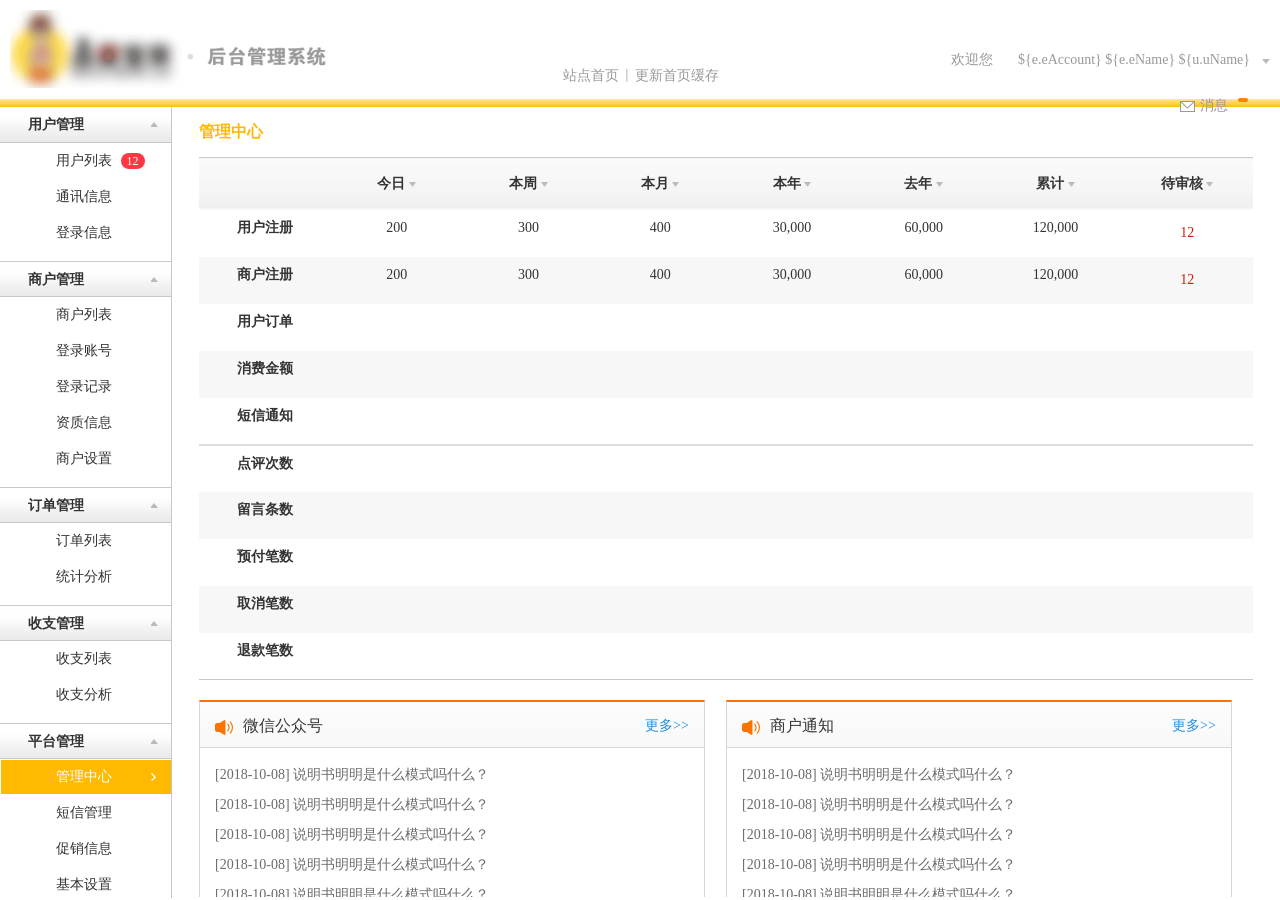
<file: SSM_HRMS/target/SSM_HRMS/base.html>
<!doctype html>
<html lang="en">

<head>
    <meta charset="UTF-8">
    <meta http-equiv="X-UA-Compatible" content="ie=edge">
    <title>点菜宝贝，后台管理系统</title>
    <meta name="keywords" content="">
    <meta name="description" content="">
    <link rel="stylesheet" href="bootstrap/css/bootstrap.min.css">
    <link rel="stylesheet" href="css/base.css">
    <link rel="stylesheet" href="css/frame.css">
    <link rel="stylesheet" href="css/addClass.css">
    <!-- 让IE8/9支持媒体查询，从而兼容栅格 -->
    <!--[if lt IE 9]>
    <script src="https://cdn.staticfile.org/html5shiv/r29/html5.min.js"></script>
    <script src="https://cdn.staticfile.org/respond.js/1.4.2/respond.min.js"></script>
    <![endif]-->
</head>

<body>
    <!-- common-head -->
    <div class="common-head clearfix">
        <a class="logo" href="">
            <img src="img/logo.png" alt="">
        </a>
        <div class="info clearfix">
            <a href="">站点首页</a> |
            <a href="">更新首页缓存</a>
        </div>
        <div class="right pull-right text-right" id="hovpad">
            <dl class="user-wrapper">
                <dt><span class="time">欢迎您</span>${e.eAccount} ${e.eName} ${u.uName}<img src="img/headjt.png" alt=""><img class="active" src="img/headjt-active.png" alt=""></dt>
            </dl>
            <dl class="msg-wrapper">
                <dt class="clearfix"><img src="img/msg.png" alt=""><img class="active" src="img/msg-active.png" alt=""><span> 消息 </span><span class="tag"></span></dt>
                <dd>
                    <a href="">交易通知：<span>123</span></a>
                    <a href="">系统通知：<span>123</span></a>
                    <a href="">系统消息：<span>123</span></a>
                </dd>
            </dl>
        </div>
    </div>
    <!-- common-head -->
        <!--侧栏-->
    <div class="side-bar">
        <div class="content">
            <dl>
                <dt style="border-top: none;">用户管理 <img class="b" src="img/jt-right-co.png" alt=""><img class="r" src="img/jt-bottom.png" alt=""></dt>
                <dd>
                    <a href="#view/userList.html">用户列表  <i class="lo">12</i> </a>
                    <a href="#view/communication.html">通讯信息 </a>
                    <a href="#view/loginInfo.html">登录信息 </a>
                </dd>
            </dl>
            <dl>
                <dt >商户管理 <img class="b" src="img/jt-right-co.png" alt=""><img class="r" src="img/jt-bottom.png" alt=""></dt>
                <dd>
                    <a href="#view/shopList.html">商户列表 </a>
                    <a href="#view/loginUser.html">登录账号 </a>
                    <a href="#view/loginCode.html">登录记录 </a>
                    <a href="#view/aptitudeInfo.html">资质信息 </a>
                    <a href="#">商户设置 </a>
                </dd>
            </dl>
            <dl>
                <dt >订单管理 <img class="b" src="img/jt-right-co.png" alt=""><img class="r" src="img/jt-bottom.png" alt=""></dt>
                <dd>
                    <a href="#">订单列表 </a>
                    <a href="#">统计分析 </a>
                </dd>
            </dl>
            <dl>
                <dt>收支管理 <img class="b" src="img/jt-right-co.png" alt=""><img class="r" src="img/jt-bottom.png" alt=""></dt>
                <dd>
                    <a href="#">收支列表 </a>
                    <a href="#">收支分析 </a>
                </dd>
            </dl>
            <dl>
                <dt>平台管理 <img class="b" src="img/jt-right-co.png" alt=""><img class="r" src="img/jt-bottom.png" alt=""></dt>
                <dd>
                    <a href="#view/main.html" >管理中心 </a>
                    <a href="#">短信管理 </a>
                    <a href="#">促销信息 </a>
                    <a href="#">基本设置 </a>
                </dd>
            </dl>
            <dl>
                <dt>安全管理 <img class="b" src="img/jt-right-co.png" alt=""><img class="r" src="img/jt-bottom.png" alt=""></dt>
                <dd>
                    <a href="#">基本信息 </a>
                    <a href="#">密码设置 </a>
                </dd>
            </dl>
        </div>
    </div>
    <!--内容部分-->
    <div id="main" >
        <div   style="-webkit-overflow-scrolling:touch;overflow:auto;height: 100%;">
            <iframe class="scroll"  src="view/main.html" id="ghrzFrame"  frameborder="no" border="0"></iframe>
        </div>
    </div>
</body>
<script src="js/jquery-1.11.3.js"></script>
        

<script>
//首次加载至url
var u = window.location.href.split('#')[1];
$('#main iframe').attr('src',u);
$('.side-bar dd a[href="#'+ $('#main iframe').attr('src') + '"]').addClass('active');


//侧栏菜单
$(function() {
    $('.side-bar dt').click(function() {
        var dd = $(this).siblings('dd');
        dd.slideToggle();
        $(this).find('.b').toggle()
        $(this).find('.r').toggle()
    });
    $('.side-bar dd a').click(function() {
        $('.side-bar dd a').removeClass('active');
        $(this).addClass('active');
        //页面显示控制
        var url = $(this).attr('href').substring(1);
        var f = $('#main iframe');
        f.attr('src', url);
    });
});

$('#hovpad dl').on('click', function(e) {
    var dd = $(this).find('dd');
    if (dd.css('display') === 'none') {
        dd.show();
        $(this).addClass('active');
    } else {
        dd.hide();
        $(this).removeClass('active');
    }
    e.stopPropagation();
});
$('#hovpad dl').hover(function(e) {
    var dd = $(this).find('dd');
    dd.show();
    $(this).addClass('active');
}, function(e) {
    var dd = $(this).find('dd');
    dd.hide();
    $(this).removeClass('active');
})
$('body').on('click', function() {
    $('#hovpad dl').removeClass('active');
})

    
</script>

</html>
</file>
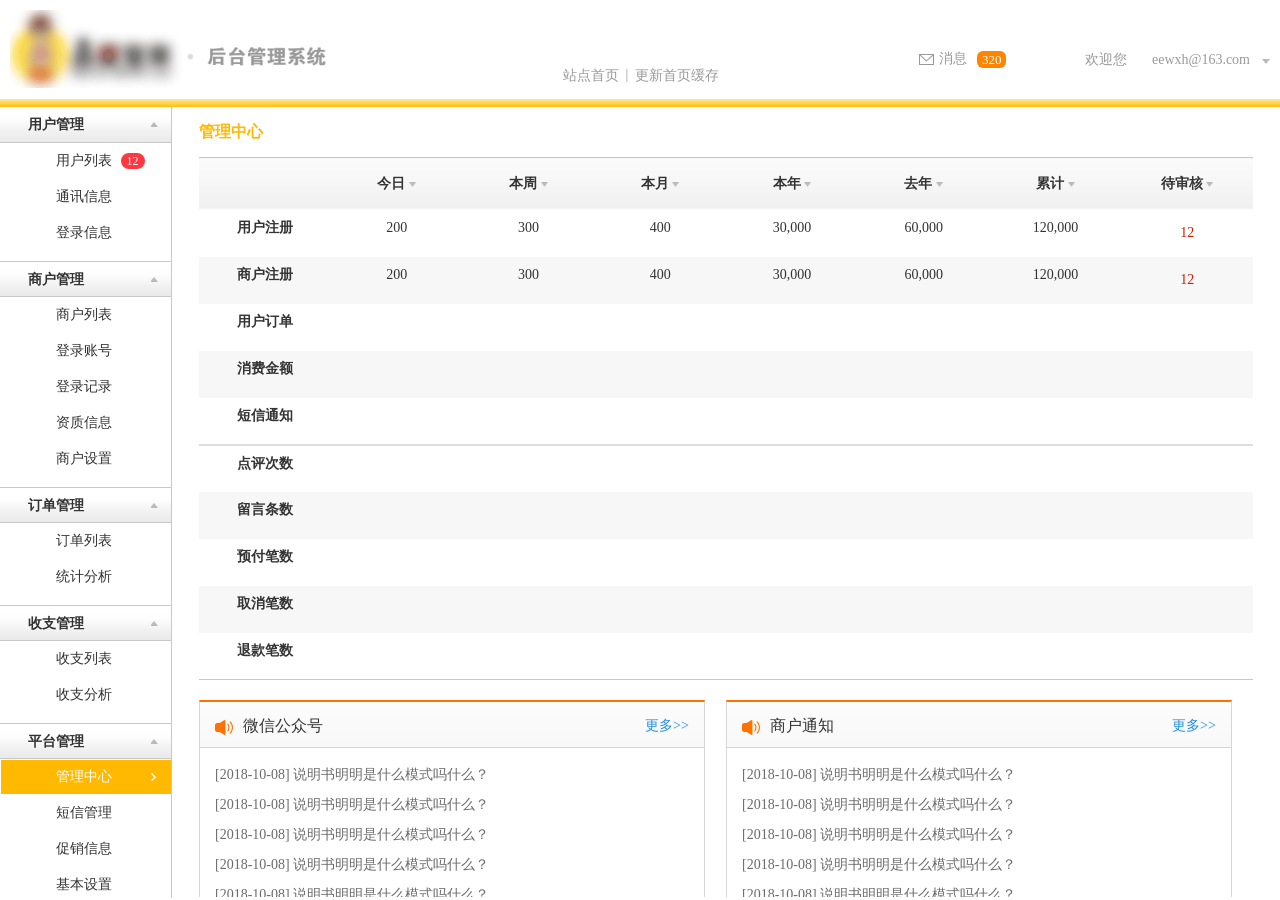
<file: SSM_HRMS/target/SSM_HRMS/copy.html>
<!doctype html>
<html lang="en">

<head>
    <meta charset="UTF-8">
    <meta http-equiv="X-UA-Compatible" content="ie=edge">
    <title>点菜宝贝，后台管理系统</title>
    <meta name="keywords" content="">
    <meta name="description" content="">
    <link rel="stylesheet" href="bootstrap/css/bootstrap.min.css">
    <link rel="stylesheet" href="css/base.css">
    <link rel="stylesheet" href="css/frame.css">
    <link rel="stylesheet" href="css/addClass.css">
    <!-- 让IE8/9支持媒体查询，从而兼容栅格 -->
    <!--[if lt IE 9]>
    <script src="https://cdn.staticfile.org/html5shiv/r29/html5.min.js"></script>
    <script src="https://cdn.staticfile.org/respond.js/1.4.2/respond.min.js"></script>
    <![endif]-->
</head>

<body>
    <!-- common-head -->
    <div class="common-head clearfix">
        <a class="logo" href="copy.html">
            <img src="img/logo.png" alt="">
        </a>
        <div class="info clearfix">
            <a href="#">站点首页</a> |
            <a href="#">更新首页缓存</a>
        </div>
        <div class="right pull-right text-right" id="hovpad">
            <dl class="user-wrapper">
                <dt><span class="time">欢迎您</span>eewxh@163.com <img src="img/headjt.png" alt=""><img class="active" src="img/headjt-active.png" alt=""></dt>
                <dd>
                    <div class="head clearfix">
                        <a href="">我的账户</a>
                        <span></span>
                        <a href="login.html">安全退出</a>
                    </div>
                    <ul>
                        <li>登陆：100&nbsp;次</li>
                        <li>下单：1000&nbsp;次</li>
                        <li>审单：1000&nbsp;次</li>
                        <li>好评：1000&nbsp;次</li>
                        <li>积分：1000&nbsp;分</li>
                        <li>星级：
                            <img src="img/star.png" alt="">
                            <img src="img/star.png" alt="">
                            <img src="img/star-ban.png" alt="">
                            <img src="img/star-hui.png" alt="">
                            <img src="img/star-hui.png" alt="">
                        </li>
                    </ul>
                </dd>
            </dl>
            <dl class="msg-wrapper">
                <dt class="clearfix"><img src="img/msg.png" alt=""><img class="active" src="img/msg-active.png" alt=""><span> 消息 </span><span class="tag">320</span></dt>
                <dd>
                    <a href="">交易通知：<span>123</span></a>
                    <a href="">系统通知：<span>123</span></a>
                    <a href="">系统消息：<span>123</span></a>
                </dd>
            </dl>
        </div>
    </div>
    <!-- common-head -->
        <!--侧栏-->
    <div class="side-bar">
        <div class="content">
            <dl>
                <dt style="border-top: none;">用户管理 <img class="b" src="img/jt-right-co.png" alt=""><img class="r" src="img/jt-bottom.png" alt=""></dt>
                <dd>
                    <a href="#view/userList.html">用户列表  <i class="lo">12</i> </a>
                    <a href="#view/communication.html">通讯信息 </a>
                    <a href="#view/loginInfo.html">登录信息 </a>
                </dd>
            </dl>
            <dl>
                <dt >商户管理 <img class="b" src="img/jt-right-co.png" alt=""><img class="r" src="img/jt-bottom.png" alt=""></dt>
                <dd>
                    <a href="#view/shopList.html">商户列表 </a>
                    <a href="#view/loginUser.html">登录账号 </a>
                    <a href="#view/loginCode.html">登录记录 </a>
                    <a href="#view/aptitudeInfo.html">资质信息 </a>
                    <a href="#">商户设置 </a>
                </dd>
            </dl>
            <dl>
                <dt >订单管理 <img class="b" src="img/jt-right-co.png" alt=""><img class="r" src="img/jt-bottom.png" alt=""></dt>
                <dd>
                    <a href="#">订单列表 </a>
                    <a href="#">统计分析 </a>
                </dd>
            </dl>
            <dl>
                <dt>收支管理 <img class="b" src="img/jt-right-co.png" alt=""><img class="r" src="img/jt-bottom.png" alt=""></dt>
                <dd>
                    <a href="#">收支列表 </a>
                    <a href="#">收支分析 </a>
                </dd>
            </dl>
            <dl>
                <dt>平台管理 <img class="b" src="img/jt-right-co.png" alt=""><img class="r" src="img/jt-bottom.png" alt=""></dt>
                <dd>
                    <a href="#view/main.html" >管理中心 </a>
                    <a href="#">短信管理 </a>
                    <a href="#">促销信息 </a>
                    <a href="#">基本设置 </a>
                </dd>
            </dl>
            <dl>
                <dt>安全管理 <img class="b" src="img/jt-right-co.png" alt=""><img class="r" src="img/jt-bottom.png" alt=""></dt>
                <dd>
                    <a href="#">基本信息 </a>
                    <a href="#">密码设置 </a>
                </dd>
            </dl>
        </div>
    </div>
    <!--内容部分-->
    <div id="main" >
        <div   style="-webkit-overflow-scrolling:touch;overflow:auto;height: 100%;">
            <iframe class="scroll"  src="view/main.html" id="ghrzFrame"  frameborder="no" border="0"></iframe>
        </div>
    </div>
</body>
<script src="js/jquery-1.11.3.js"></script>
        

<script>
//首次加载至url
var u = window.location.href.split('#')[1];
$('#main iframe').attr('src',u);
$('.side-bar dd a[href="#'+ $('#main iframe').attr('src') + '"]').addClass('active');


//侧栏菜单
$(function() {
    $('.side-bar dt').click(function() {
        var dd = $(this).siblings('dd');
        dd.slideToggle();
        $(this).find('.b').toggle()
        $(this).find('.r').toggle()
    });
    $('.side-bar dd a').click(function() {
        $('.side-bar dd a').removeClass('active');
        $(this).addClass('active');
        //页面显示控制
        var url = $(this).attr('href').substring(1);
        var f = $('#main iframe');
        f.attr('src', url);
    });
});

$('#hovpad dl').on('click', function(e) {
    var dd = $(this).find('dd');
    if (dd.css('display') === 'none') {
        dd.show();
        $(this).addClass('active');
    } else {
        dd.hide();
        $(this).removeClass('active');
    }
    e.stopPropagation();
});
$('#hovpad dl').hover(function(e) {
    var dd = $(this).find('dd');
    dd.show();
    $(this).addClass('active');
}, function(e) {
    var dd = $(this).find('dd');
    dd.hide();
    $(this).removeClass('active');
})
$('body').on('click', function() {
    $('#hovpad dl').removeClass('active');
})

    
</script>

</html>
</file>
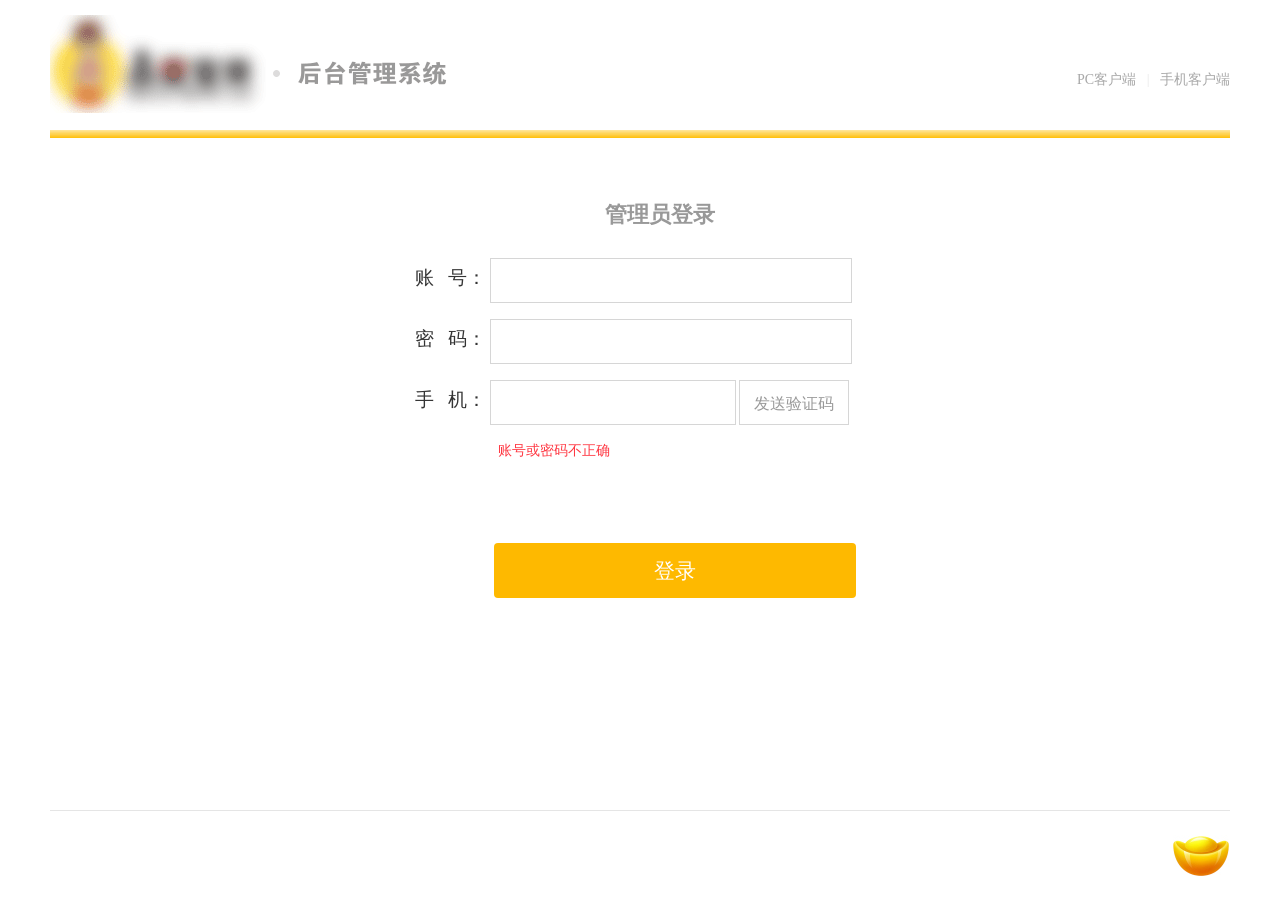
<file: SSM_HRMS/target/SSM_HRMS/login.html>
<!doctype html>
<html lang="en">
<head>
    <meta charset="UTF-8">
    <meta http-equiv="X-UA-Compatible" content="ie=edge">
    <title>点菜宝贝，后台管理系统</title>
    <meta name="keywords" content="点菜宝贝，后台管理系统">
    <meta name="description" content="点菜宝贝，后台管理系统">
    <link rel="stylesheet" href="bootstrap/css/bootstrap.min.css">
    <link rel="stylesheet" href="css/frame.css">
    <link rel="stylesheet" href="css/base.css">
    <link rel="stylesheet" href="css/merchant.css">
    <link rel="stylesheet" href="css/addClass.css">
    <!-- 让IE8/9支持媒体查询，从而兼容栅格 -->
    <!--[if lt IE 9]>
    <script src="https://cdn.staticfile.org/html5shiv/r29/html5.min.js"></script>
    <script src="https://cdn.staticfile.org/respond.js/1.4.2/respond.min.js"></script>
    <![endif]-->
</head>
<body>
    <a href="login.html"><img class="login-logo" src="img/logo.png"></a>
    <a class="login-change" href="login.html">PC客户端 <span>&nbsp; | &nbsp;</span> 手机客户端</a>
    <div class="login-title default"></div>
   <div class="login-name">管理员登录</div>
    <div class="login-form-area">
         
        <div class="login-input">
            <label for="">账&nbsp;&nbsp;&nbsp;号：</label>
            <input class="ob-form login-form-user" type="text">
        </div>
        <div class="login-input">
            <label for="">密&nbsp;&nbsp;&nbsp;码：</label>
            <input class="ob-form login-form-user" type="password">
        </div>
         <div class="login-input">
            <label for="">手&nbsp;&nbsp;&nbsp;机：</label>
            <input class="ob-form login-form-vc" type="text">
          
            <div class="ob-form login-vc code-input btn-s" >发送验证码</div>
        </div>
        <div class="login-input">
            <span class="errorInfo">账号或密码不正确</span>
        </div>
        <button class="btn order-food-menu-btn login-btn " >登录</button>

    </div>
    <div class="login-footer clearfix"><img class="ybs" style="cursor: pointer;" src="img/login_jj.jpg" width="57" height="42" alt=""></div>
</body>

</html>
</file>
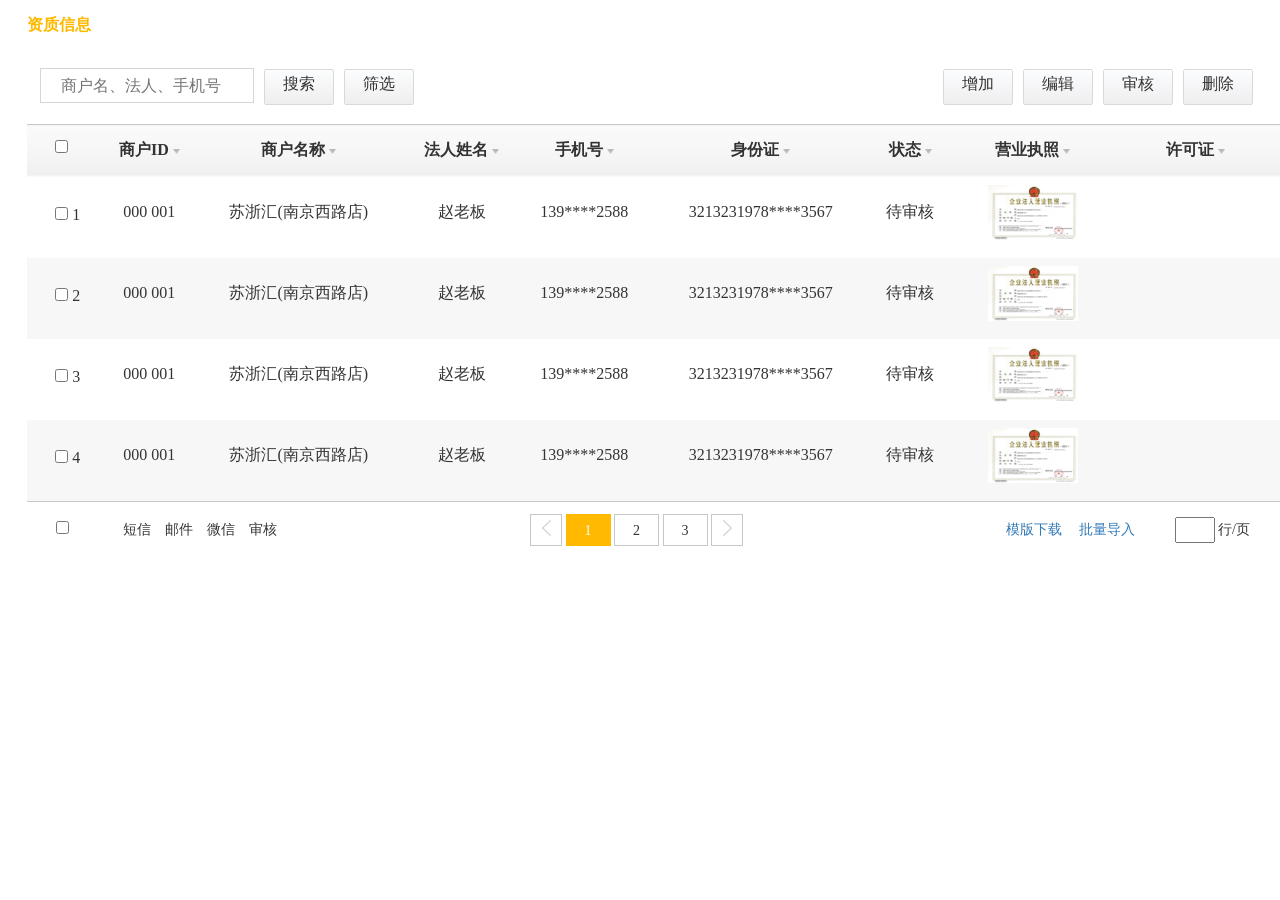
<file: SSM_HRMS/target/SSM_HRMS/view/aptitudeInfo.html>
<!DOCTYPE html>
<html lang="en">

<head>
    <meta charset="UTF-8">
    <title>资质信息</title>
    <meta name="viewport" content="width=device-width, user-scalable=no, initial-scale=1.0, maximum-scale=1.0, minimum-scale=1.0">
    <link rel="stylesheet" href="../bootstrap/css/bootstrap.min.css">
    <link rel="stylesheet" href="../css/frame.css">

    <link rel="stylesheet" href="../css/addClass.css">
    <!-- 让IE8/9支持媒体查询，从而兼容栅格 -->
    <!--[if lt IE 9]>
    <script src="https://cdn.staticfile.org/html5shiv/r29/html5.min.js"></script>
    <script src="https://cdn.staticfile.org/respond.js/1.4.2/respond.min.js"></script>
    <![endif]-->
</head>

<body>
    <div class="frame-header"><span class="page-reload cur">资质信息</span></div>
    <!--操作栏-->
    <div class="operates clearfix" style="overflow: auto;white-space: nowrap; font-size: 0;">
        <div class="pull-left left-inp defualt">
            <input type="text" class="pull-left" style="margin-left: 10px;" placeholder="商户名、法人、手机号 ">
            <button class="btn delete pramary">搜索</button>
            <button class="btn delete pramary">筛选</button>
        </div>
        <div class="right-btns" style="font-size: 0">
            <button class="btn delete pramary">增加</button>
            <button class="btn delete pramary">编辑</button>
            <button class="btn delete pramary">审核</button>
            <button class="btn delete pramary">删除</button>
        </div>
    </div>
    <!--表格-->
    <div class="table-wrapper pl27 container" style="min-width: 2500px;">
        <table class="table text-center">
            <thead>
                <tr>
                    <th style="width: 3%;" class="yt">
                        <input type="checkbox" class="allCheck" id="all"><label for="all">&nbsp;&nbsp;&nbsp;</label></th>
                    <th style="width: 3%;" class="sort cur">商户ID
                        <img class="bottom" src="../img/jt-bottom.png" alt="">
                        <img class="top" style="display: none" src="../img/jt-right-co.png" alt="">
                    </th>
                    <th class="sort cur" style="width:8%">商户名称
                        <img class="bottom" src="../img/jt-bottom.png" alt="">
                        <img class="top" style="display: none" src="../img/jt-right-co.png" alt="">
                    </th>
                    <th class="sort cur" style="width: 4%;">法人姓名
                        <img class="bottom" src="../img/jt-bottom.png" alt="">
                        <img class="top" style="display: none" src="../img/jt-right-co.png" alt="">
                    </th>
                    <th class="sort cur" style="width: 5%;">手机号
                        <img class="bottom" src="../img/jt-bottom.png" alt="">
                        <img class="top" style="display: none" src="../img/jt-right-co.png" alt="">
                    </th>
                    <th class="no-nowrap sort cur" style="width: 8%;">身份证
                        <img class="bottom" src="../img/jt-bottom.png" alt="">
                        <img class="top" style="display: none" src="../img/jt-right-co.png" alt="">
                    </th>
                    <th class="no-nowrap sort cur" style="width: 3%;">状态
                        <img class="bottom" src="../img/jt-bottom.png" alt="">
                        <img class="top" style="display: none" src="../img/jt-right-co.png" alt="">
                    </th>
                    <th class="no-nowrap sort cur" style="width: 6%;">营业执照
                        <img class="bottom" src="../img/jt-bottom.png" alt="">
                        <img class="top" style="display: none" src="../img/jt-right-co.png" alt="">
                    </th>
                    <th class="sort cur" style="width: 6%;">许可证
                        <img class="bottom" src="../img/jt-bottom.png" alt="">
                        <img class="top" style="display: none" src="../img/jt-right-co.png" alt="">
                    </th>
                    <th class="no-nowrap sort cur" style="width: 6%;">门脸图
                        <img class="bottom" src="../img/jt-bottom.png" alt="">
                        <img class="top" style="display: none" src="../img/jt-right-co.png" alt="">
                    </th>
                    <th class="no-nowrap sort cur" style="width: 6%;">店内环境
                        <img class="bottom" src="../img/jt-bottom.png" alt="">
                        <img class="top" style="display: none" src="../img/jt-right-co.png" alt="">
                    </th>
                    <th class="no-nowrap sort cur" style="width: 6%;">商家相册
                        <img class="bottom" src="../img/jt-bottom.png" alt="">
                        <img class="top" style="display: none" src="../img/jt-right-co.png" alt="">
                    </th>
                    <th class="no-nowrap sort cur" style="width: 6%;">营业时间
                        <img class="bottom" src="../img/jt-bottom.png" alt="">
                        <img class="top" style="display: none" src="../img/jt-right-co.png" alt="">
                    </th>
                    <th class="no-nowrap sort cur" style="width: 4%;">休市时间
                        <img class="bottom" src="../img/jt-bottom.png" alt="">
                        <img class="top" style="display: none" src="../img/jt-right-co.png" alt="">
                    </th>
                    <th class="no-nowrap sort cur" style="width: 8%;">在线服务
                        <img class="bottom" src="../img/jt-bottom.png" alt="">
                        <img class="top" style="display: none" src="../img/jt-right-co.png" alt="">
                    </th>
                    <th class="no-nowrap sort cur" style="width: 8%;">饭店设施
                        <img class="bottom" src="../img/jt-bottom.png" alt="">
                        <img class="top" style="display: none" src="../img/jt-right-co.png" alt="">
                    </th>
                </tr>
            </thead>
            <tbody>
                <tr>
                    <td>
                        <input type="checkbox" name="pkId" id="ph1"> <label for="ph1">1</label></td>
                    <td>
                        <p>000 001</p>
                    </td>
                    <td>
                        <p>苏浙汇(南京西路店)</p>
                    </td>
                    <td>
                        <p>赵老板</p>
                    </td>
                    <td>
                        <p>139****2588</p>
                    </td>
                    <td>
                        <p>3213231978****3567</p>
                    </td>
                    <td>
                        <p>待审核</p>
                    </td>
                    <td>
                        <p  data-modal="#addModal"><img src="../img/table_zz.png" width="90" height="55"  alt="" ></p>
                    </td>
                    <td>
                        <p></p>
                    </td>
                    <td>
                        <p></p>
                    </td>
                    <td>
                        <p></p>
                    </td>
                    <td>
                        <p></p>
                    </td>
                    <td>
                        <p>全天(9:00~22:00)</p>
                    </td>
                    <td>
                        <p>每周一</p>
                    </td>
                    <td>
                        <p>订座、排号、点菜</p>
                    </td>
                    <td>
                        <p>包厢20间、大厅30桌</p>
                    </td>
                </tr>
                <tr class="info">
                    <td>
                        <input type="checkbox" name="pkId" id="ph2"> <label for="ph2">2</label></td>
                    <td>
                        <p>000 001</p>
                    </td>
                    <td>
                        <p>苏浙汇(南京西路店)</p>
                    </td>
                    <td>
                        <p>赵老板</p>
                    </td>
                    <td>
                        <p>139****2588</p>
                    </td>
                    <td>
                        <p>3213231978****3567</p>
                    </td>
                    <td>
                        <p>待审核</p>
                    </td>
                    <td>
                        <p data-modal="#addModal"><img src="../img/table_zz.png" width="90" height="55"  alt="" ></p>
                    </td>
                    <td>
                        <p></p>
                    </td>
                    <td>
                        <p></p>
                    </td>
                    <td>
                        <p></p>
                    </td>
                    <td>
                        <p></p>
                    </td>
                    <td>
                        <p>全天(9:00~22:00)</p>
                    </td>
                    <td>
                        <p>每周一</p>
                    </td>
                    <td>
                        <p>订座、排号、点菜</p>
                    </td>
                    <td>
                        <p>包厢20间、大厅30桌</p>
                    </td>
                </tr>
                <tr>
                    <td>
                        <input type="checkbox" name="pkId" id="ph3"> <label for="ph3">3</label></td>
                    <td>
                        <p>000 001</p>
                    </td>
                    <td>
                        <p>苏浙汇(南京西路店)</p>
                    </td>
                    <td>
                        <p>赵老板</p>
                    </td>
                    <td>
                        <p>139****2588</p>
                    </td>
                    <td>
                        <p>3213231978****3567</p>
                    </td>
                    <td>
                        <p>待审核</p>
                    </td>
                    <td>
                         <p data-modal="#addModal"><img src="../img/table_zz.png" width="90" height="55"  alt="" ></p>
                    </td>
                    <td>
                        <p></p>
                    </td>
                    <td>
                        <p></p>
                    </td>
                    <td>
                        <p></p>
                    </td>
                    <td>
                        <p></p>
                    </td>
                    <td>
                        <p>全天(9:00~22:00)</p>
                    </td>
                    <td>
                        <p>每周一</p>
                    </td>
                    <td>
                        <p>订座、排号、点菜</p>
                    </td>
                    <td>
                        <p>包厢20间、大厅30桌</p>
                    </td>
                </tr>
                <tr class="info">
                    <td>
                        <input type="checkbox" name="pkId" id="ph4"> <label for="ph4">4</label></td>
                    <td>
                        <p>000 001</p>
                    </td>
                    <td>
                        <p>苏浙汇(南京西路店)</p>
                    </td>
                    <td>
                        <p>赵老板</p>
                    </td>
                    <td>
                        <p>139****2588</p>
                    </td>
                    <td>
                        <p>3213231978****3567</p>
                    </td>
                    <td>
                        <p>待审核</p>
                    </td>
                    <td>
                         <p data-modal="#addModal"><img src="../img/table_zz.png" width="90" height="55"  alt="" ></p>
                    </td>
                    <td>
                        <p></p>
                    </td>
                    <td>
                        <p></p>
                    </td>
                    <td>
                        <p></p>
                    </td>
                    <td>
                        <p></p>
                    </td>
                    <td>
                        <p>全天(9:00~22:00)</p>
                    </td>
                    <td>
                        <p>每周一</p>
                    </td>
                    <td>
                        <p>订座、排号、点菜</p>
                    </td>
                    <td>
                        <p>包厢20间、大厅30桌</p>
                    </td>
                </tr>
            </tbody>
        </table>
    </div>

      <div class="table-tel clearfix">
        <div style="border-bottom: 1px solid #fff; overflow: hidden;" class="no-hover">
            <div class="fl tb1" style="text-align: center;  ">
                <input type="checkbox" class="allCheck" id="all"><label for="all">&nbsp;&nbsp;&nbsp;</label>
            </div>
            <div class="fl tb2" style="text-align:left; width: 190px;display: table">&emsp;<span class="cur">短信</span>&emsp;<span class="cur">邮件</span>&emsp;<span class="cur">微信</span>&emsp;<span class="cur">审核</span>&emsp;
            </div>
            <div class="tab-margin clearfix " style="width: 400px; position: absolute; left: 50%; margin-left: -110px;"">
                <div class="fl tb3" style="width: 225px;float: left;">
                    <div class="page-wrapper text-left">
                        <button class="btn-s"><img src="../img/left-icon.png" alt=""></button>
                        <a href="#" class="active">1</a>
                        <a href="#" class="">2</a>
                        <a href="#" class="">3</a>
                        <button class="btn-s"><img src="../img/right-icon.png" alt=""></button>
                    </div>
                </div>

              
            </div>
            <div class="fr tb4" style="position: absolute; right:145px; top: 0;">
                <a href="">模版下载</a>&emsp;
                <a href="">批量导入</a>
            </div>
            <div class="fr tb5" style="text-align: left;padding-right: 30px;position: absolute; right: 0; top: 0;">
                <input type="text" style="width: 40px;height: 26px;" class="text-center" onkeyup="value=value.replace(/[^\d]/g,'')"> 行/页
            </div>
        </div>
    </div>
     <div class="modal" id="addModal">
        <div class="modal-wrapper" style="width: 600px;margin-top: 100px;">
            <div class="modal-header">
                <span class="title">营业执照</span>
              
                <img src="../img/modal-close.png" alt="" class="close" data-close>
            </div>
            <div class="modal-body">
                <div class="form-wrapper" style="width: auto;min-width: 0px;padding-top: 10px;">
                   
                    <img src="../img/table_zz.png" alt="">

                </div>
            </div>
            <div class="modal-footer">
                <div class="operates text-center" style="padding-right: 90px;">
                 
                </div>
            </div>
        </div>
    </div>
</body>
<script src="../plugin/jquery/jquery.js"></script>
<script src="../bootstrap/js/bootstrap.js"></script>

<script src="../js/frame-base.js"></script>
<script>
  
</script>
</html>
</file>
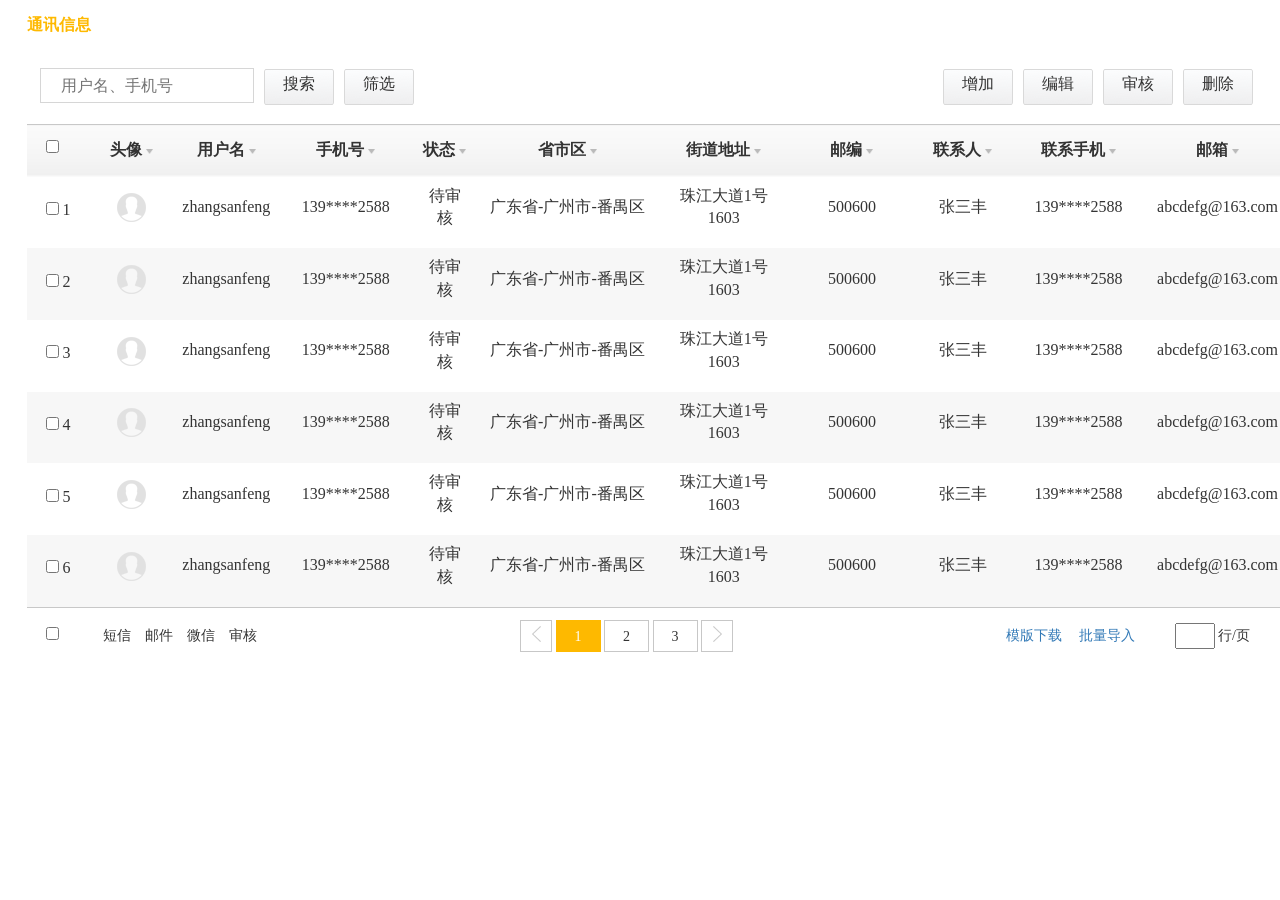
<file: SSM_HRMS/target/SSM_HRMS/view/communication.html>
<!DOCTYPE html>
<html lang="en">

<head>
    <meta charset="UTF-8">
    <title>通讯信息</title>
    <meta name="viewport" content="width=device-width, user-scalable=no, initial-scale=1.0, maximum-scale=1.0, minimum-scale=1.0">
    <link rel="stylesheet" href="../bootstrap/css/bootstrap.min.css">
    <link rel="stylesheet" href="../css/frame.css">
    <link rel="stylesheet" href="../css/addClass.css">
    <!-- 让IE8/9支持媒体查询，从而兼容栅格 -->
    <!--[if lt IE 9]>
    <script src="https://cdn.staticfile.org/html5shiv/r29/html5.min.js"></script>
    <script src="https://cdn.staticfile.org/respond.js/1.4.2/respond.min.js"></script>
    <![endif]-->
</head>

<body>
    <div class="frame-header"><span class="page-reload cur">通讯信息</span></div>
    <!--操作栏-->
    <div class="operates clearfix" style="overflow: auto;white-space: nowrap; font-size: 0;">
        <div class="pull-left left-inp defualt">
            <input type="text" class="pull-left" style="margin-left: 10px;" placeholder="用户名、手机号">
            <button class="btn delete pramary">搜索</button>
            <button class="btn delete pramary">筛选</button>
        </div>
        <div class="right-btns" style="font-size: 0">
            <button class="btn delete pramary">增加</button>
            <button class="btn delete pramary">编辑</button>
            <button class="btn delete pramary">审核</button>
            <button class="btn delete pramary">删除</button>
        </div>
    </div>
    <!--表格-->
    <div class="table-wrapper pl27 " style="min-width: 1500px;">
        <table class="table text-center">
            <thead>
                <tr>
                    <th style="width: 5%;" class="yt">
                       <input type="checkbox" class="allCheck" id="all"><label for="all">&nbsp;&nbsp;&nbsp;</label></th>
                    <th style="width: 7%;" class="sort cur">头像
                        <img class="bottom" src="../img/jt-bottom.png" alt="">
                        <img class="top" style="display: none" src="../img/jt-right-co.png" alt="">
                    </th>
                    <th class="sort cur" style="width:5%">用户名
                        <img class="bottom" src="../img/jt-bottom.png" alt="">
                        <img class="top" style="display: none" src="../img/jt-right-co.png" alt="">
                    </th>
                    <th class="sort cur" style="width: 10%;">手机号
                        <img class="bottom" src="../img/jt-bottom.png" alt="">
                        <img class="top" style="display: none" src="../img/jt-right-co.png" alt="">
                    </th>
                    <th class="sort cur" style="width: 5%;">状态
                        <img class="bottom" src="../img/jt-bottom.png" alt="">
                        <img class="top" style="display: none" src="../img/jt-right-co.png" alt="">
                    </th>
                    <th class="no-nowrap sort cur" style="width: 15%;">省市区
                        <img class="bottom" src="../img/jt-bottom.png" alt="">
                        <img class="top" style="display: none" src="../img/jt-right-co.png" alt="">
                    </th>
                    <th class="no-nowrap sort cur" style="width: 10%;">街道地址
                        <img class="bottom" src="../img/jt-bottom.png" alt="">
                        <img class="top" style="display: none" src="../img/jt-right-co.png" alt="">
                    </th>
                    <th class="no-nowrap sort cur" style="width: 10%;">邮编
                        <img class="bottom" src="../img/jt-bottom.png" alt="">
                        <img class="top" style="display: none" src="../img/jt-right-co.png" alt="">
                    </th>
                    <th class="sort cur" style="width: 8%;">联系人
                        <img class="bottom" src="../img/jt-bottom.png" alt="">
                        <img class="top" style="display: none" src="../img/jt-right-co.png" alt="">
                    </th>
                    <th class="no-nowrap sort cur" style="width: 10%;">联系手机
                        <img class="bottom" src="../img/jt-bottom.png" alt="">
                        <img class="top" style="display: none" src="../img/jt-right-co.png" alt="">
                    </th>
                    <th class="no-nowrap sort cur" style="width: 10%;">邮箱
                        <img class="bottom" src="../img/jt-bottom.png" alt="">
                        <img class="top" style="display: none" src="../img/jt-right-co.png" alt="">
                    </th>
                    <th class="no-nowrap sort cur" style="width: 8%;">微信号
                        <img class="bottom" src="../img/jt-bottom.png" alt="">
                        <img class="top" style="display: none" src="../img/jt-right-co.png" alt="">
                    </th>
                    <th class="no-nowrap sort cur" style="width: 5%;">QQ号
                        <img class="bottom" src="../img/jt-bottom.png" alt="">
                        <img class="top" style="display: none" src="../img/jt-right-co.png" alt="">
                    </th>
                </tr>
            </thead>
            <tbody>
                <tr>
                    <td>
                        <input type="checkbox" name="pkId" id="ph1"> <label for="ph1">1</label></td>
                    <td>
                        <p><img src="../img/table_head.png" alt="" width="30" height="30" style="margin: 0;"></p>
                    </td>
                    <td>
                        <p>zhangsanfeng</p>
                    </td>
                    <td>
                        <p>139****2588</p>
                    </td>
                    <td>
                        <p>待审核</p>
                    </td>
                    <td>
                        <p>广东省-广州市-番禺区</p>
                    </td>
                    <td>
                        <p>珠江大道1号1603</p>
                    </td>
                    <td>
                        <p>500600</p>
                    </td>
                    <td>
                        <p>张三丰</p>
                    </td>
                    <td>
                        <p>139****2588</p>
                    </td>
                    <td>
                        <p>abcdefg@163.com</p>
                    </td>
                    <td>
                        <p>sanfengzhang</p>
                    </td>
                    <td>
                        <p>18005026</p>
                    </td>
                </tr>
                <tr class="info">
                    <td>
                        <input type="checkbox" name="pkId" id="ph2"> <label for="ph2">2</label></td>
                    <td>
                        <p><img src="../img/table_head.png" alt="" width="30" height="30" style="margin: 0;"></p>
                    </td>
                    <td>
                        <p>zhangsanfeng</p>
                    </td>
                    <td>
                        <p>139****2588</p>
                    </td>
                    <td>
                        <p>待审核</p>
                    </td>
                    <td>
                        <p>广东省-广州市-番禺区</p>
                    </td>
                    <td>
                        <p>珠江大道1号1603</p>
                    </td>
                    <td>
                        <p>500600</p>
                    </td>
                    <td>
                        <p>张三丰</p>
                    </td>
                    <td>
                        <p>139****2588</p>
                    </td>
                    <td>
                        <p>abcdefg@163.com</p>
                    </td>
                    <td>
                        <p>sanfengzhang</p>
                    </td>
                    <td>
                        <p>18005026</p>
                    </td>
                </tr>
                <tr>
                    <td>
                        <input type="checkbox" name="pkId" id="ph3"> <label for="ph3">3</label></td>
                    <td>
                        <p><img src="../img/table_head.png" alt="" width="30" height="30" style="margin: 0;"></p>
                    </td>
                    <td>
                        <p>zhangsanfeng</p>
                    </td>
                    <td>
                        <p>139****2588</p>
                    </td>
                    <td>
                        <p>待审核</p>
                    </td>
                    <td>
                        <p>广东省-广州市-番禺区</p>
                    </td>
                    <td>
                        <p>珠江大道1号1603</p>
                    </td>
                    <td>
                        <p>500600</p>
                    </td>
                    <td>
                        <p>张三丰</p>
                    </td>
                    <td>
                        <p>139****2588</p>
                    </td>
                    <td>
                        <p>abcdefg@163.com</p>
                    </td>
                    <td>
                        <p>sanfengzhang</p>
                    </td>
                    <td>
                        <p>18005026</p>
                    </td>
                </tr>
                <tr class="info">
                    <td>
                        <input type="checkbox" name="pkId" id="ph4"> <label for="ph4">4</label></td>
                    <td>
                        <p><img src="../img/table_head.png" alt="" width="30" height="30" style="margin: 0;"></p>
                    </td>
                    <td>
                        <p>zhangsanfeng</p>
                    </td>
                    <td>
                        <p>139****2588</p>
                    </td>
                    <td>
                        <p>待审核</p>
                    </td>
                    <td>
                        <p>广东省-广州市-番禺区</p>
                    </td>
                    <td>
                        <p>珠江大道1号1603</p>
                    </td>
                    <td>
                        <p>500600</p>
                    </td>
                    <td>
                        <p>张三丰</p>
                    </td>
                    <td>
                        <p>139****2588</p>
                    </td>
                    <td>
                        <p>abcdefg@163.com</p>
                    </td>
                    <td>
                        <p>sanfengzhang</p>
                    </td>
                    <td>
                        <p>18005026</p>
                    </td>
                </tr>
                <tr>
                    <td>
                        <input type="checkbox" name="pkId" id="ph5"> <label for="ph5">5</label></td>
                    <td>
                        <p><img src="../img/table_head.png" alt="" width="30" height="30" style="margin: 0;"></p>
                    </td>
                    <td>
                        <p>zhangsanfeng</p>
                    </td>
                    <td>
                        <p>139****2588</p>
                    </td>
                    <td>
                        <p>待审核</p>
                    </td>
                    <td>
                        <p>广东省-广州市-番禺区</p>
                    </td>
                    <td>
                        <p>珠江大道1号1603</p>
                    </td>
                    <td>
                        <p>500600</p>
                    </td>
                    <td>
                        <p>张三丰</p>
                    </td>
                    <td>
                        <p>139****2588</p>
                    </td>
                    <td>
                        <p>abcdefg@163.com</p>
                    </td>
                    <td>
                        <p>sanfengzhang</p>
                    </td>
                    <td>
                        <p>18005026</p>
                    </td>
                </tr>
                <tr class="info">
                    <td>
                        <input type="checkbox" name="pkId" id="ph6"> <label for="ph6">6</label></td>
                    <td>
                        <p><img src="../img/table_head.png" alt="" width="30" height="30" style="margin: 0;"></p>
                    </td>
                    <td>
                        <p>zhangsanfeng</p>
                    </td>
                    <td>
                        <p>139****2588</p>
                    </td>
                    <td>
                        <p>待审核</p>
                    </td>
                    <td>
                        <p>广东省-广州市-番禺区</p>
                    </td>
                    <td>
                        <p>珠江大道1号1603</p>
                    </td>
                    <td>
                        <p>500600</p>
                    </td>
                    <td>
                        <p>张三丰</p>
                    </td>
                    <td>
                        <p>139****2588</p>
                    </td>
                    <td>
                        <p>abcdefg@163.com</p>
                    </td>
                    <td>
                        <p>sanfengzhang</p>
                    </td>
                    <td>
                        <p>18005026</p>
                    </td>
                </tr>
            </tbody>
        </table>
    </div>
      <div class="table-tel clearfix">
        <div style="border-bottom: 1px solid #fff; overflow: hidden;" class="no-hover">
            <div class="fl tb1" style="text-align: center;  ">
                <input type="checkbox" class="allCheck" id="all"><label for="all">&nbsp;&nbsp;&nbsp;</label>
            </div>
            <div class="fl tb2" style="text-align:left; width: 190px;display: table">&emsp;<span class="cur">短信</span>&emsp;<span class="cur">邮件</span>&emsp;<span class="cur">微信</span>&emsp;<span class="cur">审核</span>&emsp;
            </div>
            <div class="tab-margin clearfix " style="width: 400px; position: absolute; left: 50%; margin-left: -120px;"">
                <div class="fl tb3" style="width: 225px;float: left;">
                    <div class="page-wrapper text-left">
                        <button class="btn-s"><img src="../img/left-icon.png" alt=""></button>
                        <a href="#" class="active">1</a>
                        <a href="#" class="">2</a>
                        <a href="#" class="">3</a>
                        <button class="btn-s"><img src="../img/right-icon.png" alt=""></button>
                    </div>
                </div>

              
            </div>
            <div class="fr tb4" style="position: absolute; right:145px; top: 0;">
                <a href="">模版下载</a>&emsp;
                <a href="">批量导入</a>
            </div>
            <div class="fr tb5" style="text-align: left;padding-right: 30px;position: absolute; right: 0; top: 0;">
                <input type="text" style="width: 40px;height: 26px;" class="text-center" onkeyup="value=value.replace(/[^\d]/g,'')"> 行/页
            </div>
        </div>
    </div>
</body>
<script src="../plugin/jquery/jquery.js"></script>
<script src="../js/frame-base.js"></script>

</html>
</file>
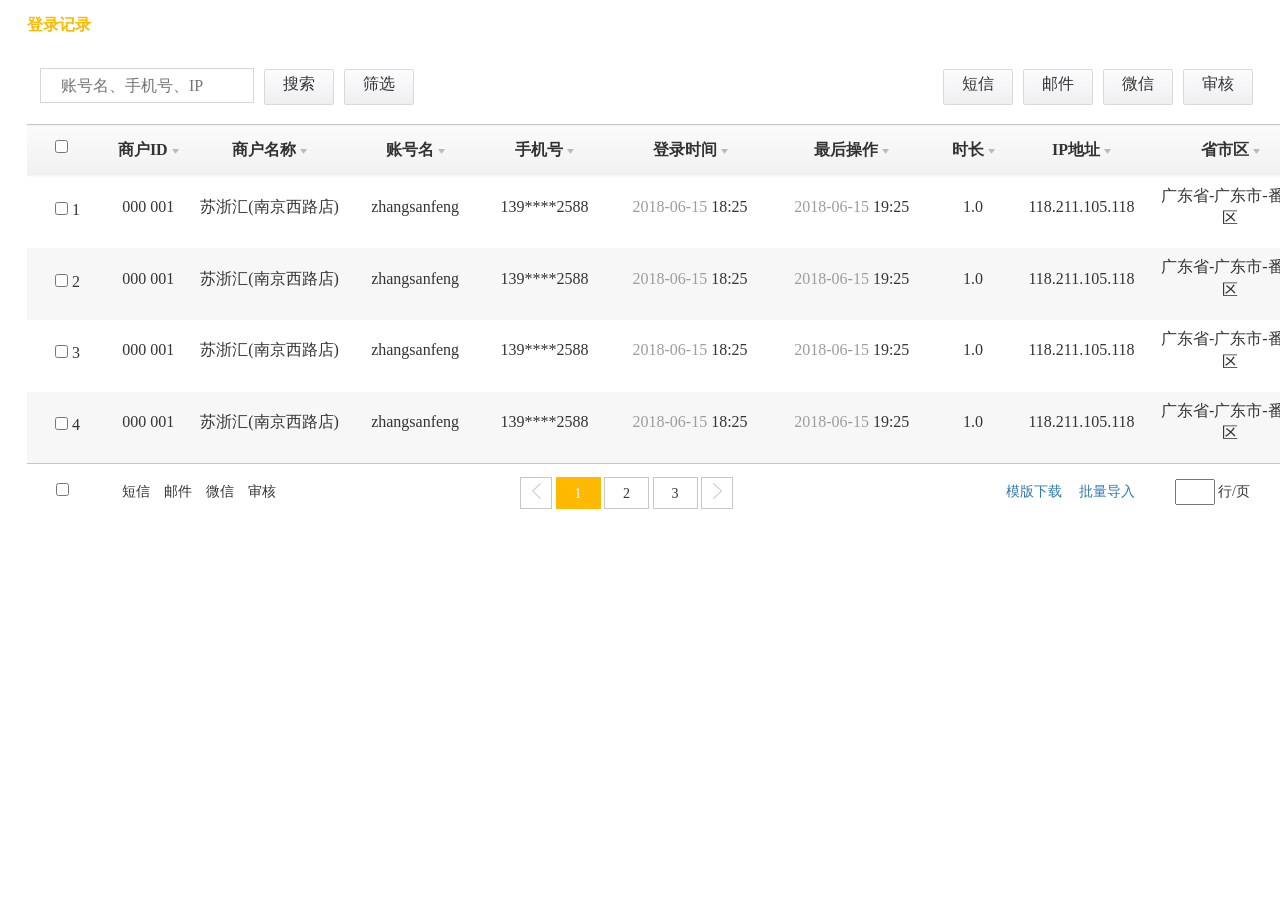
<file: SSM_HRMS/target/SSM_HRMS/view/loginCode.html>
<!DOCTYPE html>
<html lang="en">

<head>
    <meta charset="UTF-8">
    <title>登陆记录</title>
    <meta name="viewport" content="width=device-width, user-scalable=no, initial-scale=1.0, maximum-scale=1.0, minimum-scale=1.0">
    <link rel="stylesheet" href="../bootstrap/css/bootstrap.min.css">
    <link rel="stylesheet" href="../css/frame.css">
    <link rel="stylesheet" href="../css/addClass.css">
    <!-- 让IE8/9支持媒体查询，从而兼容栅格 -->
    <!--[if lt IE 9]>
    <script src="https://cdn.staticfile.org/html5shiv/r29/html5.min.js"></script>
    <script src="https://cdn.staticfile.org/respond.js/1.4.2/respond.min.js"></script>
    <![endif]-->
</head>

<body>
    <div class="frame-header"><span class="page-reload cur">登录记录</span></div>
    <!--操作栏-->
    <div class="operates clearfix" style="overflow: auto;white-space: nowrap; font-size: 0;">
        <div class="pull-left left-inp defualt">
            <input type="text" class="pull-left" style="margin-left: 10px;" placeholder="账号名、手机号、IP ">
            <button class="btn delete pramary">搜索</button>
            <button class="btn delete pramary">筛选</button>
        </div>
        <div class="right-btns" style="font-size: 0">
            <button class="btn delete pramary">短信</button>
            <button class="btn delete pramary">邮件</button>
            <button class="btn delete pramary">微信</button>
            <button class="btn delete pramary">审核</button>
        </div>
    </div>
    <!--表格-->
    <div class="table-wrapper pl27 " style="min-width: 1500px;">
        <table class="table text-center">
            <thead>
                <tr>
                    <th style="width: 5%;" class="yt">
                       <input type="checkbox" class="allCheck" id="all"><label for="all">&nbsp;&nbsp;&nbsp;</label></th>
                    <th style="width: 5%;" class="sort cur">商户ID
                        <img class="bottom" src="../img/jt-bottom.png" alt="">
                        <img class="top" style="display: none" src="../img/jt-right-co.png" alt="">
                    </th>
                    <th class="sort cur" style="width:10%">商户名称
                        <img class="bottom" src="../img/jt-bottom.png" alt="">
                        <img class="top" style="display: none" src="../img/jt-right-co.png" alt="">
                    </th>
                    <th class="sort cur" style="width: 8%;">账号名
                        <img class="bottom" src="../img/jt-bottom.png" alt="">
                        <img class="top" style="display: none" src="../img/jt-right-co.png" alt="">
                    </th>
                    <th class="sort cur" style="width: 8%;">手机号
                        <img class="bottom" src="../img/jt-bottom.png" alt="">
                        <img class="top" style="display: none" src="../img/jt-right-co.png" alt="">
                    </th>
                    <th class="no-nowrap sort cur" style="width: 10%;">登录时间
                        <img class="bottom" src="../img/jt-bottom.png" alt="">
                        <img class="top" style="display: none" src="../img/jt-right-co.png" alt="">
                    </th>
                    <th class="no-nowrap sort cur" style="width: 10%;">最后操作
                        <img class="bottom" src="../img/jt-bottom.png" alt="">
                        <img class="top" style="display: none" src="../img/jt-right-co.png" alt="">
                    </th>
                    <th class="no-nowrap sort cur" style="width: 5%;">时长
                        <img class="bottom" src="../img/jt-bottom.png" alt="">
                        <img class="top" style="display: none" src="../img/jt-right-co.png" alt="">
                    </th>
                    <th class="sort cur" style="width: 8%;">IP地址
                        <img class="bottom" src="../img/jt-bottom.png" alt="">
                        <img class="top" style="display: none" src="../img/jt-right-co.png" alt="">
                    </th>
                    <th class="no-nowrap sort cur" style="width: 10%;">省市区
                        <img class="bottom" src="../img/jt-bottom.png" alt="">
                        <img class="top" style="display: none" src="../img/jt-right-co.png" alt="">
                    </th>
                    <th class="no-nowrap sort cur" style="width: 10%;">备注
                        <img class="bottom" src="../img/jt-bottom.png" alt="">
                        <img class="top" style="display: none" src="../img/jt-right-co.png" alt="">
                    </th>
                </tr>
            </thead>
            <tbody>
                <tr>
                    <td>
                        <input type="checkbox" name="pkId" id="ph1"> <label for="ph1">1</label></td>
                    <td>
                        <p>000 001</p>
                    </td>
                    <td>
                        <p>苏浙汇(南京西路店)</p>
                    </td>
                    <td>
                        <p>zhangsanfeng</p>
                    </td>
                    <td>
                        <p>139****2588</p>
                    </td>
                    <td>
                        <p><i class="hui">2018-06-15</i> 18:25</p>
                    </td>
                    <td>
                        <p><i class="hui">2018-06-15</i> 19:25</p>
                    </td>
                    <td>
                        <p>1.0</p>
                    </td>
                    <td>
                        <p>118.211.105.118</p>
                    </td>
                    <td>
                        <p>广东省-广东市-番禺区</p>
                    </td>
                    <td>
                        <p></p>
                    </td>
                </tr>
                <tr class="info">
                    <td>
                        <input type="checkbox" name="pkId" id="ph2"> <label for="ph2">2</label></td>
                    <td>
                        <p>000 001</p>
                    </td>
                    <td>
                        <p>苏浙汇(南京西路店)</p>
                    </td>
                    <td>
                        <p>zhangsanfeng</p>
                    </td>
                    <td>
                        <p>139****2588</p>
                    </td>
                    <td>
                        <p><i class="hui">2018-06-15</i> 18:25</p>
                    </td>
                    <td>
                        <p><i class="hui">2018-06-15</i> 19:25</p>
                    </td>
                    <td>
                        <p>1.0</p>
                    </td>
                    <td>
                        <p>118.211.105.118</p>
                    </td>
                    <td>
                        <p>广东省-广东市-番禺区</p>
                    </td>
                    <td>
                        <p></p>
                    </td>
                </tr>
                <tr>
                    <td>
                        <input type="checkbox" name="pkId" id="ph3"> <label for="ph3">3</label></td>
                    <td>
                        <p>000 001</p>
                    </td>
                    <td>
                        <p>苏浙汇(南京西路店)</p>
                    </td>
                    <td>
                        <p>zhangsanfeng</p>
                    </td>
                    <td>
                        <p>139****2588</p>
                    </td>
                    <td>
                        <p><i class="hui">2018-06-15</i> 18:25</p>
                    </td>
                    <td>
                        <p><i class="hui">2018-06-15</i> 19:25</p>
                    </td>
                    <td>
                        <p>1.0</p>
                    </td>
                    <td>
                        <p>118.211.105.118</p>
                    </td>
                    <td>
                        <p>广东省-广东市-番禺区</p>
                    </td>
                    <td>
                        <p></p>
                    </td>
                </tr>
                <tr class="info">
                    <td>
                        <input type="checkbox" name="pkId" id="ph4"> <label for="ph4">4</label></td>
                    <td>
                        <p>000 001</p>
                    </td>
                    <td>
                        <p>苏浙汇(南京西路店)</p>
                    </td>
                    <td>
                        <p>zhangsanfeng</p>
                    </td>
                    <td>
                        <p>139****2588</p>
                    </td>
                    <td>
                        <p><i class="hui">2018-06-15</i> 18:25</p>
                    </td>
                    <td>
                        <p><i class="hui">2018-06-15</i> 19:25</p>
                    </td>
                    <td>
                        <p>1.0</p>
                    </td>
                    <td>
                        <p>118.211.105.118</p>
                    </td>
                    <td>
                        <p>广东省-广东市-番禺区</p>
                    </td>
                    <td>
                        <p></p>
                    </td>
                </tr>
            </tbody>
        </table>
    </div>
      <div class="table-tel clearfix">
        <div style="border-bottom: 1px solid #fff; overflow: hidden;" class="no-hover">
            <div class="fl tb1" style="text-align: center;  ">
                <input type="checkbox" class="allCheck" id="all"><label for="all">&nbsp;&nbsp;&nbsp;</label>
            </div>
            <div class="fl tb2" style="text-align:left; width: 190px;display: table">&emsp;<span class="cur">短信</span>&emsp;<span class="cur">邮件</span>&emsp;<span class="cur">微信</span>&emsp;<span class="cur">审核</span>&emsp;
            </div>
            <div class="tab-margin clearfix " style="width: 400px; position: absolute; left: 50%; margin-left: -120px;"">
                <div class="fl tb3" style="width: 225px;float: left;">
                    <div class="page-wrapper text-left">
                        <button class="btn-s"><img src="../img/left-icon.png" alt=""></button>
                        <a href="#" class="active">1</a>
                        <a href="#" class="">2</a>
                        <a href="#" class="">3</a>
                        <button class="btn-s"><img src="../img/right-icon.png" alt=""></button>
                    </div>
                </div>

              
            </div>
            <div class="fr tb4" style="position: absolute; right:145px; top: 0;">
                <a href="">模版下载</a>&emsp;
                <a href="">批量导入</a>
            </div>
            <div class="fr tb5" style="text-align: left;padding-right: 30px;position: absolute; right: 0; top: 0;">
                <input type="text" style="width: 40px;height: 26px;" class="text-center" onkeyup="value=value.replace(/[^\d]/g,'')"> 行/页
            </div>
        </div>
    </div>
</body>
<script src="../plugin/jquery/jquery.js"></script>
<script src="../js/frame-base.js"></script>

</html>
</file>
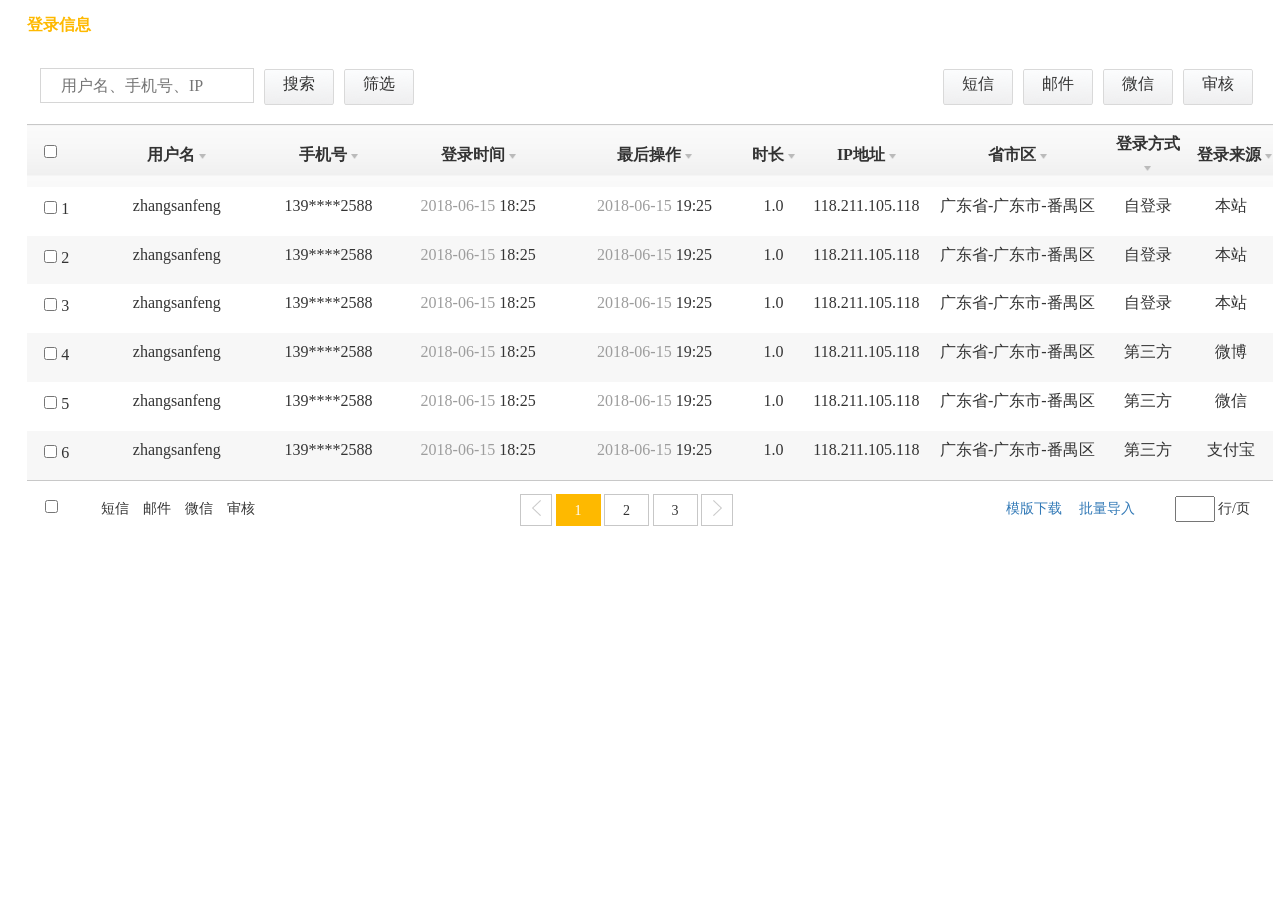
<file: SSM_HRMS/target/SSM_HRMS/view/loginInfo.html>
<!DOCTYPE html>
<html lang="en">

<head>
    <meta charset="UTF-8">
    <title>登陆信息</title>
    <meta name="viewport" content="width=device-width, user-scalable=no, initial-scale=1.0, maximum-scale=1.0, minimum-scale=1.0">
    <link rel="stylesheet" href="../bootstrap/css/bootstrap.min.css">
    <link rel="stylesheet" href="../css/frame.css">
    <link rel="stylesheet" href="../css/addClass.css">
    <!-- 让IE8/9支持媒体查询，从而兼容栅格 -->
    <!--[if lt IE 9]>
    <script src="https://cdn.staticfile.org/html5shiv/r29/html5.min.js"></script>
    <script src="https://cdn.staticfile.org/respond.js/1.4.2/respond.min.js"></script>
    <![endif]-->
</head>

<body>
    <div class="frame-header"><span class="page-reload cur">登录信息</span></div>
    <!--操作栏-->
    <div class="operates clearfix" style="overflow: auto;white-space: nowrap; font-size: 0;">
        <div class="pull-left left-inp defualt">
            <input type="text" class="pull-left" style="margin-left: 10px;" placeholder="用户名、手机号、IP">
            <button class="btn delete pramary">搜索</button>
            <button class="btn delete pramary">筛选</button>
        </div>
        <div class="right-btns" style="font-size: 0">
            <button class="btn delete pramary">短信</button>
            <button class="btn delete pramary">邮件</button>
            <button class="btn delete pramary">微信</button>
            <button class="btn delete pramary">审核</button>
        </div>
    </div>
    <!--表格-->
    <div class="table-wrapper pl27 " style="min-width: 1300px;">
        <table class="table text-center">
            <thead>
                <tr>
                    <th style="width: 5%;" class="yt">
                        <input type="checkbox" class="allCheck" id="all"><label for="all">&nbsp;&nbsp;&nbsp;</label></th>
                    <th style="width: 15%;" class="sort cur">用户名
                        <img class="bottom" src="../img/jt-bottom.png" alt="">
                        <img class="top" style="display: none" src="../img/jt-right-co.png" alt="">
                    </th>
                    <th class="sort cur" style="width:10%">手机号
                        <img class="bottom" src="../img/jt-bottom.png" alt="">
                        <img class="top" style="display: none" src="../img/jt-right-co.png" alt="">
                    </th>
                    <th class="sort cur" style="width: 15%;">登录时间
                        <img class="bottom" src="../img/jt-bottom.png" alt="">
                        <img class="top" style="display: none" src="../img/jt-right-co.png" alt="">
                    </th>
                    <th class="sort cur" style="width: 15%;">最后操作
                        <img class="bottom" src="../img/jt-bottom.png" alt="">
                        <img class="top" style="display: none" src="../img/jt-right-co.png" alt="">
                    </th>
                    <th class="no-nowrap sort cur" style="width: 5%;">时长
                        <img class="bottom" src="../img/jt-bottom.png" alt="">
                        <img class="top" style="display: none" src="../img/jt-right-co.png" alt="">
                    </th>
                    <th class="no-nowrap sort cur" style="width: 10%;">IP地址
                        <img class="bottom" src="../img/jt-bottom.png" alt="">
                        <img class="top" style="display: none" src="../img/jt-right-co.png" alt="">
                    </th>
                    <th class="no-nowrap sort cur" style="width: 15%;">省市区
                        <img class="bottom" src="../img/jt-bottom.png" alt="">
                        <img class="top" style="display: none" src="../img/jt-right-co.png" alt="">
                    </th>
                    <th class="sort cur" style="width: 7%;">登录方式
                        <img class="bottom" src="../img/jt-bottom.png" alt="">
                        <img class="top" style="display: none" src="../img/jt-right-co.png" alt="">
                    </th>
                    <th class="no-nowrap sort cur" style="width: 7%;">登录来源
                        <img class="bottom" src="../img/jt-bottom.png" alt="">
                        <img class="top" style="display: none" src="../img/jt-right-co.png" alt="">
                    </th>
                </tr>
            </thead>
            <tbody>
                <tr>
                    <td>
                        <input type="checkbox" name="pkId" id="ph1"> <label for="ph1">1</label></td>
                    <td>
                        <p>zhangsanfeng</p>
                    </td>
                    <td>
                        <p>139****2588</p>
                    </td>
                    <td>
                        <p><i class="hui">2018-06-15</i> 18:25</p>
                    </td>
                    <td>
                        <p><i class="hui">2018-06-15</i> 19:25</p>
                    </td>
                    <td>
                        <p>1.0</p>
                    </td>
                    <td>
                        <p>118.211.105.118</p>
                    </td>
                    <td>
                        <p>广东省-广东市-番禺区</p>
                    </td>
                    <td>
                        <p>自登录</p>
                    </td>
                    <td>
                        <p>本站</p>
                    </td>
                </tr>
                <tr class="info">
                    <td>
                        <input type="checkbox" name="pkId" id="ph2"> <label for="ph2">2</label></td>
                    <td>
                        <p>zhangsanfeng</p>
                    </td>
                    <td>
                        <p>139****2588</p>
                    </td>
                    <td>
                        <p><i class="hui">2018-06-15</i> 18:25</p>
                    </td>
                    <td>
                        <p><i class="hui">2018-06-15</i> 19:25</p>
                    </td>
                    <td>
                        <p>1.0</p>
                    </td>
                    <td>
                        <p>118.211.105.118</p>
                    </td>
                    <td>
                        <p>广东省-广东市-番禺区</p>
                    </td>
                    <td>
                        <p>自登录</p>
                    </td>
                    <td>
                        <p>本站</p>
                    </td>
                </tr>
                <tr>
                    <td>
                        <input type="checkbox" name="pkId" id="ph3"> <label for="ph3">3</label></td>
                    <td>
                        <p>zhangsanfeng</p>
                    </td>
                    <td>
                        <p>139****2588</p>
                    </td>
                    <td>
                        <p><i class="hui">2018-06-15</i> 18:25</p>
                    </td>
                    <td>
                        <p><i class="hui">2018-06-15</i> 19:25</p>
                    </td>
                    <td>
                        <p>1.0</p>
                    </td>
                    <td>
                        <p>118.211.105.118</p>
                    </td>
                    <td>
                        <p>广东省-广东市-番禺区</p>
                    </td>
                    <td>
                        <p>自登录</p>
                    </td>
                    <td>
                        <p>本站</p>
                    </td>
                </tr>
                <tr class="info">
                    <td>
                        <input type="checkbox" name="pkId" id="ph4"> <label for="ph4">4</label></td>
                    <td>
                        <p>zhangsanfeng</p>
                    </td>
                    <td>
                        <p>139****2588</p>
                    </td>
                    <td>
                        <p><i class="hui">2018-06-15</i> 18:25</p>
                    </td>
                    <td>
                        <p><i class="hui">2018-06-15</i> 19:25</p>
                    </td>
                    <td>
                        <p>1.0</p>
                    </td>
                    <td>
                        <p>118.211.105.118</p>
                    </td>
                    <td>
                        <p>广东省-广东市-番禺区</p>
                    </td>
                    <td>
                        <p>第三方</p>
                    </td>
                    <td>
                        <p>微博</p>
                    </td>
                </tr>
                <tr>
                    <td>
                        <input type="checkbox" name="pkId" id="ph5"> <label for="ph5">5</label></td>
                    <td>
                        <p>zhangsanfeng</p>
                    </td>
                    <td>
                        <p>139****2588</p>
                    </td>
                    <td>
                        <p><i class="hui">2018-06-15</i> 18:25</p>
                    </td>
                    <td>
                        <p><i class="hui">2018-06-15</i> 19:25</p>
                    </td>
                    <td>
                        <p>1.0</p>
                    </td>
                    <td>
                        <p>118.211.105.118</p>
                    </td>
                    <td>
                        <p>广东省-广东市-番禺区</p>
                    </td>
                    <td>
                        <p>第三方</p>
                    </td>
                    <td>
                        <p>微信</p>
                    </td>
                </tr>
                <tr class="info">
                    <td>
                        <input type="checkbox" name="pkId" id="ph6"> <label for="ph6">6</label></td>
                    <td>
                        <p>zhangsanfeng</p>
                    </td>
                    <td>
                        <p>139****2588</p>
                    </td>
                    <td>
                        <p><i class="hui">2018-06-15</i> 18:25</p>
                    </td>
                    <td>
                        <p><i class="hui">2018-06-15</i> 19:25</p>
                    </td>
                    <td>
                        <p>1.0</p>
                    </td>
                    <td>
                        <p>118.211.105.118</p>
                    </td>
                    <td>
                        <p>广东省-广东市-番禺区</p>
                    </td>
                    <td>
                        <p>第三方</p>
                    </td>
                    <td>
                        <p>支付宝</p>
                    </td>
                </tr>
            </tbody>
        </table>
    </div>
      <div class="table-tel clearfix">
        <div style="border-bottom: 1px solid #fff; overflow: hidden;" class="no-hover">
            <div class="fl tb1" style="text-align: center;  ">
               <input type="checkbox" class="allCheck" id="all"><label for="all">&nbsp;&nbsp;&nbsp;</label>
            </div>
            <div class="fl tb2" style="text-align:left; width: 190px;display: table">&emsp;<span class="cur">短信</span>&emsp;<span class="cur">邮件</span>&emsp;<span class="cur">微信</span>&emsp;<span class="cur">审核</span>&emsp;
            </div>
            <div class="tab-margin clearfix " style="width: 400px; position: absolute; left: 50%; margin-left: -120px;"">
                <div class="fl tb3" style="width: 225px;float: left;">
                    <div class="page-wrapper text-left">
                        <button class="btn-s"><img src="../img/left-icon.png" alt=""></button>
                        <a href="#" class="active">1</a>
                        <a href="#" class="">2</a>
                        <a href="#" class="">3</a>
                        <button class="btn-s"><img src="../img/right-icon.png" alt=""></button>
                    </div>
                </div>

              
            </div>
            <div class="fr tb4" style="position: absolute; right:145px; top: 0;">
                <a href="">模版下载</a>&emsp;
                <a href="">批量导入</a>
            </div>
            <div class="fr tb5" style="text-align: left;padding-right: 30px;position: absolute; right: 0; top: 0;">
                <input type="text" style="width: 40px;height: 26px;" class="text-center" onkeyup="value=value.replace(/[^\d]/g,'')"> 行/页
            </div>
        </div>
    </div>
</body>
<script src="../plugin/jquery/jquery.js"></script>
<script src="../js/frame-base.js"></script>

</html>
</file>
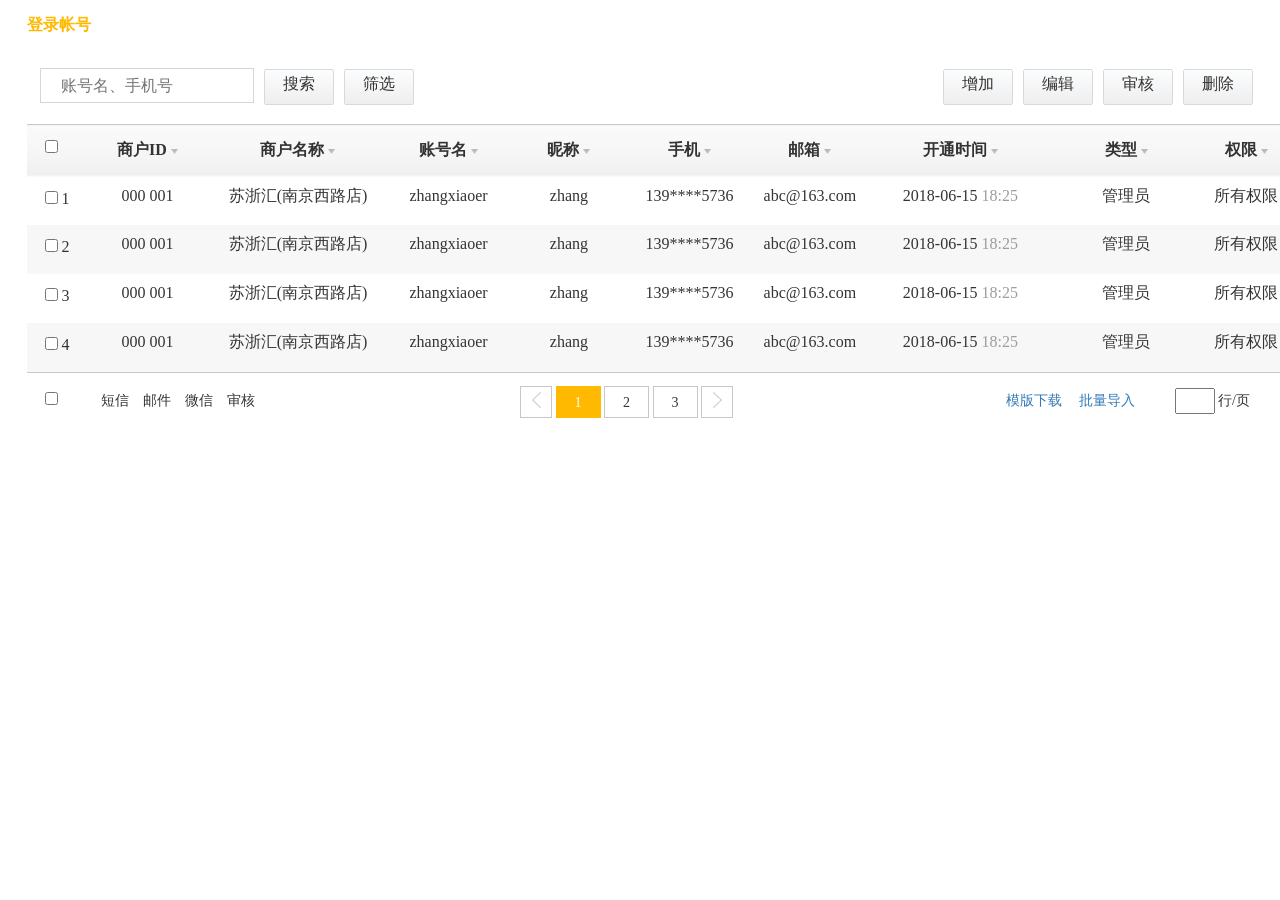
<file: SSM_HRMS/target/SSM_HRMS/view/loginUser.html>
<!DOCTYPE html>
<html lang="en">

<head>
    <meta charset="UTF-8">
    <title>登陆帐号</title>
    <meta name="viewport" content="width=device-width, user-scalable=no, initial-scale=1.0, maximum-scale=1.0, minimum-scale=1.0">
    <link rel="stylesheet" href="../bootstrap/css/bootstrap.min.css">
    <link rel="stylesheet" href="../css/frame.css">
    <link rel="stylesheet" href="../css/addClass.css">
    <!-- 让IE8/9支持媒体查询，从而兼容栅格 -->
    <!--[if lt IE 9]>
    <script src="https://cdn.staticfile.org/html5shiv/r29/html5.min.js"></script>
    <script src="https://cdn.staticfile.org/respond.js/1.4.2/respond.min.js"></script>
    <![endif]-->
</head>

<body>
    <div class="frame-header"><span class="page-reload cur">登录帐号</span></div>
    <!--操作栏-->
    <div class="operates clearfix" style="overflow: auto;white-space: nowrap; font-size: 0;">
        <div class="pull-left left-inp defualt">
            <input type="text" class="pull-left" style="margin-left: 10px;" placeholder="账号名、手机号">
            <button class="btn delete pramary">搜索</button>
            <button class="btn delete pramary">筛选</button>
        </div>
        <div class="right-btns" style="font-size: 0">
            <button class="btn delete pramary">增加</button>
            <button class="btn delete pramary">编辑</button>
            <button class="btn delete pramary">审核</button>
            <button class="btn delete pramary">删除</button>
        </div>
    </div>
    <!--表格-->
    <div class="table-wrapper pl27 " style="min-width: 3000px;">
        <table class="table text-center">
            <thead>
                <tr>
                    <th style="width: 2%;" class="yt">
                       <input type="checkbox" class="allCheck" id="all"><label for="all">&nbsp;&nbsp;&nbsp;</label></th>
                    <th style="width: 4%;" class="sort cur">商户ID
                        <img class="bottom" src="../img/jt-bottom.png" alt="">
                        <img class="top" style="display: none" src="../img/jt-right-co.png" alt="">
                    </th>
                    <th class="sort cur" style="width:6%">商户名称
                        <img class="bottom" src="../img/jt-bottom.png" alt="">
                        <img class="top" style="display: none" src="../img/jt-right-co.png" alt="">
                    </th>
                    <th class="sort cur" style="width: 4%;">账号名
                        <img class="bottom" src="../img/jt-bottom.png" alt="">
                        <img class="top" style="display: none" src="../img/jt-right-co.png" alt="">
                    </th>
                    <th class="sort cur" style="width: 4%;">昵称
                        <img class="bottom" src="../img/jt-bottom.png" alt="">
                        <img class="top" style="display: none" src="../img/jt-right-co.png" alt="">
                    </th>
                    <th class="no-nowrap sort cur" style="width: 4%;">手机
                        <img class="bottom" src="../img/jt-bottom.png" alt="">
                        <img class="top" style="display: none" src="../img/jt-right-co.png" alt="">
                    </th>
                    <th class="no-nowrap sort cur" style="width: 4%;">邮箱
                        <img class="bottom" src="../img/jt-bottom.png" alt="">
                        <img class="top" style="display: none" src="../img/jt-right-co.png" alt="">
                    </th>
                    <th class="no-nowrap sort cur" style="width: 6%;">开通时间
                        <img class="bottom" src="../img/jt-bottom.png" alt="">
                        <img class="top" style="display: none" src="../img/jt-right-co.png" alt="">
                    </th>
                    <th class="sort cur" style="width: 5%;">类型
                        <img class="bottom" src="../img/jt-bottom.png" alt="">
                        <img class="top" style="display: none" src="../img/jt-right-co.png" alt="">
                    </th>
                    <th class="no-nowrap sort cur" style="width: 3%;">权限
                        <img class="bottom" src="../img/jt-bottom.png" alt="">
                        <img class="top" style="display: none" src="../img/jt-right-co.png" alt="">
                    </th>
                    <th class="no-nowrap sort cur" style="width: 3%;">状态
                        <img class="bottom" src="../img/jt-bottom.png" alt="">
                        <img class="top" style="display: none" src="../img/jt-right-co.png" alt="">
                    </th>
                    <th class="no-nowrap sort cur" style="width: 3%;">姓名
                        <img class="bottom" src="../img/jt-bottom.png" alt="">
                        <img class="top" style="display: none" src="../img/jt-right-co.png" alt="">
                    </th>
                    <th class="no-nowrap sort cur" style="width: 3%;">工号
                        <img class="bottom" src="../img/jt-bottom.png" alt="">
                        <img class="top" style="display: none" src="../img/jt-right-co.png" alt="">
                    </th>
                    <th class="no-nowrap sort cur" style="width: 3%;">性别
                        <img class="bottom" src="../img/jt-bottom.png" alt="">
                        <img class="top" style="display: none" src="../img/jt-right-co.png" alt="">
                    </th>
                    <th class="no-nowrap sort cur" style="width: 6%;">生日
                        <img class="bottom" src="../img/jt-bottom.png" alt="">
                        <img class="top" style="display: none" src="../img/jt-right-co.png" alt="">
                    </th>
                    <th class="no-nowrap sort cur" style="width: 3%;">部门
                        <img class="bottom" src="../img/jt-bottom.png" alt="">
                        <img class="top" style="display: none" src="../img/jt-right-co.png" alt="">
                    </th>
                    <th class="no-nowrap sort cur" style="width: 3%;">职位
                        <img class="bottom" src="../img/jt-bottom.png" alt="">
                        <img class="top" style="display: none" src="../img/jt-right-co.png" alt="">
                    </th>
                    <th class="no-nowrap sort cur" style="width: 6%;">更新时间
                        <img class="bottom" src="../img/jt-bottom.png" alt="">
                        <img class="top" style="display: none" src="../img/jt-right-co.png" alt="">
                    </th>
                    <th class="no-nowrap sort cur" style="width: 6%;">最近登录
                        <img class="bottom" src="../img/jt-bottom.png" alt="">
                        <img class="top" style="display: none" src="../img/jt-right-co.png" alt="">
                    </th>
                    <th class="no-nowrap sort cur" style="width: 3%;">登录次数
                        <img class="bottom" src="../img/jt-bottom.png" alt="">
                        <img class="top" style="display: none" src="../img/jt-right-co.png" alt="">
                    </th>
                    <th class="no-nowrap sort cur" style="width: 2%;">下单
                        <img class="bottom" src="../img/jt-bottom.png" alt="">
                        <img class="top" style="display: none" src="../img/jt-right-co.png" alt="">
                    </th>
                    <th class="no-nowrap sort cur" style="width: 2%;">审单
                        <img class="bottom" src="../img/jt-bottom.png" alt="">
                        <img class="top" style="display: none" src="../img/jt-right-co.png" alt="">
                    </th>
                    <th class="no-nowrap sort cur" style="width: 2%;">好评
                        <img class="bottom" src="../img/jt-bottom.png" alt="">
                        <img class="top" style="display: none" src="../img/jt-right-co.png" alt="">
                    </th>
                    <th class="no-nowrap sort cur" style="width: 2%;">积分
                        <img class="bottom" src="../img/jt-bottom.png" alt="">
                        <img class="top" style="display: none" src="../img/jt-right-co.png" alt="">
                    </th>
                    <th class="no-nowrap sort cur" style="width: 2%;">星级
                        <img class="bottom" src="../img/jt-bottom.png" alt="">
                        <img class="top" style="display: none" src="../img/jt-right-co.png" alt="">
                    </th>
                    <th class="no-nowrap sort cur" style="width: 2%;">安全等级
                        <img class="bottom" src="../img/jt-bottom.png" alt="">
                        <img class="top" style="display: none" src="../img/jt-right-co.png" alt="">
                    </th>
                    <th class="no-nowrap sort cur" style="width: 4%;">备注
                        <img class="bottom" src="../img/jt-bottom.png" alt="">
                        <img class="top" style="display: none" src="../img/jt-right-co.png" alt="">
                    </th>
                </tr>
            </thead>
            <tbody>
                <tr>
                    <td>
                        <input type="checkbox" name="pkId" id="ph1"> <label for="ph1">1</label></td>
                    <td>
                        <p>000 001</p>
                    </td>
                    <td>
                        <p>苏浙汇(南京西路店)</p>
                    </td>
                    <td>
                        <p>zhangxiaoer</p>
                    </td>
                    <td>
                        <p>zhang</p>
                    </td>
                    <td>
                        <p>139****5736</p>
                    </td>
                    <td>
                        <p>abc@163.com</p>
                    </td>
                    <td>
                        <p>2018-06-15 <i class="hui">18:25</i></p>
                    </td>
                    <td>
                        <p>管理员</p>
                    </td>
                    <td>
                        <p>所有权限</p>
                    </td>
                    <td>
                        <p>启用</p>
                    </td>
                    <td>
                        <p>张小二</p>
                    </td>
                    <td>
                        <p>00018</p>
                    </td>
                    <td>
                        <p>男</p>
                    </td>
                    <td>
                        <p>2018-06-15</p>
                    </td>
                    <td>
                        <p>餐饮部</p>
                    </td>
                    <td>
                        <p>经理</p>
                    </td>
                    <td>
                        <p>2018-06-15 <i class="hui">18:25</i></p>
                    </td>
                    <td>
                        <p>2018-06-16 <i class="hui">18:25</i></p>
                    </td>
                    <td>
                        <p>100</p>
                    </td>
                    <td>
                        <p>200</p>
                    </td>
                    <td>
                        <p>150</p>
                    </td>
                    <td>
                        <p>100</p>
                    </td>
                    <td>
                        <p>1000</p>
                    </td>
                    <td>
                        <p>3.5星</p>
                    </td>
                    <td>
                        <p>中等</p>
                    </td>
                    <td>
                        <p></p>
                    </td>
                </tr>
                <tr class="info">
                    <td>
                        <input type="checkbox" name="pkId" id="ph2"> <label for="ph2">2</label></td>
                    <td>
                        <p>000 001</p>
                    </td>
                    <td>
                        <p>苏浙汇(南京西路店)</p>
                    </td>
                    <td>
                        <p>zhangxiaoer</p>
                    </td>
                    <td>
                        <p>zhang</p>
                    </td>
                    <td>
                        <p>139****5736</p>
                    </td>
                    <td>
                        <p>abc@163.com</p>
                    </td>
                    <td>
                        <p>2018-06-15 <i class="hui">18:25</i></p>
                    </td>
                    <td>
                        <p>管理员</p>
                    </td>
                    <td>
                        <p>所有权限</p>
                    </td>
                    <td>
                        <p>启用</p>
                    </td>
                    <td>
                        <p>张小二</p>
                    </td>
                    <td>
                        <p>00018</p>
                    </td>
                    <td>
                        <p>男</p>
                    </td>
                    <td>
                        <p>2018-06-15</p>
                    </td>
                    <td>
                        <p>餐饮部</p>
                    </td>
                    <td>
                        <p>经理</p>
                    </td>
                    <td>
                        <p>2018-06-15 <i class="hui">18:25</i></p>
                    </td>
                    <td>
                        <p>2018-06-16 <i class="hui">18:25</i></p>
                    </td>
                    <td>
                        <p>100</p>
                    </td>
                    <td>
                        <p>200</p>
                    </td>
                    <td>
                        <p>150</p>
                    </td>
                    <td>
                        <p>100</p>
                    </td>
                    <td>
                        <p>1000</p>
                    </td>
                    <td>
                        <p>3.5星</p>
                    </td>
                    <td>
                        <p>中等</p>
                    </td>
                    <td>
                        <p></p>
                    </td>
                </tr>
                <tr>
                    <td>
                        <input type="checkbox" name="pkId" id="ph3"> <label for="ph3">3</label></td>
                    <td>
                        <p>000 001</p>
                    </td>
                    <td>
                        <p>苏浙汇(南京西路店)</p>
                    </td>
                    <td>
                        <p>zhangxiaoer</p>
                    </td>
                    <td>
                        <p>zhang</p>
                    </td>
                    <td>
                        <p>139****5736</p>
                    </td>
                    <td>
                        <p>abc@163.com</p>
                    </td>
                    <td>
                        <p>2018-06-15 <i class="hui">18:25</i></p>
                    </td>
                    <td>
                        <p>管理员</p>
                    </td>
                    <td>
                        <p>所有权限</p>
                    </td>
                    <td>
                        <p>启用</p>
                    </td>
                    <td>
                        <p>张小二</p>
                    </td>
                    <td>
                        <p>00018</p>
                    </td>
                    <td>
                        <p>男</p>
                    </td>
                    <td>
                        <p>2018-06-15</p>
                    </td>
                    <td>
                        <p>餐饮部</p>
                    </td>
                    <td>
                        <p>经理</p>
                    </td>
                    <td>
                        <p>2018-06-15 <i class="hui">18:25</i></p>
                    </td>
                    <td>
                        <p>2018-06-16 <i class="hui">18:25</i></p>
                    </td>
                    <td>
                        <p>100</p>
                    </td>
                    <td>
                        <p>200</p>
                    </td>
                    <td>
                        <p>150</p>
                    </td>
                    <td>
                        <p>100</p>
                    </td>
                    <td>
                        <p>1000</p>
                    </td>
                    <td>
                        <p>3.5星</p>
                    </td>
                    <td>
                        <p>中等</p>
                    </td>
                    <td>
                        <p></p>
                    </td>
                </tr>
                <tr class="info">
                    <td>
                        <input type="checkbox" name="pkId" id="ph4"> <label for="ph4">4</label></td>
                    <td>
                        <p>000 001</p>
                    </td>
                    <td>
                        <p>苏浙汇(南京西路店)</p>
                    </td>
                    <td>
                        <p>zhangxiaoer</p>
                    </td>
                    <td>
                        <p>zhang</p>
                    </td>
                    <td>
                        <p>139****5736</p>
                    </td>
                    <td>
                        <p>abc@163.com</p>
                    </td>
                    <td>
                        <p>2018-06-15 <i class="hui">18:25</i></p>
                    </td>
                    <td>
                        <p>管理员</p>
                    </td>
                    <td>
                        <p>所有权限</p>
                    </td>
                    <td>
                        <p>启用</p>
                    </td>
                    <td>
                        <p>张小二</p>
                    </td>
                    <td>
                        <p>00018</p>
                    </td>
                    <td>
                        <p>男</p>
                    </td>
                    <td>
                        <p>2018-06-15</p>
                    </td>
                    <td>
                        <p>餐饮部</p>
                    </td>
                    <td>
                        <p>经理</p>
                    </td>
                    <td>
                        <p>2018-06-15 <i class="hui">18:25</i></p>
                    </td>
                    <td>
                        <p>2018-06-16 <i class="hui">18:25</i></p>
                    </td>
                    <td>
                        <p>100</p>
                    </td>
                    <td>
                        <p>200</p>
                    </td>
                    <td>
                        <p>150</p>
                    </td>
                    <td>
                        <p>100</p>
                    </td>
                    <td>
                        <p>1000</p>
                    </td>
                    <td>
                        <p>3.5星</p>
                    </td>
                    <td>
                        <p>中等</p>
                    </td>
                    <td>
                        <p></p>
                    </td>
                </tr>
            </tbody>
        </table>
    </div>
      <div class="table-tel clearfix">
        <div style="border-bottom: 1px solid #fff; overflow: hidden;" class="no-hover">
            <div class="fl tb1" style="text-align: center;  ">
                <input type="checkbox" class="allCheck" id="all"><label for="all">&nbsp;&nbsp;&nbsp;</label>
            </div>
            <div class="fl tb2" style="text-align:left; width: 190px;display: table">&emsp;<span class="cur">短信</span>&emsp;<span class="cur">邮件</span>&emsp;<span class="cur">微信</span>&emsp;<span class="cur">审核</span>&emsp;
            </div>
            <div class="tab-margin clearfix " style="width: 400px; position: absolute; left: 50%; margin-left: -120px;"">
                <div class="fl tb3" style="width: 225px;float: left;">
                    <div class="page-wrapper text-left">
                        <button class="btn-s"><img src="../img/left-icon.png" alt=""></button>
                        <a href="#" class="active">1</a>
                        <a href="#" class="">2</a>
                        <a href="#" class="">3</a>
                        <button class="btn-s"><img src="../img/right-icon.png" alt=""></button>
                    </div>
                </div>

              
            </div>
            <div class="fr tb4" style="position: absolute; right:145px; top: 0;">
                <a href="">模版下载</a>&emsp;
                <a href="">批量导入</a>
            </div>
            <div class="fr tb5" style="text-align: left;padding-right: 30px;position: absolute; right: 0; top: 0;">
                <input type="text" style="width: 40px;height: 26px;" class="text-center" onkeyup="value=value.replace(/[^\d]/g,'')"> 行/页
            </div>
        </div>
    </div>
</body>
<script src="../plugin/jquery/jquery.js"></script>
<script src="../js/frame-base.js"></script>

</html>
</file>
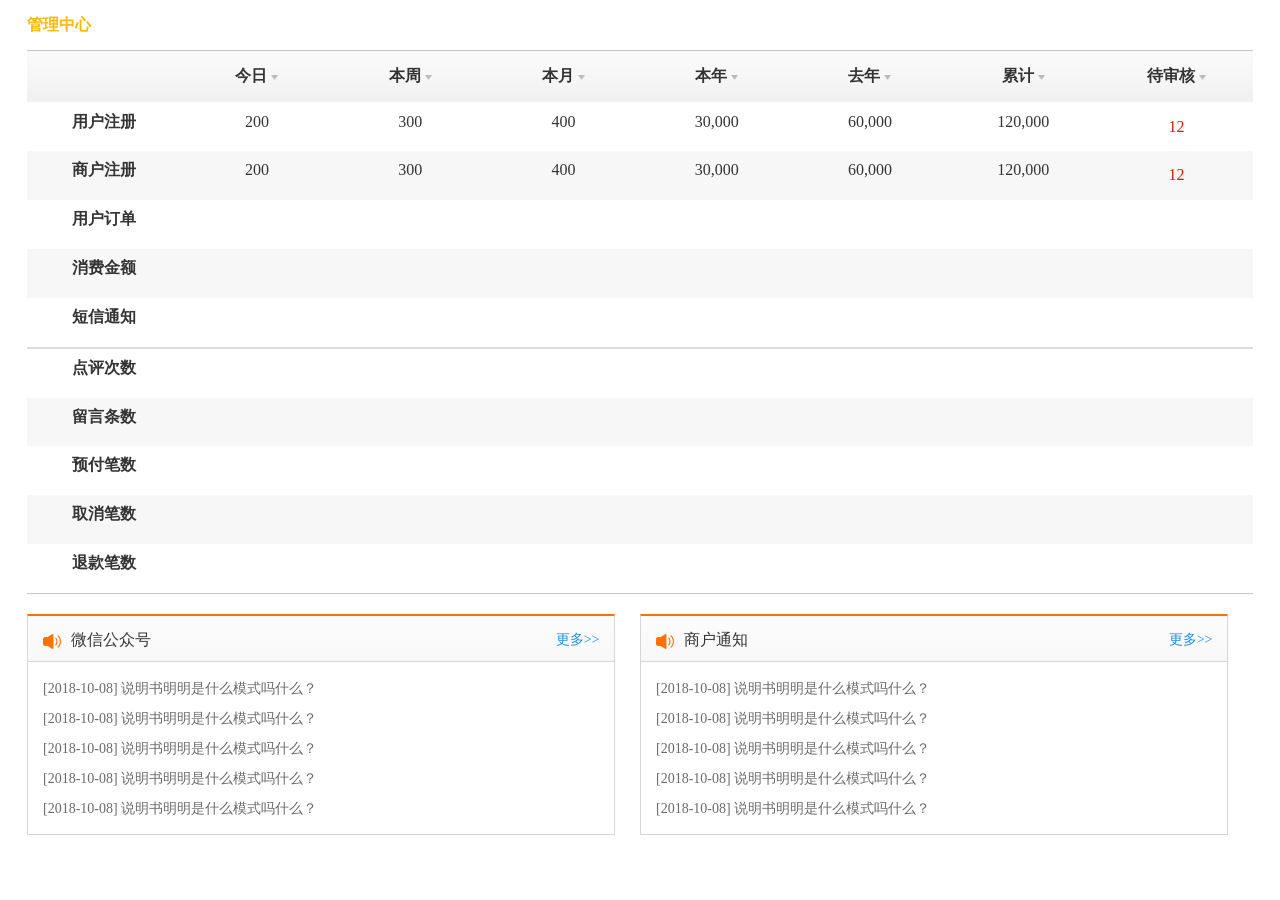
<file: SSM_HRMS/target/SSM_HRMS/view/main.html>
<!DOCTYPE html>
<html lang="en">
<head>
    <meta charset="UTF-8">
    <title>管理中心</title>
    <meta name="viewport"
          content="width=device-width, user-scalable=no, initial-scale=1.0, maximum-scale=1.0, minimum-scale=1.0">
    <link rel="stylesheet" href="../bootstrap/css/bootstrap.min.css">
    <link rel="stylesheet" href="../css/frame.css">
    <link rel="stylesheet" href="../css/addClass.css">
    <!-- 让IE8/9支持媒体查询，从而兼容栅格 -->
    <!--[if lt IE 9]>
    <script src="https://cdn.staticfile.org/html5shiv/r29/html5.min.js"></script>
    <script src="https://cdn.staticfile.org/respond.js/1.4.2/respond.min.js"></script>
    <![endif]-->

</head>
<body>
 <div class="frame-header"><span class="page-reload cur">管理中心</span></div>
       
        <!--表格-->
        <div class="table-wrapper pl27 "  style="min-width:790px;">
            <table class="table text-center">
                <thead>
                    <tr>
                        <th style="width: 80px;">
                        </th>
                        <th style="width: 80px;" class="sort cur">今日
                            <img class="bottom" src="../img/jt-bottom.png" alt="">
                            <img class="top" style="display: none" src="../img/jt-right-co.png" alt="">
                        </th>
                        <th class="sort cur" style="width: 80px;">本周
                            <img class="bottom" src="../img/jt-bottom.png" alt="">
                            <img class="top" style="display: none" src="../img/jt-right-co.png" alt="">
                        </th>
                        <th class="sort cur" style="width: 80px;">本月
                            <img class="bottom" src="../img/jt-bottom.png" alt="">
                            <img class="top" style="display: none" src="../img/jt-right-co.png" alt="">
                        </th>
                        <th class="sort cur" style="width: 80px;">本年
                            <img class="bottom" src="../img/jt-bottom.png" alt="">
                            <img class="top" style="display: none" src="../img/jt-right-co.png" alt="">
                        </th>
                        <th class="no-nowrap sort cur" style="width: 80px;">去年
                            <img class="bottom" src="../img/jt-bottom.png" alt="">
                            <img class="top" style="display: none" src="../img/jt-right-co.png" alt="">
                        </th>
                        <th class="no-nowrap sort cur" style="width: 80px;">累计
                            <img class="bottom" src="../img/jt-bottom.png" alt="">
                            <img class="top" style="display: none" src="../img/jt-right-co.png" alt="">
                        </th>
                        <th class="no-nowrap sort cur" style="width: 80px;">待审核
                            <img class="bottom" src="../img/jt-bottom.png" alt="">
                            <img class="top" style="display: none" src="../img/jt-right-co.png" alt="">
                        </th>
                       

                       
                    </tr>
                </thead>
                <tbody>
                    <tr>
                        <td><p><b>用户注册</b></p></td>
                        <td><p>200</p></td>
                        <td><p>300</p></td>
                        <td><p>400</p></td>
                        <td><p>30,000</p></td>
                        <td><p>60,000</p></td>
                        <td><p>120,000</p></td>
                        <td><a class="h" href="main.html">12</a></td>                   
                    </tr>
                     <tr class="info">
                        <td><p><b>商户注册</b></p></td>
                       <td><p>200</p></td>
                        <td><p>300</p></td>
                        <td><p>400</p></td>
                        <td><p>30,000</p></td>
                        <td><p>60,000</p></td>
                        <td><p>120,000</p></td>
                       <td><a class="h" href="main.html">12</a></td>                 
                    </tr>
                     <tr>
                        <td><p><b>用户订单</b></p></td>
                        <td><p></p></td>
                        <td><p></p></td>
                        <td><p></p></td>
                        <td><p></p></td>
                        <td><p></p></td>
                        <td><p></p></td>
                        <td><p></p></td>                   
                    </tr>
                     <tr class="info">
                        <td><p><b>消费金额</b></p></td>
                         <td><p></p></td>
                        <td><p></p></td>
                        <td><p></p></td>
                        <td><p></p></td>
                        <td><p></p></td>
                        <td><p></p></td>
                        <td><p></p></td>                    
                    </tr>
                     <tr>
                        <td><p><b>短信通知</b></p></td>
                        <td><p></p></td>
                        <td><p></p></td>
                        <td><p></p></td>
                        <td><p></p></td>
                        <td><p></p></td>
                        <td><p></p></td>
                        <td><p></p></td>                   
                    </tr>
                  
                </tbody>
                <tbody>
                     <tr>
                        <td><p><b>点评次数</b></p></td>
                        <td><p></p></td>
                        <td><p></p></td>
                        <td><p></p></td>
                        <td><p></p></td>
                        <td><p></p></td>
                        <td><p></p></td>
                        <td><p></p></td>                   
                    </tr>
                     <tr class="info">
                        <td><p><b>留言条数</b></p></td>
                        <td><p></p></td>
                        <td><p></p></td>
                        <td><p></p></td>
                        <td><p></p></td>
                        <td><p></p></td>
                        <td><p></p></td>
                        <td><p></p></td>                     
                    </tr>
                     <tr>
                        <td><p><b>预付笔数</b></p></td>
                        <td><p></p></td>
                        <td><p></p></td>
                        <td><p></p></td>
                        <td><p></p></td>
                        <td><p></p></td>
                        <td><p></p></td>
                        <td><p></p></td>                   
                    </tr>
                     <tr class="info">
                        <td><p><b>取消笔数</b></p></td>
                         <td><p></p></td>
                        <td><p></p></td>
                        <td><p></p></td>
                        <td><p></p></td>
                        <td><p></p></td>
                        <td><p></p></td>
                        <td><p></p></td>                    
                    </tr>
                     <tr>
                        <td><p><b>退款笔数</b></p></td>
                        <td><p></p></td>
                        <td><p></p></td>
                        <td><p></p></td>
                        <td><p></p></td>
                        <td><p></p></td>
                        <td><p></p></td>
                        <td><p></p></td>                   
                    </tr>
                </tbody>
            </table>
          
        </div>
        <!--表格-->
        <!-- table-message -->
        <div class="table-message clearfix">
            <div style="overflow:hidden;">
                <!-- table-message-list -->
                <div class="table-message-list clearfix">
                    <div class="list-title clearfix">
                        <p><img src="../img/icon_message.png" width="18" height="15" alt="">微信公众号</p>
                        <a href="#">更多>></a>
                    </div>
                    <div class="list-cont clearfix">
                        <ul>
                            <li><a href="#">[2018-10-08] 说明书明明是什么模式吗什么？</a></li>
                            <li><a href="#">[2018-10-08] 说明书明明是什么模式吗什么？</a></li>
                            <li><a href="#">[2018-10-08] 说明书明明是什么模式吗什么？</a></li>
                            <li><a href="#">[2018-10-08] 说明书明明是什么模式吗什么？</a></li>
                            <li><a href="#">[2018-10-08] 说明书明明是什么模式吗什么？</a></li>
                        </ul>
                    </div>
                 </div>
                 <!-- table-message-list -->
                 <!-- table-message-list -->
                <div class="table-message-list clearfix" style="margin-right: 0;">
                    <div class="list-title clearfix">
                        <p><img src="../img/icon_message.png" width="18" height="15" alt="">商户通知</p>
                        <a href="#">更多>></a>
                    </div>
                    <div class="list-cont clearfix">
                        <ul>
                            <li><a href="#">[2018-10-08] 说明书明明是什么模式吗什么？</a></li>
                            <li><a href="#">[2018-10-08] 说明书明明是什么模式吗什么？</a></li>
                            <li><a href="#">[2018-10-08] 说明书明明是什么模式吗什么？</a></li>
                            <li><a href="#">[2018-10-08] 说明书明明是什么模式吗什么？</a></li>
                            <li><a href="#">[2018-10-08] 说明书明明是什么模式吗什么？</a></li>
                        </ul>
                    </div>
                 </div>
                 <!-- table-message-list -->
            </div>
            
        </div>
        <!-- table-message -->

</body>
<script src="../plugin/jquery/jquery.js"></script>
<script src="../js/frame-base.js"></script>
<script>

</script>
</html>
</file>
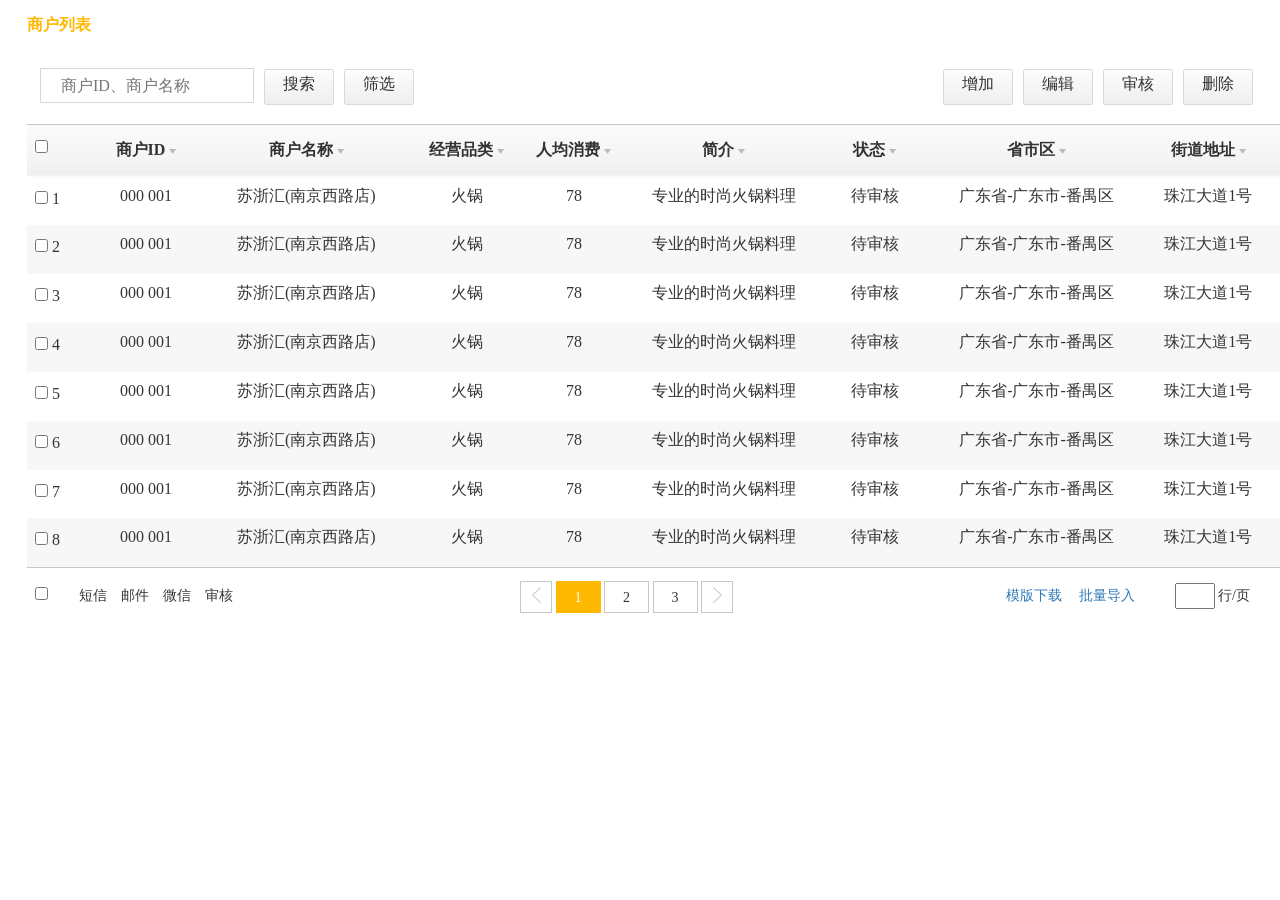
<file: SSM_HRMS/target/SSM_HRMS/view/shopList.html>
<!DOCTYPE html>
<html lang="en">

<head>
    <meta charset="UTF-8">
    <title>商户列表</title>
    <meta name="viewport" content="width=device-width, user-scalable=no, initial-scale=1.0, maximum-scale=1.0, minimum-scale=1.0">
    <link rel="stylesheet" href="../bootstrap/css/bootstrap.min.css">
    <link rel="stylesheet" href="../css/frame.css">
    <link rel="stylesheet" href="../css/addClass.css">
    <!-- 让IE8/9支持媒体查询，从而兼容栅格 -->
    <!--[if lt IE 9]>
    <script src="https://cdn.staticfile.org/html5shiv/r29/html5.min.js"></script>
    <script src="https://cdn.staticfile.org/respond.js/1.4.2/respond.min.js"></script>
    <![endif]-->
</head>

<body>
    <div class="frame-header"><span class="page-reload cur">商户列表</span></div>
    <!--操作栏-->
    <div class="operates clearfix" style="overflow: auto;white-space: nowrap; font-size: 0;">
        <div class="pull-left left-inp defualt">
            <input type="text" class="pull-left" style="margin-left: 10px;" placeholder="商户ID、商户名称 ">
            <button class="btn delete pramary">搜索</button>
            <button class="btn delete pramary">筛选</button>
        </div>
        <div class="right-btns" style="font-size: 0">
            <button class="btn delete pramary">增加</button>
            <button class="btn delete pramary">编辑</button>
            <button class="btn delete pramary">审核</button>
            <button class="btn delete pramary">删除</button>
        </div>
    </div>
    <!--表格-->
    <div class="table-wrapper pl27 " style="min-width: 2300px;">
        <table class="table text-center">
            <thead>
                <tr>
                    <th style="width: 3%; text-align: left;" class="yt">
                        <input type="checkbox" class="allCheck" id="all"><label for="all">&nbsp;&nbsp;&nbsp;</label></th>
                    <th style="width: 5%;" class="sort cur">商户ID
                        <img class="bottom" src="../img/jt-bottom.png" alt="">
                        <img class="top" style="display: none" src="../img/jt-right-co.png" alt="">
                    </th>
                    <th class="sort cur" style="width:10%">商户名称
                        <img class="bottom" src="../img/jt-bottom.png" alt="">
                        <img class="top" style="display: none" src="../img/jt-right-co.png" alt="">
                    </th>
                    <th class="sort cur" style="width: 5%;">经营品类
                        <img class="bottom" src="../img/jt-bottom.png" alt="">
                        <img class="top" style="display: none" src="../img/jt-right-co.png" alt="">
                    </th>
                    <th class="sort cur" style="width: 5%;">人均消费
                        <img class="bottom" src="../img/jt-bottom.png" alt="">
                        <img class="top" style="display: none" src="../img/jt-right-co.png" alt="">
                    </th>
                    <th class="no-nowrap sort cur" style="width: 9%;">简介
                        <img class="bottom" src="../img/jt-bottom.png" alt="">
                        <img class="top" style="display: none" src="../img/jt-right-co.png" alt="">
                    </th>
                    <th class="no-nowrap sort cur" style="width: 5%;">状态
                        <img class="bottom" src="../img/jt-bottom.png" alt="">
                        <img class="top" style="display: none" src="../img/jt-right-co.png" alt="">
                    </th>
                    <th class="no-nowrap sort cur" style="width: 10%;">省市区
                        <img class="bottom" src="../img/jt-bottom.png" alt="">
                        <img class="top" style="display: none" src="../img/jt-right-co.png" alt="">
                    </th>
                    <th class="sort cur" style="width: 6%;">街道地址
                        <img class="bottom" src="../img/jt-bottom.png" alt="">
                        <img class="top" style="display: none" src="../img/jt-right-co.png" alt="">
                    </th>
                    <th class="no-nowrap sort cur" style="width: 10%;">坐标
                        <img class="bottom" src="../img/jt-bottom.png" alt="">
                        <img class="top" style="display: none" src="../img/jt-right-co.png" alt="">
                    </th>
                    <th class="no-nowrap sort cur" style="width: 5%;">商圈
                        <img class="bottom" src="../img/jt-bottom.png" alt="">
                        <img class="top" style="display: none" src="../img/jt-right-co.png" alt="">
                    </th>
                    <th class="no-nowrap sort cur" style="width: 8%;">地铁
                        <img class="bottom" src="../img/jt-bottom.png" alt="">
                        <img class="top" style="display: none" src="../img/jt-right-co.png" alt="">
                    </th>
                    <th class="no-nowrap sort cur" style="width: 5%;">联系人
                        <img class="bottom" src="../img/jt-bottom.png" alt="">
                        <img class="top" style="display: none" src="../img/jt-right-co.png" alt="">
                    </th>
                    <th class="no-nowrap sort cur" style="width: 5%;">手机
                        <img class="bottom" src="../img/jt-bottom.png" alt="">
                        <img class="top" style="display: none" src="../img/jt-right-co.png" alt="">
                    </th>
                    <th class="no-nowrap sort cur" style="width: 8%;">门店电话
                        <img class="bottom" src="../img/jt-bottom.png" alt="">
                        <img class="top" style="display: none" src="../img/jt-right-co.png" alt="">
                    </th>
                    <th class="no-nowrap sort cur" style="width: 5%;">门店邮箱
                        <img class="bottom" src="../img/jt-bottom.png" alt="">
                        <img class="top" style="display: none" src="../img/jt-right-co.png" alt="">
                    </th>
                </tr>
            </thead>
            <tbody>
                <tr>
                    <td style="text-align: left;">
                        <input type="checkbox" name="pkId" id="ph1"> <label for="ph1">1</label></td>
                    <td>
                        <p>000 001</p>
                    </td>
                    <td>
                        <p>苏浙汇(南京西路店)</p>
                    </td>
                    <td>
                        <p>火锅</p>
                    </td>
                    <td>
                        <p>78</p>
                    </td>
                    <td>
                        <p>专业的时尚火锅料理</p>
                    </td>
                    <td>
                        <p>待审核</p>
                    </td>
                    <td>
                        <p>广东省-广东市-番禺区</p>
                    </td>
                    <td>
                        <p>珠江大道1号</p>
                    </td>
                    <td>
                        <p>116.307629, 40.058359</p>
                    </td>
                    <td>
                        <p>珠江广场</p>
                    </td>
                    <td>
                        <p>1号线、2号线</p>
                    </td>
                    <td>
                        <p>张晓宝</p>
                    </td>
                    <td>
                        <p>139****7623</p>
                    </td>
                    <td>
                        <p>021-39756633</p>
                    </td>
                    <td>
                        <p>abc@163.com</p>
                    </td>
                </tr>
                <tr class="info">
                    <td style="text-align: left;">
                        <input type="checkbox" name="pkId" id="ph2"> <label for="ph2">2</label></td>
                    <td>
                        <p>000 001</p>
                    </td>
                    <td>
                        <p>苏浙汇(南京西路店)</p>
                    </td>
                    <td>
                        <p>火锅</p>
                    </td>
                    <td>
                        <p>78</p>
                    </td>
                    <td>
                        <p>专业的时尚火锅料理</p>
                    </td>
                    <td>
                        <p>待审核</p>
                    </td>
                    <td>
                        <p>广东省-广东市-番禺区</p>
                    </td>
                    <td>
                        <p>珠江大道1号</p>
                    </td>
                    <td>
                        <p>116.307629, 40.058359</p>
                    </td>
                    <td>
                        <p>珠江广场</p>
                    </td>
                    <td>
                        <p>1号线、2号线</p>
                    </td>
                    <td>
                        <p>张晓宝</p>
                    </td>
                    <td>
                        <p>139****7623</p>
                    </td>
                    <td>
                        <p>021-39756633</p>
                    </td>
                    <td>
                        <p>abc@163.com</p>
                    </td>
                </tr>
                <tr>
                    <td style="text-align: left;">
                        <input type="checkbox" name="pkId" id="ph3"> <label for="ph3">3</label></td>
                    <td>
                        <p>000 001</p>
                    </td>
                    <td>
                        <p>苏浙汇(南京西路店)</p>
                    </td>
                    <td>
                        <p>火锅</p>
                    </td>
                    <td>
                        <p>78</p>
                    </td>
                    <td>
                        <p>专业的时尚火锅料理</p>
                    </td>
                    <td>
                        <p>待审核</p>
                    </td>
                    <td>
                        <p>广东省-广东市-番禺区</p>
                    </td>
                    <td>
                        <p>珠江大道1号</p>
                    </td>
                    <td>
                        <p>116.307629, 40.058359</p>
                    </td>
                    <td>
                        <p>珠江广场</p>
                    </td>
                    <td>
                        <p>1号线、2号线</p>
                    </td>
                    <td>
                        <p>张晓宝</p>
                    </td>
                    <td>
                        <p>139****7623</p>
                    </td>
                    <td>
                        <p>021-39756633</p>
                    </td>
                    <td>
                        <p>abc@163.com</p>
                    </td>
                </tr>
                <tr class="info">
                    <td style="text-align: left;">
                        <input type="checkbox" name="pkId" id="ph4"> <label for="ph4">4</label></td>
                    <td>
                        <p>000 001</p>
                    </td>
                    <td>
                        <p>苏浙汇(南京西路店)</p>
                    </td>
                    <td>
                        <p>火锅</p>
                    </td>
                    <td>
                        <p>78</p>
                    </td>
                    <td>
                        <p>专业的时尚火锅料理</p>
                    </td>
                    <td>
                        <p>待审核</p>
                    </td>
                    <td>
                        <p>广东省-广东市-番禺区</p>
                    </td>
                    <td>
                        <p>珠江大道1号</p>
                    </td>
                    <td>
                        <p>116.307629, 40.058359</p>
                    </td>
                    <td>
                        <p>珠江广场</p>
                    </td>
                    <td>
                        <p>1号线、2号线</p>
                    </td>
                    <td>
                        <p>张晓宝</p>
                    </td>
                    <td>
                        <p>139****7623</p>
                    </td>
                    <td>
                        <p>021-39756633</p>
                    </td>
                    <td>
                        <p>abc@163.com</p>
                    </td>
                </tr>
                <tr>
                    <td style="text-align: left;">
                        <input type="checkbox" name="pkId" id="ph5"> <label for="ph5">5</label></td>
                    <td>
                        <p>000 001</p>
                    </td>
                    <td>
                        <p>苏浙汇(南京西路店)</p>
                    </td>
                    <td>
                        <p>火锅</p>
                    </td>
                    <td>
                        <p>78</p>
                    </td>
                    <td>
                        <p>专业的时尚火锅料理</p>
                    </td>
                    <td>
                        <p>待审核</p>
                    </td>
                    <td>
                        <p>广东省-广东市-番禺区</p>
                    </td>
                    <td>
                        <p>珠江大道1号</p>
                    </td>
                    <td>
                        <p>116.307629, 40.058359</p>
                    </td>
                    <td>
                        <p>珠江广场</p>
                    </td>
                    <td>
                        <p>1号线、2号线</p>
                    </td>
                    <td>
                        <p>张晓宝</p>
                    </td>
                    <td>
                        <p>139****7623</p>
                    </td>
                    <td>
                        <p>021-39756633</p>
                    </td>
                    <td>
                        <p>abc@163.com</p>
                    </td>
                </tr>
                <tr class="info">
                    <td style="text-align: left;">
                        <input type="checkbox" name="pkId" id="ph6"> <label for="ph6">6</label></td>
                    <td>
                        <p>000 001</p>
                    </td>
                    <td>
                        <p>苏浙汇(南京西路店)</p>
                    </td>
                    <td>
                        <p>火锅</p>
                    </td>
                    <td>
                        <p>78</p>
                    </td>
                    <td>
                        <p>专业的时尚火锅料理</p>
                    </td>
                    <td>
                        <p>待审核</p>
                    </td>
                    <td>
                        <p>广东省-广东市-番禺区</p>
                    </td>
                    <td>
                        <p>珠江大道1号</p>
                    </td>
                    <td>
                        <p>116.307629, 40.058359</p>
                    </td>
                    <td>
                        <p>珠江广场</p>
                    </td>
                    <td>
                        <p>1号线、2号线</p>
                    </td>
                    <td>
                        <p>张晓宝</p>
                    </td>
                    <td>
                        <p>139****7623</p>
                    </td>
                    <td>
                        <p>021-39756633</p>
                    </td>
                    <td>
                        <p>abc@163.com</p>
                    </td>
                </tr>
                <tr>
                    <td style="text-align: left;">
                        <input type="checkbox" name="pkId" id="ph7"> <label for="ph7">7</label></td>
                    <td>
                        <p>000 001</p>
                    </td>
                    <td>
                        <p>苏浙汇(南京西路店)</p>
                    </td>
                    <td>
                        <p>火锅</p>
                    </td>
                    <td>
                        <p>78</p>
                    </td>
                    <td>
                        <p>专业的时尚火锅料理</p>
                    </td>
                    <td>
                        <p>待审核</p>
                    </td>
                    <td>
                        <p>广东省-广东市-番禺区</p>
                    </td>
                    <td>
                        <p>珠江大道1号</p>
                    </td>
                    <td>
                        <p>116.307629, 40.058359</p>
                    </td>
                    <td>
                        <p>珠江广场</p>
                    </td>
                    <td>
                        <p>1号线、2号线</p>
                    </td>
                    <td>
                        <p>张晓宝</p>
                    </td>
                    <td>
                        <p>139****7623</p>
                    </td>
                    <td>
                        <p>021-39756633</p>
                    </td>
                    <td>
                        <p>abc@163.com</p>
                    </td>
                </tr>
                <tr class="info">
                    <td style="text-align: left;">
                        <input type="checkbox" name="pkId" id="ph8"> <label for="ph8">8</label></td>
                    <td>
                        <p>000 001</p>
                    </td>
                    <td>
                        <p>苏浙汇(南京西路店)</p>
                    </td>
                    <td>
                        <p>火锅</p>
                    </td>
                    <td>
                        <p>78</p>
                    </td>
                    <td>
                        <p>专业的时尚火锅料理</p>
                    </td>
                    <td>
                        <p>待审核</p>
                    </td>
                    <td>
                        <p>广东省-广东市-番禺区</p>
                    </td>
                    <td>
                        <p>珠江大道1号</p>
                    </td>
                    <td>
                        <p>116.307629, 40.058359</p>
                    </td>
                    <td>
                        <p>珠江广场</p>
                    </td>
                    <td>
                        <p>1号线、2号线</p>
                    </td>
                    <td>
                        <p>张晓宝</p>
                    </td>
                    <td>
                        <p>139****7623</p>
                    </td>
                    <td>
                        <p>021-39756633</p>
                    </td>
                    <td>
                        <p>abc@163.com</p>
                    </td>
                </tr>
            </tbody>
        </table>
    </div>
   <div class="table-tel clearfix">
        <div style="border-bottom: 1px solid #fff; overflow: hidden;" class="no-hover">
            <div class="fl tb1" style="text-align: left;    padding-left: 8px;  ">
                <input type="checkbox" class="allCheck" id="all"><label for="all">&nbsp;&nbsp;&nbsp;</label>
            </div>
            <div class="fl tb2" style="position: absolute; left: 50px; width: 190px;display: table">&emsp;<span class="cur">短信</span>&emsp;<span class="cur">邮件</span>&emsp;<span class="cur">微信</span>&emsp;<span class="cur">审核</span>&emsp;
            </div>
            <div class="tab-margin clearfix " style="width: 400px; position: absolute; left: 50%; margin-left: -120px;"">
                <div class="fl tb3" style="width: 225px;float: left;">
                    <div class="page-wrapper text-left">
                        <button class="btn-s"><img src="../img/left-icon.png" alt=""></button>
                        <a href="#" class="active">1</a>
                        <a href="#" class="">2</a>
                        <a href="#" class="">3</a>
                        <button class="btn-s"><img src="../img/right-icon.png" alt=""></button>
                    </div>
                </div>

              
            </div>
            <div class="fr tb4" style="position: absolute; right:145px; top: 0;">
                <a href="">模版下载</a>&emsp;
                <a href="">批量导入</a>
            </div>
            <div class="fr tb5" style="text-align: left;padding-right: 30px;position: absolute; right: 0; top: 0;">
                <input type="text" style="width: 40px;height: 26px;" class="text-center" onkeyup="value=value.replace(/[^\d]/g,'')"> 行/页
            </div>
        </div>
    </div>
</body>
<script src="../plugin/jquery/jquery.js"></script>
<script src="../js/frame-base.js"></script>
</html>
</file>
<file: SSM_HRMS/target/SSM_HRMS/css/base.css>
a {
  text-decoration: none; }
  a:hover {
    text-decoration: none; }
  a:link {
    text-decoration: none; }

html, body {
  width: 100%;
  height: 100%; }

body {
  line-height: 1.4;
  margin: 0;
  padding: 0;
  font-size: 14px;
  font-family: "PingFang SC Regular", "Microsoft YaHei"; }

select, input, textarea {
  font-family: "PingFang SC Regular", "Microsoft YaHei"; }

ul, dl, dd {
  margin: 0;
  padding: 0;
  list-style: none; }

img {
  max-width: 100%; }

table {
  border-collapse: collapse;
  border-spacing: 0; }

#header {
  position: relative;
  height: 46px;
  width: 100%;
  background-color: #feb900;
  color: #fff;
  font-size: 18px;
  z-index: 100; }
  #header .left {
    width: 300px;
    line-height: 46px;
    padding-left: 25px;
    margin-left: -100%;
    height: 46px; }
    #header .left .small {
      font-size: 14px;
      margin-left: 10px; }
  #header .center {
    width: 100%;
    height: 46px;
    line-height: 46px; }
  #header .right {
    height: 46px;
    width: 420px;
    font-size: 14px;
    margin-left: -420px;
    padding-right: 0; }
    #header .right dl {
      margin-left: 25px;
      display: inline-block;
      float: right;
      cursor: pointer;
      position: relative;
      padding-top: 5px; }
      #header .right dl dt {
        line-height: 41px;
        position: relative;
        padding-right: 15px; }
        #header .right dl dt img {
          position: absolute;
          right: 10px;
          top: 20px; }
        #header .right dl dt span {
          padding-right: 25px; }
    #header .right .user-wrapper {
      margin-left: 50px;
      cursor: pointer; }
      #header .right .user-wrapper dt {
        border: 1px solid transparent;
        border-bottom: none;
        border-right: none;
        padding-left: 15px;
        padding-right: 30px; }
        #header .right .user-wrapper dt .active {
          display: none; }
      #header .right .user-wrapper.active dt {
        border: 1px solid #d8d8d8;
        border-bottom: none;
        border-right: none;
        background-color: #ffebb4;
        color: #333; }
        #header .right .user-wrapper.active dt img {
          display: none !important; }
        #header .right .user-wrapper.active dt .active {
          display: inline-block !important; }
      #header .right .user-wrapper.active dd {
        display: block;
        border: 1px solid #d8d8d8;
        border-right: none;
        border-top: none; }
      #header .right .user-wrapper dd {
        position: absolute;
        display: none;
        width: 100%;
        background-color: #fff;
        padding: 0 15px 15px;
        text-align: left; }
        #header .right .user-wrapper dd .head {
          border-bottom: 1px solid #d8d8d8; }
          #header .right .user-wrapper dd .head a {
            color: #feb900;
            line-height: 40px;
            width: 49%;
            float: left;
            text-align: center;
            font-weight: 700; }
          #header .right .user-wrapper dd .head span {
            border-right: 1px solid #d8d8d8;
            float: left;
            height: 16px;
            position: relative;
            top: 12px; }
        #header .right .user-wrapper dd ul {
          padding-top: 10px;
          color: #333;
          line-height: 31px;
          padding-left: 10px; }
          #header .right .user-wrapper dd ul img {
            vertical-align: middle;
            position: relative;
            top: -2px; }
      @media (max-width: 1200px) {
        #header .right .user-wrapper {
          margin-left: 0; } }
    #header .right .msg-wrapper {
      margin-left: 0;
      position: relative;
      right: -10px;
      cursor: pointer; }
      #header .right .msg-wrapper dt {
        width: 120px;
        padding-right: 0px;
        padding-left: 10px;
        font-weight: 400; }
      #header .right .msg-wrapper.active dt {
        background-color: #ffebb4;
        color: #333;
        border: 1px solid #ccc;
        border-bottom: none; }
        #header .right .msg-wrapper.active dt img {
          display: none !important; }
        #header .right .msg-wrapper.active dt .active {
          display: inline-block !important; }
      #header .right .msg-wrapper.active dd {
        display: block; }
      #header .right .msg-wrapper img {
        position: relative;
        float: left;
        top: 16px;
        right: 0;
        margin-right: 5px; }
      #header .right .msg-wrapper .active {
        display: none; }
      #header .right .msg-wrapper span {
        padding: 0;
        float: left; }
      #header .right .msg-wrapper .tag {
        background-color: #ff8400;
        color: #fff;
        margin-top: 13px;
        margin-left: 10px;
        border-radius: 6px;
        line-height: 1;
        padding: 2px 5px;
        font-size: 13px; }
      #header .right .msg-wrapper dd {
        position: absolute;
        width: 100%;
        left: 0;
        display: none;
        top: 100%;
        background-color: #fff;
        padding: 10px;
        border: 1px solid #d8d8d8;
        border-top: none;
        border-bottom: 2px solid #d8d8d8; }
        #header .right .msg-wrapper dd a {
          display: block;
          color: #333;
          text-align: left;
          line-height: 1.8; }
          #header .right .msg-wrapper dd a span {
            color: #feb900;
            float: none; }

.menu {
  position: relative;
  height: 81px;
  width: 100%;
  background: url("../img/menubg.png");
  border-bottom: 1px solid #d2d2d2;
  padding: 7px 9px;
  z-index: 99;
  overflow: hidden; }
  .menu .icon {
    width: 36px;
    height: 36px;
    display: block;
    margin: 0 auto;
    background-position: center center;
    background-repeat: no-repeat; }
  .menu .a1 .icon {
    background-image: url("../img/menu/icon_1.png"); }
  .menu .a2 .icon {
    background-image: url("../img/menu/icon_2.png"); }
  .menu .a3 .icon {
    background-image: url("../img/menu/icon_3.png"); }
  .menu .a4 .icon {
    background-image: url("../img/menu/icon_4.png"); }
  .menu .a5 .icon {
    background-image: url("../img/menu/icon_5.png"); }
  .menu .a6 .icon {
    background-image: url("../img/menu/icon_6.png"); }
  .menu .a7 .icon {
    background-image: url("../img/menu/icon_7.png"); }
  .menu .a8 .icon {
    background-image: url("../img/menu/icon_8.png"); }
  .menu .a9 .icon {
    background-image: url("../img/menu/icon_9.png"); }
  .menu .a10 .icon {
    background-image: url("../img/menu/icon_10.png"); }
  .menu .a11 .icon {
    width: 42px;
    background-image: url("../img/menu/icon_11.png"); }
  .menu .a12 .icon {
    background-image: url("../img/menu/icon_12.png"); }
  .menu .a13 .icon {
    background-image: url("../img/menu/icon_13.png"); }
  .menu .a14 .icon {
    background-image: url("../img/menu/icon_14.png"); }
  .menu .a15 .icon {
    background-image: url("../img/menu/icon_15.png"); }
  .menu .a16 .icon {
    background-image: url("../img/menu/icon_16.png"); }
  .menu .a17 .icon {
    background-image: url("../img/menu/icon_17.png"); }
  .menu a {
    display: block;
    width: 64px;
    height: 64px;
    border: 1px solid #c8c8c8;
    float: left;
    background: url("../img/menu-btn.png");
    border-radius: 5px;
    text-align: center;
    margin-left: 15px;
    font-style: normal;
    padding-top: 4px; }
    .menu a:hover, .menu a.active {
      background: url("../img/menu-btn-active.png");
      border: 1px solid #ddd; }
      .menu a:hover span, .menu a.active span {
        color: #ffffff; }
      .menu a:hover.a1 .icon, .menu a.active.a1 .icon {
        background-image: url("../img/menu/icon_1_hover.png"); }
      .menu a:hover.a2 .icon, .menu a.active.a2 .icon {
        background-image: url("../img/menu/icon_2_hover.png"); }
      .menu a:hover.a3 .icon, .menu a.active.a3 .icon {
        background-image: url("../img/menu/icon_3_hover.png"); }
      .menu a:hover.a4 .icon, .menu a.active.a4 .icon {
        background-image: url("../img/menu/icon_4_hover.png"); }
      .menu a:hover.a5 .icon, .menu a.active.a5 .icon {
        background-image: url("../img/menu/icon_5_hover.png"); }
      .menu a:hover.a6 .icon, .menu a.active.a6 .icon {
        background-image: url("../img/menu/icon_6_hover.png"); }
      .menu a:hover.a7 .icon, .menu a.active.a7 .icon {
        background-image: url("../img/menu/icon_7_hover.png"); }
      .menu a:hover.a8 .icon, .menu a.active.a8 .icon {
        background-image: url("../img/menu/icon_8_hover.png"); }
      .menu a:hover.a9 .icon, .menu a.active.a9 .icon {
        background-image: url("../img/menu/icon_9_hover.png"); }
      .menu a:hover.a10 .icon, .menu a.active.a10 .icon {
        background-image: url("../img/menu/icon_10_hover.png"); }
      .menu a:hover.a11 .icon, .menu a.active.a11 .icon {
        background-image: url("../img/menu/icon_11_hover.png"); }
      .menu a:hover.a12 .icon, .menu a.active.a12 .icon {
        background-image: url("../img/menu/icon_12_hover.png"); }
      .menu a:hover.a13 .icon, .menu a.active.a13 .icon {
        background-image: url("../img/menu/icon_13_hover.png"); }
      .menu a:hover.a14 .icon, .menu a.active.a14 .icon {
        background-image: url("../img/menu/icon_14_hover.png"); }
      .menu a:hover.a15 .icon, .menu a.active.a15 .icon {
        background-image: url("../img/menu/icon_15_hover.png"); }
      .menu a:hover.a16 .icon, .menu a.active.a16 .icon {
        background-image: url("../img/menu/icon_16_hover.png"); }
      .menu a:hover.a17 .icon, .menu a.active.a17 .icon {
        background-image: url("../img/menu/icon_17_hover.png"); }
    .menu a span {
      font-size: 14px;
      color: #333; }
    .menu a.set, .menu a.md {
      width: 78px; }
    .menu a.return {
      background: #79c22b;
      border: 1px solid #79c22b; }
      .menu a.return .icon {
        background: url("../img/menu/icon_return.png") no-repeat center center; }
      .menu a.return span {
        color: #ffffff; }
      .menu a.return:hover {
        border: 1px solid #79c22b;
        background: #79c22b; }
        .menu a.return:hover .icon {
          background: url("../img/menu/icon_return.png") no-repeat center center; }
  .menu .time-box {
    padding: 15px 20px 0 0;
    color: #e2e2e2; }

@media (max-width: 860px) {
  .menu a {
    width: 54px; }
    .menu a.md {
      width: 70px;
      margin-left: 5px; }
    .menu a.set {
      margin-left: 5px; } }
.side-bar {
  float: left;
  height: 100%;
  width: 172px;
  margin-top: -109px;
  padding-top: 109px;
  overflow: hidden;
  border-right: 1px solid #c8c8c8;
 }
  .side-bar .content {
    height: 100%;
    overflow-y: auto;
    overflow-x: hidden;
   width: 185px;
      
    -webkit-overflow-scrolling: touch; }
  .side-bar dl {
    width: 172px; }
    .side-bar dl dt {
      height: 36px;
      line-height: 36px;
      border-top: 1px solid #c8c8c8;
      border-bottom: 1px solid #c8c8c8;
      background: url("../img/sideboardtbg.png");
      padding-left: 28px;
      font-weight: 700;
      font-size: 14px;
      color: #333333;
      cursor: pointer; }
      .side-bar dl dt img {
        float: right;
        margin: 15px 14px 0 0; }
      .side-bar dl dt .r {
        display: none; }
    .side-bar dl dd {
      padding-bottom: 10px; }
      .side-bar dl dd a {
        width: 100%;
        display: block;
        height: 36px;
        line-height: 34px;
        border: 1px solid #ffffff;
        color: #333333;
        padding-left: 55px; }
        .side-bar dl dd a.active, .side-bar dl dd a:hover {
          background: #feb900 url("../img/jt-right.png") no-repeat right center;
          background-position: 150px;
          color: #ffffff; }

@media (max-height: 700px) {
  .side-bar dl dd a.active, .side-bar dl dd a:hover {
    background-position: 133px; } }
#main {
  width: 100%;
  height: 100%;
  margin-top: -110px;
  padding-top: 110px;
  padding-left: 172px; }
  #main iframe {
    display: block;
    border: none;
    width: 100%;
    height: 100%; }

.foot-main-wrapper {
  width: 100%;
  height: 100%;
  margin-top: -128px;
  padding-top: 128px;
  background-color: #f2f2f2; }
  .foot-main-wrapper .tab-title {
    position: relative;
    padding-top: 5px;
    height: 44px;
    background-color: #fff;
    border-bottom: 2px solid #e8e8e8; }
    .foot-main-wrapper .tab-title .item {
      width: 100px;
      height: 100%;
      margin-right: 10px;
      float: left; }
      .foot-main-wrapper .tab-title .item button {
        height: 33px;
        width: 100px;
        font-size: 14px;
        border: none;
        background: #fff url("../img/shitang-btn.png");
        background-size: auto 33px;
        outline: none; }
      .foot-main-wrapper .tab-title .item.active button {
        height: 39px;
        padding-bottom: 6px;
        background: #f2f2f2 url("../img/shitang-btn-active.png");
        background-size: auto 100%;
        font-weight: 700;
        border: 1px solid #e8e8e8;
        border-bottom: none;
        border-bottom: 1px solid #f2f2f2; }
    .foot-main-wrapper .tab-title .jt-right {
      position: absolute;
      top: 0;
      bottom: 0;
      right: 0;
      padding: 10px 15px 0 30px;
      cursor: pointer; }
  .foot-main-wrapper .tab-content {
    padding: 25px;
    padding-right: 0;
    height: 100%;
    margin-top: -44px;
    padding-top: 69px;
    padding-bottom: 70px; }
    .foot-main-wrapper .tab-content .item {
      width: 102px;
      height: 102px;
      float: left;
      margin: 0 10px 10px 0;
      padding: 10px; }
      .foot-main-wrapper .tab-content .item .zhuohao {
        font-size: 16px;
        border-bottom: 1px solid #ffffff;
        color: #ffffff;
        line-height: 24px; }
      .foot-main-wrapper .tab-content .item .money {
        font-size: 14px;
        color: #fff;
        margin: 10px 0;
        font-weight: 700; }
      .foot-main-wrapper .tab-content .item .time, .foot-main-wrapper .tab-content .item .people {
        font-size: 12px;
        color: #ffffff; }
      .foot-main-wrapper .tab-content .item.jiezhang {
        background: url("../img/jiezhang.png"); }
        .foot-main-wrapper .tab-content .item.jiezhang:hover, .foot-main-wrapper .tab-content .item.jiezhang.active {
          background: url("../img/jiezhang-active.png"); }
        .foot-main-wrapper .tab-content .item.jiezhang .money {
          color: #fcff00; }
      .foot-main-wrapper .tab-content .item.kongxian {
        background: url("../img/kongxian.png"); }
        .foot-main-wrapper .tab-content .item.kongxian:hover, .foot-main-wrapper .tab-content .item.kongxian.active {
          background: url("../img/kongxian-active.png"); }
        .foot-main-wrapper .tab-content .item.kongxian .zhuohao {
          border-bottom: none;
          color: #005308;
          margin-bottom: 40px; }
        .foot-main-wrapper .tab-content .item.kongxian .people {
          color: #005308; }
      .foot-main-wrapper .tab-content .item.shiyong {
        background: url("../img/shiyong.png"); }
        .foot-main-wrapper .tab-content .item.shiyong:hover, .foot-main-wrapper .tab-content .item.shiyong.active {
          background: url("../img/shiyong-active.png"); }
        .foot-main-wrapper .tab-content .item.shiyong .money {
          color: #fcff00; }
      .foot-main-wrapper .tab-content .item.yuding {
        background: url("../img/yuding.png"); }
        .foot-main-wrapper .tab-content .item.yuding:hover, .foot-main-wrapper .tab-content .item.yuding.active {
          background: url("../img/yuding-active.png"); }
        .foot-main-wrapper .tab-content .item.yuding .money .name {
          font-weight: 700; }
        .foot-main-wrapper .tab-content .item.yuding .money span {
          font-weight: 400; }

.foot-footer-wrapper {
  margin-top: -56px;
  height: 56px;
  background: url("../img/stfooter.png");
  background-size: auto 100%; }
  .foot-footer-wrapper .btns {
    padding: 15px 0 0 25px; }
    .foot-footer-wrapper .btns button {
      height: 32px;
      border: 1px solid #c7c7c7;
      border-radius: 0;
      font-size: 12px;
      padding: 0 14px;
      background-color: #fff;
      margin-right: 10px;
      outline: none; }
      .foot-footer-wrapper .btns button span {
        margin-right: 5px;
        color: #666; }
      .foot-footer-wrapper .btns button.active, .foot-footer-wrapper .btns button:hover {
        font-weight: 700;
        border-color: #999; }
        .foot-footer-wrapper .btns button.active.kongxian, .foot-footer-wrapper .btns button:hover.kongxian {
          border-color: #98d35a; }
          .foot-footer-wrapper .btns button.active.kongxian span, .foot-footer-wrapper .btns button:hover.kongxian span {
            color: #98d35a; }
        .foot-footer-wrapper .btns button.active.yuding, .foot-footer-wrapper .btns button:hover.yuding {
          border-color: #eb9700; }
          .foot-footer-wrapper .btns button.active.yuding span, .foot-footer-wrapper .btns button:hover.yuding span {
            color: #eb9700; }
        .foot-footer-wrapper .btns button.active.shiyong, .foot-footer-wrapper .btns button:hover.shiyong {
          border-color: #ea2929; }
          .foot-footer-wrapper .btns button.active.shiyong span, .foot-footer-wrapper .btns button:hover.shiyong span {
            color: #ea2929; }
        .foot-footer-wrapper .btns button.active.jiezhang, .foot-footer-wrapper .btns button:hover.jiezhang {
          border-color: #8550ae; }
          .foot-footer-wrapper .btns button.active.jiezhang span, .foot-footer-wrapper .btns button:hover.jiezhang span {
            color: #8550ae; }
  .foot-footer-wrapper .page {
    font-weight: 700; }
    .foot-footer-wrapper .page button {
      height: 100%;
      border: none;
      background-color: transparent;
      line-height: 56px;
      outline: none;
      padding: 0 10px;
      font-weight: 400; }
      .foot-footer-wrapper .page button.active {
        font-weight: 700; }
    .foot-footer-wrapper .page span {
      margin: 0 25px;
      font-weight: 400; }

@media (max-width: 900px) {
  .foot-footer-wrapper .btns {
    padding: 15px 0 0 10px; }
    .foot-footer-wrapper .btns button {
      padding: 0 5px;
      margin-right: 5px; }
      .foot-footer-wrapper .btns button span {
        margin-right: 3px; }
  .foot-footer-wrapper .page {
    font-size: 12px; }
    .foot-footer-wrapper .page button {
      border: none;
      background-color: transparent;
      line-height: 56px;
      outline: none; }
    .foot-footer-wrapper .page span {
      margin: 0 10px; } }

/*# sourceMappingURL=base.css.map */
</file>
<file: SSM_HRMS/target/SSM_HRMS/css/frame.css>
@import url(frame_template/tab.css);

.btn-style-none {
    border: none;
    background: none !important;
    padding: 0;
    margin: 0;
}

a {
    text-decoration: none;
}

a:hover {
    text-decoration: none;
}

a:link {
    text-decoration: none;
}

html, body {
    width: 100%;
    min-height: 100%;
}

body {
    line-height: 1.4;
    margin: 0;
    padding: 0;
    font-size: 14px;
    font-family: "PingFang SC Regular", "Microsoft YaHei";
}

body.open-modal {
    position: fixed;
    overflow: hidden;
}

select, input, textarea {
    font-family: "PingFang SC Regular", "Microsoft YaHei";
}

ul, dl, dd {
    margin: 0;
    padding: 0;
    list-style: none;
}

img {
    max-width: 100%;
}

table {
    border-collapse: collapse;
    border-spacing: 0;
}

.cur {
    cursor: pointer;
}

.frame-header {
    padding: 0 27px;
    height: 50px;
    line-height: 50px;
    font-size: 16px;
    color: #feb900;
    font-weight: 700;
}

.frame-header > span {
    display: inline-block;
    padding-right: 50px;
}

.safe-wrapper {
    padding: 30px 27px 0;
    width: 100%;
    overflow: hidden;
}

.safe-wrapper .sage-head .info {
    padding-left: 20px;
    color: #999999;
}

.safe-wrapper .sage-head .h3 {
    margin-top: 5px;
    margin-bottom: 20px;
    font-weight: 700;
    color: #333;
}

.safe-wrapper .sage-head .name {
    color: #feb900;
    margin-right: 10px;
}

.safe-wrapper .sage-head .dj {
    color: #e10000;
}

.safe-wrapper .sage-head .anqun-img {
    vertical-align: middle;
    margin-left: 20px;
}

.safe-wrapper .safe-list {
    border-top: 1px solid #d6d6d6;
    margin-top: 30px;
}

.safe-wrapper .safe-list li {
    padding: 40px 0;
    border-bottom: 1px dashed #d6d6d6;
}

.safe-wrapper .safe-list li > div {
    float: left;
}

.safe-wrapper .safe-list .name {
    margin-right: -120px;
    width: 120px;
    font-weight: 700;
    padding-top: 10px;
}

.safe-wrapper .safe-list .info {
    width: 100%;
    padding: 0 160px 0 120px;
    color: #999999;
}

.safe-wrapper .safe-list .operate {
    margin-left: -130px;
    width: 130px;
    font-weight: 700;
    text-align: right;
    padding-right: 10px;
    padding-top: 10px;
}

.safe-wrapper .safe-list .operate span {
    color: #999999;
}

.safe-wrapper .safe-list .operate a {
    color: #007dbd;
    margin-left: 1em;
}

.page-wrapper {
    width: 100%;
}

.page-wrapper button {
    border: 1px solid #c7c7c7;
    width: 32px;
    height: 32px;
    background: none;
    outline: none;
    padding-top: 5px;
    text-align: center;
    vertical-align: middle;
}

.page-wrapper button img {
    vertical-align: top;
}

.page-wrapper a {
    display: inline-block;
    height: 32px;
    line-height: 32px;
    text-align: center;
    width: 45px;
    vertical-align: middle;
    border: 1px solid #c7c7c7;
    color: #333;
}

.page-wrapper a.active {
    color: #fff;
    border: 1px solid #feb900;
    background-color: #feb900;
}

.children-title-wrapper {
    height: 60px;
    padding-top: 20px;
    border-bottom: 1px solid #c7c7c7;
}

.children-title-wrapper .btn.add {
    width: 124px;
    height: 40px;
    margin-top: -7px;
    background: url(../img/btn-add.png) no-repeat center;
    background-size: 100% 100%;
    color: #ffffff;
}

.children-title-wrapper .left {
    height: 30px;
    line-height: 30px;
    float: left;
}

.children-title-wrapper .left img {
    vertical-align: middle;
    margin-right: 10px;
}

.children-title-wrapper .left span {
    vertical-align: middle;
    font-weight: 700;
    font-size: 16px;
}

.checkbox-item-wrapper {
    padding: 20px 27px;
    overflow: hidden;
}

.checkbox-item-wrapper .item {
    min-height: 50px;
    line-height: 50px;
    font-size: 16px;
}

.checkbox-item-wrapper .label-name {
    height: 50px;
    width: 110px;
    margin-left: -100%;
    float: left;
    line-height: 50px;
    color: #333;
    font-size: 16px;
    display: inline-block;
}

.checkbox-item-wrapper .label-name span {
    color: #feb900;
    font-weight: 400;
}

.checkbox-item-wrapper .cont {
    width: 100%;
    float: left;
    padding-left: 110px;
}

.checkbox-item-wrapper .cont input, .checkbox-item-wrapper .cont span {
    vertical-align: middle;
}

.checkbox-item-wrapper .cont input {
    width: 15px;
    height: 15px;
    vertical-align: middle;
}

.checkbox-item-wrapper .cont .input {
    width: 5em;
    height: 30px;
    border: none;
    outline: none;
    border-bottom: 1px solid #eee;
}

.checkbox-item-wrapper .cont span, .checkbox-item-wrapper .cont label {
    margin-right: 35px;
    font-weight: 400;
    font-size: 14px;
}

.checkbox-item-wrapper .cont label {
    position: relative;
    top: 2px;
}

.operates {
    margin: 18px 0;
    padding: 0 27px 0 0;
}

.operates .btn {
    min-width: 124px;
    height: 40px;
    padding: 0;
    padding-bottom: 5px;
    font-size: 16px;
    background-color: #f6f6f6;
    margin-left: 32px;
    outline: none;
}

.operates .btn:focus {
    opacity: .7;
}

.operates .btn:hover {
    opacity: .65;
}

.operates .btn.add {
    width: 124px;
    height: 40px;
    color: #fff;
    background: url("../img/btn-add.png") no-repeat center;
    background-size: 100% 100%;
}

.operates .btn.add.hov {
    background: url(../img/btn-delete.png) no-repeat center;
    background-size: 100% 100%;
}

.operates .btn.add.hov:hover {
    color: #ffffff;
    background: url("../img/btn-add.png") no-repeat center;
    background-size: 100% 100%;
    opacity: 1;
}

.operates .btn.delete {
    color: #333;
    width: 124px;
    height: 40px;
    background: url("../img/btn-delete.png") no-repeat center;
    background-size: 100% 100%;
}

.operates .btn.green {
    color: #fff;
    width: 124px;
    height: 40px;
    background: url("../img/btn-green.png") no-repeat center;
    background-size: 100% 100%;
}

.operates .left-inp {
    padding-left: 30px;
    width: 500px;
    margin-right: -500px;
    position: relative;
    z-index: 10;
}

.operates .left-inp input, .operates .left-inp select {
    height: 35px;
    padding: 0;
    margin: 0;
    border: 1px solid #d6d6d6;
    font-size: 16px;
    outline: none;
    padding-left: 20px;
}

.operates .left-inp select {
    padding-left: 10px;
}

.operates .left-inp button {
    height: 35px;
    background: url("../img/opearbtn-bg.png");
    border: 1px solid #d8d8d8;
    width: 70px;
    border-left: none;
}

.operates .left-inp button.xinzeng {
    background: #feb900;
    color: #fff;
    width: 95px;
    border-color: #feb900;
}

.operates .left-inp .zhuyi {
    height: 35px;
    display: block;
    padding-left: 10px;
    color: #fb0202;
    font-size: 16px;
    line-height: 35px;
}

.operates .left-inp .label-name {
    height: 35px;
    font-size: 16px;
    line-height: 35px;
}

.operates .right-btns {
    float: left;
    padding-left: 470px;
    width: 100%;
    text-align: right;
}

.operates .text {
    color: #afacac !important;
    font-size: 16px;
}

@media (max-width: 970px) {
    .operates {
        /*.left-inp{
            width: 100%;
            margin-right: 0;
        }*/
        /*.right-btns{
            padding-left: 5px;
            text-align: left;
            padding-top: 10px;
            button{
                margin-left: 10px;
            }
        }*/
    }
}

.table-responsive {
    border: none;
}

.table-wrapper {
    width: 100%;
    padding: 0 27px 0 0;
   
}

.table-wrapper.pl27 {
    padding-left: 27px;
}

.table-wrapper .table {
    font-size: 16px;
    margin: 0;
    border-bottom: 1px solid #c8c8c8;
    border-top: 1px solid #c8c8c8;
    position: relative;
}

.table-wrapper .table.text-center th, .table-wrapper .table.text-center td {
    text-align: center;
}

.table-wrapper .table th {
    background: url("../img/table-th-bg.png");
    border-bottom: none;
    height: 52px;
    vertical-align: middle;

}

.table-wrapper .table th.sort img {
    width: 7px;
    height: 5px;
}

.table-wrapper .table td {
    height: 47px;
    vertical-align: middle;
    border-top: none;
}

.table-wrapper .table td a.inhertColor{
    color: #343434;
}

.table-wrapper .table td a.normalColor{
    color: #FF3742;
}


.table-wrapper .table td a.startColor{
    color: #F5A623;
}

.table-wrapper .table tr.finshed{
    color: #999999;
}

/* .table-wrapper .table tr.set td:nth-child(2),.table-wrapper .table tr.set td:nth-child(3),.table-wrapper .table tr.set td:nth-child(4){
    padding: 0 8px;
} */

.table-wrapper .table tr td.red p{
    border:1px solid #FF3742;
   width: 50%;
   height: 100%;
   line-height: 49px;
   text-align: center;
   margin:0 auto;
}

.table-wrapper .table tr td.gray p{
        border:1px solid #9B9B9B;
     width: 50%;
   height: 100%;
   line-height: 49px;
   text-align: center;
   margin:0 auto;
}

.table-wrapper .table tr td.allWidth p{
     width: 100%!important;
}


/* .table-wrapper .table tr.set td:nth-child(4) p{
   
}
.table-wrapper .table tr.set td:nth-child(3) p,.table-wrapper .table tr.set td:nth-child(4) p{
 */


.table-wrapper .table tbody tr.info td {
    background-color: #f7f7f7;
}

.table-wrapper .table tbody tr:hover td, .table-wrapper .table tbody tr.active td {
    background-color: #fff1cc;
}

.table-wrapper .table tbody tr.no-hover:hover td {
    background-color: #fff;
}

.table-wrapper .table.minw800 {
    min-width: 800px;
}

.table-wrapper .table .toggle-title.active {
    background-color: #fff1cc;
}

.table-wrapper .table .toggle-title .jia, .table-wrapper .table .toggle-title .jian {
    position: relative;
    top: -1px;
    margin-left: 10px;
}

.table-wrapper .table .toggle-title .jian {
    display: none;
}

.table-wrapper .table .toggle-title .input {
    width: 100px;
    height: 40px;
    border: none;
    background-color: #fff;
    text-align: center;
}

.table-wrapper .table .toggle-content {
    display: none;
}

.table-wrapper .table .toggle-content td {
    background-color: #f7f8fb;
}

.table-wrapper .table .toggle-content .tag-con {
    min-height: 50px;
}

.table-wrapper .table .toggle-content .tag-con .tag {
    float: left;
    margin-top: 14px;
    margin-right: 20px;
}

.table-wrapper .table .toggle-content .tag-con .tag span {
    vertical-align: middle;
}

.table-wrapper .table .toggle-content .tag-con .tag img {
    cursor: pointer;
}

.table-wrapper .table-zhedie input {
    margin: 0;
}

.table-wrapper .table-zhedie th {
    font-weight: 400;
}

.table-wrapper .table-zhedie .toggle, .table-wrapper .table-zhedie .check {
    width: 60px;
    cursor: pointer;
}

.table-wrapper .table-zhedie .toggle img, .table-wrapper .table-zhedie .check img {
    position: relative;
    top: -2px;
}

.table-wrapper .table-zhedie td input {
    margin-right: 5px;
}

.table-wrapper .table-zhedie td span {
    margin-right: 35px;
}

.table-wrapper .table-zhedie td a {
    padding-left: 3em;
}

.table-wrapper .msg-info {
    margin-top: 20px;
    color: #999;
    font-size: 16px;
    padding-left: 0px;
}

@media (max-width: 1200px) {
    .table-wrapper table td, .table-wrapper table th {
        font-size: 14px;
    }
}

.modal {
    position: fixed;
    z-index: 9999999999;
    top: 0;
    left: 0;
    width: 100%;
    height: 100%;
    overflow-y: hidden;
    /* background: url("../img/black.png"); */
    display: none;
}

.modal .modal-wrapper {
    display: block;
    margin: 0 auto;
    background-color: #fff;
    border-radius: 5px;
    margin-bottom: 100px;
}

.modal .modal-header {
    height: 50px;
    line-height: 50px;
    background: url("../img/modal-header.png");
    border: none;
    position: relative;
    padding: 0;
    font-weight: 700;
}

.modal .modal-header .title {
    height: 100%;
    padding-left: 17px;
    font-size: 16px;
}

.modal .modal-header .operate {
    color: #feb900;
    display: inline-block;
    margin-left: 90px;
    cursor: pointer;
    height: 50px;
    line-height: 50px;
    opacity: 0.4;
}

.modal .modal-header .close {
    position: absolute;
    z-index: 9;
    width: 19px;
    right: 17px;
    top: 17px;
    opacity: 1;
    background: url("../img/modal-close.png");
}
.modal .modal-header .close:hover {
    background: url("../img/modal-close-hover.png");
}
.modal .modal-body {
    padding-bottom: 0;
    padding-top: 40px;
}

.modal .modal-footer {
    border: none;
    padding: 10px 0 40px 0;
}

label.text {
    display: inline !important;
    padding: 0 !important;
}

input[type=number]::-webkit-outer-spin-button,
input[type=number]::-webkit-inner-spin-button {
    -webkit-appearance: none !important;
    margin: 0;
}

.form-wrapper {
    width: 100%;
    padding: 23px 27px 0 27px;
    min-width: 820px;
}

.form-wrapper.w100 {
    min-width: 0;
}

.form-wrapper .table td {
    padding: 10px 20px;
    font-size: 14px;
    text-align: center;
    border: none;
}

.form-wrapper .table td input {
    height: 30px;
    padding-left: 0px;
    text-align: center;
    font-size: 14px;
}

.form-wrapper .table tr:hover td {
    background-color: #f7f8fb;
}

.form-wrapper .inp {
    position: relative;
    z-index: 5;
}

.form-wrapper .inp .box {
    position: relative;
    display: inline-block;
}

.form-wrapper .inp .box .error {
    position: absolute;
    right: 10px;
    top: 10px;
}

.form-wrapper .inp.mb {
    margin-bottom: 15px;
}

.form-wrapper .inp.inp-flie label {
    vertical-align: top;
}

.form-wrapper .inp.yinye {
    display: table;
}

.form-wrapper .inp.yinye label {
    vertical-align: top;
    display: table-cell;
}

.form-wrapper .inp.yinye .mr30 {
    margin-right: 30px;
}

.form-wrapper .inp.yinye .mr10 {
    margin-right: 10px;
}

.form-wrapper .inp.yinye .w150 {
    width: 150px;
    display: inline-block;
}

.form-wrapper .inp.yinye .yinye-inp {
    display: inline-block;
    vertical-align: top;
}

.form-wrapper .inp.yinye .yinye-inp > div {
    margin-bottom: 10px;
    font-size: 16px;
}

.form-wrapper .inp.yinye .yinye-inp span {
    padding-left: 10px;
}

.form-wrapper .inp label {
    display: inline-block;
    width: 265px;
    font-size: 16px;
    color: #333333;
    text-align: right;
    padding-right: 20px;
    font-weight: 400;
}

.form-wrapper .inp label.w100 {
    width: 100px;
}

.form-wrapper .inp label.w60 {
    width: 60px;
}

@media (max-width: 910px) {
    .form-wrapper .inp label.w60 {
        width: 40px;
    }
}

.form-wrapper .inp label.w90 {
    width: 92px;
}

@media (max-width: 910px) {
    .form-wrapper .inp label.w90 {
        width: 70px;
    }
}

.form-wrapper .inp label i {
    color: #fe0000;
    font-style: normal;
}

.form-wrapper .inp label.textarea-lable {
    position: relative;
    top: -70px;
}

.form-wrapper .inp input, .form-wrapper .inp select, .form-wrapper .inp textarea, .form-wrapper .inp .checkbox-box, .form-wrapper .inp .lv-select {
    width: 640px;
    height: 45px;
    line-height: 45px;
    padding: 0;
    margin: 0;
    border: 1px solid #d6d6d6;
    font-size: 16px;
    outline: none;
    padding-left: 20px;
}

.form-wrapper .inp input {
    line-height: 30px;
}

.form-wrapper .inp input.check-input, .form-wrapper .inp select.check-input, .form-wrapper .inp textarea.check-input, .form-wrapper .inp .checkbox-box.check-input, .form-wrapper .inp .lv-select.check-input {
    width: auto;
    height: 30px;
    display: inline-block;
    padding-left: 5px;
}

.form-wrapper .inp input.click-change, .form-wrapper .inp select.click-change, .form-wrapper .inp textarea.click-change, .form-wrapper .inp .checkbox-box.click-change, .form-wrapper .inp .lv-select.click-change {
    width: 2.5em;
    padding: 0;
    text-align: center;
    height: 25px;
    display: inline-block;
    border: none;
}

.form-wrapper .inp input.click-change:focus, .form-wrapper .inp select.click-change:focus, .form-wrapper .inp textarea.click-change:focus, .form-wrapper .inp .checkbox-box.click-change:focus, .form-wrapper .inp .lv-select.click-change:focus {
    border: 1px solid #ccc;
}

.form-wrapper .inp input.w100p, .form-wrapper .inp select.w100p, .form-wrapper .inp textarea.w100p, .form-wrapper .inp .checkbox-box.w100p, .form-wrapper .inp .lv-select.w100p {
    width: 100%;
    min-width: 300px;
}

@media (max-width: 1200px) {
    .form-wrapper .inp input.w100p, .form-wrapper .inp select.w100p, .form-wrapper .inp textarea.w100p, .form-wrapper .inp .checkbox-box.w100p, .form-wrapper .inp .lv-select.w100p {
        min-width: 200px;
    }
}

@media (max-width: 991px) {
    .form-wrapper .inp input.w100p, .form-wrapper .inp select.w100p, .form-wrapper .inp textarea.w100p, .form-wrapper .inp .checkbox-box.w100p, .form-wrapper .inp .lv-select.w100p {
        min-width: 400px;
    }
}

.form-wrapper .inp input:focus, .form-wrapper .inp select:focus, .form-wrapper .inp textarea:focus, .form-wrapper .inp .checkbox-box:focus, .form-wrapper .inp .lv-select:focus {
    box-shadow: 0 0 15px #b7f0a6;
    border-color: #b7f0a6;
}

.form-wrapper .inp .checkbox-box {
    border: none !important;
    height: auto !important;
    line-height: 1.4;
    padding-left: 5px;
}

.form-wrapper .inp .checkbox-box .text {
    display: inline;
    padding-left: 0;
    vertical-align: bottom;
}

.form-wrapper .inp select {
    width: auto;
}

.form-wrapper .inp .select-w200 {
    width: 200px;
}

.form-wrapper .inp .address-inp {
    width: 640px;
}

.form-wrapper .inp textarea {
    padding-top: 15px;
    height: 100px;
    line-height: 1.5;
}

.form-wrapper .inp .error {
    color: #fe0000;
    font-size: 16px;
    padding-left: 20px;
}

.form-wrapper .inp .file-wrapper {
    display: inline-block;
    font-size: 0;
}

.form-wrapper .inp .file-wrapper .file-img, .form-wrapper .inp .file-wrapper .shili-img, .form-wrapper .inp .file-wrapper .help {
    position: relative;
    display: inline-block;
    width: 310px;
    height: 240px;
    border: 1px solid #d6d6d6;
    background: #f2f2f2 url("../img/file-img.png") no-repeat center center;
}

.form-wrapper .inp .file-wrapper .file-img input, .form-wrapper .inp .file-wrapper .shili-img input, .form-wrapper .inp .file-wrapper .help input {
    position: absolute;
    width: 100%;
    height: 100%;
    top: 0;
    left: 0;
    opacity: 0;
    filter: alpha(opacity=0);
    z-index: 2;
    cursor: pointer;
}

.form-wrapper .inp .file-wrapper .file-img .pic, .form-wrapper .inp .file-wrapper .shili-img .pic, .form-wrapper .inp .file-wrapper .help .pic {
    height: 40px;
    line-height: 40px;
    text-align: center;
    color: #ffffff;
    font-size: 16px;
    position: absolute;
    left: 0;
    bottom: 0;
    width: 100%;
    background-color: #c8c8c8;
    border-top: 1px solid #d6d6d6;
}

.form-wrapper .inp .file-wrapper .shili-img {
    position: relative;
}

.form-wrapper .inp .file-wrapper .shili-img.sl-active:after {
    position: absolute;
    content: "";
    width: 40px;
    height: 40px;
    background: url("../img/slimg-3.png");
    right: 0;
    top: 0;
}

.form-wrapper .inp .file-wrapper .shili-img, .form-wrapper .inp .file-wrapper .help {
    background: #fff;
    margin-left: 20px;
    position: relative;
    font-size: 14px;
}

.form-wrapper .inp .file-wrapper .shili-img .tag-span, .form-wrapper .inp .file-wrapper .help .tag-span {
    position: absolute;
    background-color: #00a0e9;
    padding: 4px;
    color: #fff;
    left: 5px;
    top: 5px;
    border-radius: 6px;
}

.form-wrapper .inp .file-wrapper .shili-img .img, .form-wrapper .inp .file-wrapper .help .img {
    padding-top: 5px;
    display: block;
    margin: 0 auto;
}

.form-wrapper .inp .file-wrapper .shili-img .tag, .form-wrapper .inp .file-wrapper .help .tag {
    position: absolute;
    top: 0;
    right: 0;
}

.form-wrapper .inp .file-wrapper .help {
    border: none !important;
    font-size: 16px;
    color: #999999;
    position: relative;
    background: none !important;
}

.form-wrapper .inp .file-wrapper .help p {
    position: absolute;
    bottom: 0;
    left: 0;
    white-space: nowrap;
    margin: 0;
}

.form-wrapper .inp .file-wrapper.shop-info-file-wrapper {
    /*.file-img{
        width: 260px;
        height: 260px;
    }*/
}

.form-wrapper .inp .file-wrapper.shop-info-file-wrapper .file-img, .form-wrapper .inp .file-wrapper.shop-info-file-wrapper .shili-img, .form-wrapper .inp .file-wrapper.shop-info-file-wrapper .help {
    width: 310px;
    height: 260px;
}

.form-wrapper .inp .file-wrapper.shop-info-file-wrapper .help {
    width: auto;
}

@media (max-width: 1300px) {
    .form-wrapper .inp .file-wrapper.shop-info-file-wrapper {
        /*.file-img{
            width: 255px;
            height: 205px;
        }*/
    }

    .form-wrapper .inp .file-wrapper.shop-info-file-wrapper .file-img, .form-wrapper .inp .file-wrapper.shop-info-file-wrapper .shili-img, .form-wrapper .inp .file-wrapper.shop-info-file-wrapper .help {
        width: 310px;
        height: 205px;
    }

    .form-wrapper .inp .file-wrapper.shop-info-file-wrapper .help {
        width: auto;
    }
}

@media (max-width: 1000px) {
    .form-wrapper .inp .file-wrapper.shop-info-file-wrapper {
        /*
        .file-img{
            width: 195px;
            height: 185px;
        }
        */
    }

    .form-wrapper .inp .file-wrapper.shop-info-file-wrapper .file-img, .form-wrapper .inp .file-wrapper.shop-info-file-wrapper .shili-img, .form-wrapper .inp .file-wrapper.shop-info-file-wrapper .help {
        width: 235px;
        height: 185px;
    }

    .form-wrapper .inp .file-wrapper.shop-info-file-wrapper .help {
        width: auto;
    }
}

@media (max-width: 900px) {
    .form-wrapper .inp .file-wrapper.shop-info-file-wrapper {
        /*
        .file-img{
            width: 165px;
            height: 155px;
        }
        */
    }

    .form-wrapper .inp .file-wrapper.shop-info-file-wrapper .file-img, .form-wrapper .inp .file-wrapper.shop-info-file-wrapper .shili-img, .form-wrapper .inp .file-wrapper.shop-info-file-wrapper .help {
        width: 190px;
        height: 155px;
    }

    .form-wrapper .inp .file-wrapper.shop-info-file-wrapper .help {
        width: auto;
    }
}

.form-wrapper .inp .address {
    background: #feb900;
    width: 140px;
    height: 45px;
    position: relative;
    margin: 0;
    margin-left: -144px;
    top: -3px;
    border: 1px solid #d6d6d6;
    color: #ffffff;
}

.form-wrapper .inp .col-xs-3 {
    margin-bottom: 10px;
}

.form-wrapper .inp .checkbox {
    width: 15px;
    height: 15px;
    display: inline-block;
    vertical-align: middle;
}

.form-wrapper .inp .text {
    padding-left: 10px !important;
}

.form-wrapper .inp span.text {
    vertical-align: middle;
    display: inline-block;
    padding-left: 10px;
}

.form-wrapper .inp .mr30 {
    margin-right: 30px;
}

.form-wrapper .inp .btn-file {
    position: relative;
    overflow: hidden;
    left: -1px;
    top: 2px;
    color: #333;
    text-align: center;
}

.form-wrapper .inp .btn-file .text-wz {
    position: absolute;
    left: 0;
    top: 0;
    text-align: center;
    width: 100%;
    height: 100%;
}

.form-wrapper .inp .btn-file input {
    position: absolute;
    opacity: 0;
    filter: alpha(opacity=0);
    z-index: 10;
    top: 0;
    left: 0;
    width: 100%;
    height: 100%;
    cursor: pointer;
}

.form-wrapper .inp .file-box {
    display: inline-block;
    width: 800px;
}

.form-wrapper .inp .file-box .img-files {
    position: relative;
    width: 100%;
    height: 150px;
    border: 1px solid #ccc;
    background: #f2f2f2 url(../img/file-img.png) no-repeat center center;
}

.form-wrapper .inp .file-box .img-files input {
    position: absolute;
    opacity: 0;
    filter: alpha(opacity=0);
    top: 0;
    left: 0;
    width: 100%;
    height: 100%;
    cursor: pointer;
    z-index: 10;
}

.form-wrapper .inp .file-box .img-files .del {
    position: absolute;
    right: -1px;
    top: -1px;
    display: none;
}

.form-wrapper .inp .file-box .img-files .hov {
    position: absolute;
    display: none;
    bottom: 0;
    width: 100%;
    background-color: #777;
    text-align: center;
    color: #fff;
    font-size: 14px;
}

.form-wrapper .inp .file-box .img-files .hov.co {
    background-color: #ccc;
}

.form-wrapper .inp .file-box .img-files .tag {
    position: absolute;
    background-color: #00a0e9;
    padding: 4px;
    color: #fff;
    left: 5px;
    font-size: 12px;
    top: 5px;
    border-radius: 6px;
}

.form-wrapper .inp .file-box .img-files:hover .del, .form-wrapper .inp .file-box .img-files:hover .hov {
    display: block;
}

.form-wrapper .inp .file-box .name {
    height: 40px;
    width: 100% !important;
    line-height: 40px;
    padding: 0;
    text-align: center;
    margin-top: 10px;
    font-size: 14px;
}

.form-wrapper .btns {
    width: 1200px;
    margin-top: 90px;
    padding-bottom: 30px;
    padding-left: 0;
}

.form-wrapper .btn {
    border-radius: 0;
    background-color: #f6f6f6;
    font-size: 16px;
    margin-right: 20px;
    width: 124px;
    height: 40px;
    background: url("../img/btn-delete.png") no-repeat center;
    background-size: 100% 100%;
    outline: none;
}

.form-wrapper .btn.yes {
    position: relative;
    top: 1px;
    background-color: #feb900;
    color: #ffffff;
    width: 124px;
    height: 40px;
    background: url("../img/btn-add.png") no-repeat center;
    background-size: 100% 100%;
}

.form-wrapper .shop-logo {
    position: absolute;
    right: 20px;
    width: 150px;
    margin-bottom: 15px;
    padding-right: 10px;
}

@media (max-width: 1005px) {
    .form-wrapper .shop-logo {
        width: 130px;
    }
}

@media (max-width: 900px) {
    .form-wrapper .shop-logo {
        right: 0;
    }
}

@media (max-width: 825px) {
    .form-wrapper .shop-logo {
        width: 120px;
    }
}

@media (max-width: 795px) {
    .form-wrapper .shop-logo {
        right: auto;
        left: 670px;
    }
}

.form-wrapper .shop-logo .imf {
    width: 100%;
}

.form-wrapper .shop-logo input {
    position: absolute;
    top: 0;
    left: 0;
    width: 100%;
    height: 100%;
    opacity: 0;
    filter: alpha(opacity=0);
    cursor: pointer;
}

@media (max-width: 1510px) {
    .form-wrapper .inp .file-wrapper {
        /*.file-img {
            width: 165px;
            height: 150px;
        }*/
    }

    .form-wrapper .inp .file-wrapper .inp .file-box {
        width: 750px;
    }

    .form-wrapper .btns {
        width: 1000px;
        padding-left: 200px;
    }
}

@media (max-width: 1200px) {
    .right-pt0 {
        padding-top: 0;
    }
}

@media (max-width: 900px) {
    .form-wrapper .inp label {
        width: 145px;
    }

    .form-wrapper .btns {
        width: 850px;
    }
}

@media (max-width: 1230px) {
    .form-wrapper .inp label {
        width: 145px;
    }

    .form-wrapper .btns {
        width: 850px;
        padding-left: 112px;
    }
}

@media (max-width: 1110px) {
    .form-wrapper .inp .file-box {
        width: 780px;
    }

    .form-wrapper .inp .select-w200 {
        padding-left: 10px;
    }

    .form-wrapper .inp .file-wrapper .file-img, .form-wrapper .inp .file-wrapper .shili-img, .form-wrapper .inp .file-wrapper .help {
        /*width: 150px;
        height: 130px;*/
    }

    .form-wrapper .inp .file-wrapper .file-img .pic, .form-wrapper .inp .file-wrapper .shili-img .pic, .form-wrapper .inp .file-wrapper .help .pic {
        height: 30px;
        line-height: 30px;
        font-size: 14px;
    }

    .form-wrapper .inp .file-wrapper .shili-img .img, .form-wrapper .inp .file-wrapper .help .img {
        padding-top: 10px;
    }

    .form-wrapper .inp .file-wrapper .help {
        font-size: 14px;
    }

    .form-wrapper .btns {
        width: 630px;
        padding-left: 326px;
    }
}

@media (max-width: 995px) {
    .form-wrapper .inp .file-box {
        width: 610px;
    }

    .form-wrapper .inp .file-box .img-files {
        height: 100px;
    }

    .form-wrapper .inp input, .form-wrapper .inp textarea, .form-wrapper .inp .checkbox-box {
        width: 490px;
    }

    .form-wrapper .inp .select-w200 {
        width: 150px;
    }

    .form-wrapper .inp .address-inp {
        width: 490px;
    }

    .form-wrapper .inp .file-wrapper .file-img, .form-wrapper .inp .file-wrapper .shili-img, .form-wrapper .inp .file-wrapper .help {
        /*width: 130px;
        height: 100px;*/
        background-size: 50px;
    }

    .form-wrapper .inp .file-wrapper .file-img .pic, .form-wrapper .inp .file-wrapper .shili-img .pic, .form-wrapper .inp .file-wrapper .help .pic {
        height: 30px;
        line-height: 30px;
        font-size: 12px;
    }

    .form-wrapper .inp .file-wrapper .shili-img .img, .form-wrapper .inp .file-wrapper .help .img {
        padding-top: 3px;
    }

    .form-wrapper .inp .file-wrapper .help {
        font-size: 12px;
    }

    .form-wrapper .btns {
        width: 580px;
        padding-left: 234px;
    }
}

@media (max-width: 910px) {
    .form-wrapper .inp .file-box {
        width: 527px;
    }

    .form-wrapper .inp label {
        font-size: 14px;
        width: 130px;
        padding-right: 5px;
    }

    .form-wrapper .inp input {
        width: 490px;
    }

    .form-wrapper .inp .file-wrapper .file-img, .form-wrapper .inp .file-wrapper .shili-img, .form-wrapper .inp .file-wrapper .help {
        /* width: 130px;
         height: 100px;*/
        background-size: 50px;
    }

    .form-wrapper .inp .file-wrapper .file-img .pic, .form-wrapper .inp .file-wrapper .shili-img .pic, .form-wrapper .inp .file-wrapper .help .pic {
        height: 30px;
        line-height: 30px;
        font-size: 12px;
    }

    .form-wrapper .inp .file-wrapper .help {
        font-size: 12px;
    }

    .form-wrapper .btns {
        width: 550px;
        padding-left: 140px;
    }
}

.add-goods-jcsj .left {
    width: 40%;
    float: left;
}

.add-goods-jcsj .right {
    width: 60%;
    float: left;
}

@media (max-width: 1163px) {
    .add-goods-jcsj input[type=text], .add-goods-jcsj input[type=number], .add-goods-jcsj .lv-select, .add-goods-jcsj select {
        min-width: 210px !important;
    }
}

.lv-select {
    height: 45px;
    position: relative;
    border: none !important;
    margin: 0;
    padding: 0 !important;
    vertical-align: middle;
    display: inline-block;
}

.lv-select dt {
    height: 45px;
    border: 1px solid #d6d6d6;
    font-size: 16px;
    cursor: pointer;
    position: relative;
}

.lv-select dt .value {
    white-space: nowrap;
    overflow: hidden;
    width: 100%;
    padding: 0 20px;
    padding-right: 30px;
    line-height: 45px;
    font-weight: 400;
}

.lv-select dt img {
    position: absolute;
    right: 5px;
    top: 18px;
}

.lv-select dt .yes {
    display: none;
}

.lv-select dd {
    position: absolute;
    display: none;
    z-index: 999;
    top: 100%;
    left: 0;
    width: 100%;
    background-color: #fff;
    color: #333;
    border: 1px solid #d6d6d6;
    border-top: none;
    padding-bottom: 15px;
}

.lv-select dd .item {
    height: 60px;
    line-height: 60px;
    padding: 0 20px;
    cursor: pointer;
}

.lv-select dd .item .name {
    float: left;
    width: 100%;
    white-space: nowrap;
    overflow: hidden;
    padding-right: 10px;
}

.lv-select dd .item .icon {
    position: relative;
    margin-top: 22px;
    float: left;
    margin-right: -100%;
    display: none;
    left: -10px;
}

.lv-select dd .item.active {
    color: #feb900;
    background-color: #f7f8fb;
}

.lv-select dd .item.active .icon {
    display: block;
}

.lv-select dd .item:hover {
    color: #feb900;
}

.lv-select dd .operate {
    height: 50px;
    line-height: 50px;
    display: block;
    color: #007dbd;
    padding: 0 20px;
}

.lv-select dd .operate img, .lv-select dd .operate span {
    vertical-align: middle;
}

.lv-select dd .operate img {
    margin-right: 15px;
}

.warning-red {
    color: #fc4a57;
}

.no-nowrap {
    white-space: nowrap;
}

.time-span {
    padding-left: 0 !important;
    width: 42px;
    min-height: 21px;
    display: inline-block;
    vertical-align: top;
}

/*# sourceMappingURL=frame.css.map */
@media (max-width: 1367px) {
    .pldr {
        margin-right: 7.5%;
    }
}

@media (max-width: 1025px) {
    .pldr {
        margin-right: 5.5%;
    }

    .operates .left-inp input, .operates .left-inp select {
        padding-left: 10px;
    }
}

.add-table {
    border: none;
    padding: 0;
    margin: 0;
    width: 386px;
    background: url("../img/btn-add-table.png") no-repeat center !important;
    background-size: 100% 100%;
    border-radius: 5px;
    box-shadow: 2px 2px 1px #cccccc !important;
    outline: none;
}
/* .add-table.active {
    border: #0099FF 1.5px solid;
    padding-top: -1.5px;
    height: 46.5px;
} */

.keyboard-btn {
    width: 126px;
    border: 1px solid #d6d6d6;
    border-radius: 5px;
    background: url("../img/btn-gray.png") no-repeat center;
    background-size:138px 55px;
    color: #777777;
    font-size: 28px;
    text-align: center;
    margin-bottom: 5px;
    height: 42px;
    float: left;
    margin-right: 5px;
    cursor: pointer !important;
    padding-top: -12px !important;
}
.keyboard-btn div {
    margin-top: 0px;
}
.keyboard-btn.active  {
    border:#f9bb25 2px solid;
}
.keyboard-btn.active div {
    margin-top: -1px;
}
.modal-header {
    cursor: move;
}
.ob-message {
    position: absolute;
    top: 45%;
    width: 100%;
    text-align: center;
    z-index: 19999999999;
}
.ob-message span {
    background: #ffffff;
    font-size: 16px;
    padding: 10px 40px 10px 40px;
    border-radius: 5px;
    box-shadow: 0px 0px 10px 2px #aaaaaa !important;
}
.table-detail-item {
    margin-top:15px;
    font-size: 16px;
    color:#333333;
}
.table-detail-item:hover{
    color:#ffffff;
}
.a1{
    cursor: pointer;
}
.active .table-detail-item {
    color:#ffffff;
}
.order-area{
    position: absolute;
    background: #fff;
    top: 81px;
    height: 450px;
    overflow-y: auto;
    overflow-x: hidden;
    bottom: 0;
    right: 0;
    width: 350px;
    border-bottom: 2px solid #6EDC5F;
}

.order-are .order-food-li{
    overflow: hidden;
}
.order-food {
    width: 102px !important;
    height: 102px !important;
    background: #ffffff;
    border: 1px solid #c8c8c8;
    border-radius: 5px;
    background: linear-gradient(#ffffff, #e9e9e9);
    padding: 5px;
    position: relative;
    float: left;
    margin: 0px 10px 10px 0px;
    cursor: pointer;
}
.order-food .separate {
    position: absolute;
    top: 8px;
    width: 92px;
    height: 26px;
    font-size: 14px;
    border-bottom: #c8c8c8 1px solid;
}
.order-food .name {
    position: absolute;
    top: 40px;
    font-size: 18px;
    color: #333333;
    font-weight: 800;
}
.order-food .money {
    position: absolute;
    font-size: 16px;
    top: 71px;
}
.order-food .num {
    position: absolute;
    color: #ffffff;
    top: 73px;
    right: 8px;
    font-size: 14px !important;
    background: #79c22b;
    padding: 0px 8px 0px 8px !important;
    border-radius: 10px;
}
.order-food-area {
    position: absolute;
    top: 46px;
    left: 0px;
    right: 0px;
    bottom: 0px;
    padding: 0px;
    -webkit-tap-highlight-color:transparent;
}
.order-food-item-area {
    position: absolute;
    top: 0px;
    left: 0px;
    right: 350px;
}
.order-food-food-area {
    -webkit-tap-highlight-color:transparent;
    position: absolute ;
    top: 81px;
    left: 0px;
    right: 350px;
    bottom: 56px;
    background-color: #f2f2f2;
    padding: 7px 9px 0px 22px;
}
.order-food-footer-area {
    position: absolute;
    left: 0px;
    right: 350px;
    bottom: 0px;
    height: 56px;
    background: url("../img/stfooter.png");
}
.order-food-summary {
    position: absolute;
    top: 0px;
    width: 350px;
    right: 0px;
    height: 81px;
    /* background: #000;
    background: #ffffff;
    background: linear-gradient(#ffffff, #e9e9e9); */
    border-left: 1px solid #c8c8c8;
    border-bottom: 1px solid #c8c8c8;
    line-height: 2.5em;
    padding-left: 30px;
    padding-right: 20px;
    font-size: 16px;
    background: url(../img/menubg.png);
}
.order-food-summary.default{
     padding-left: 5px;
}


.order-food-summary .summary-top{
    overflow:hidden;
}
.order-food-summary .summary-top .input{
    float: left;
}
.order-food-summary .summary-top p{
    width: 280px;
    text-align: center;
    float: left;
    margin:0;
}

.order-food-summary .summary-bottom{
     width: 250px;
     overflow:hidden;
     float: right;
}


.order-food-menu {
    position: absolute;
    top: 123px;
    width: 350px;
    right: 0px;
    bottom: 56px;
    background: #ffffff;
    border-left: 1px solid #c8c8c8;
    overflow-y: auto;
}
.order-food-menu.default{
    position: static;
}
.order-food-menu-footer {
    position: absolute;
    width: 350px;
    height: 56px;
    right: 0px;
    bottom: 0px;
    background: #ffffff;
    border-left: 1px solid #c8c8c8;
}
.order-food-menu-title {
    position: absolute;
    top: 81px;
    width: 350px;
    right: 0px;
    background: #ffffff;
    border-left: 1px solid #c8c8c8;
    overflow-y: auto;
    height: 42px;
    border-bottom: 1px solid #c8c8c8;
    background: #f2f2f2;
    text-align: center;
    font-size: 16px;
    padding-top: 9px;
    color: #a6a6a6;
    cursor: pointer;
    background: url(../img/stfooter.png);
}

.order-food-menu-title.default{
    padding-left: 5px;
    padding-right: 20px;
    position: static;
}

.order-food-menu-title .input,.order-food-menu-title .kname,.order-food-menu-title .mun{
    float: left;
    width: 33.333%;
    text-align: left;
}
.order-food-menu-title .mun{
    text-align: right;
}

.order-food-menu-1 {
    width: 35%;
    float: left;
    font-size: 16px;
    padding-top: 20px;
    text-align:left;
    padding-left:15px;
}
.order-food-menu-2 {
    width: 20%;
    float: left;
    font-size: 16px;
    padding-top: 20px;
}
.order-food-menu-3 {
    width: 35%;
    float: left;
    font-size: 14px;
    padding-top: 20px;
}
.order-food-menu-item {
    width: 100%;
    height: 62px;
    background: #ffffff;
    text-align: center;
    cursor: pointer;
}

.order-food-menu-item .input{
    float: left;
    width: 10%;
    padding-top: 20px;
}

.order-food-menu-item.striped {
    background: #f2f2f2;
}
.order-food-menu-item-tips {
    font-size: 12px;
    color: #feb900;
    text-align: right;
    margin-top: -2px;
}
.order-food-menu-num {
    width:30px;
    height:32px;
    margin-top: -5px;
    background: none;
    border: none;
    text-align: center;
    padding-top: 2px;
}
.order-food-menu-num-change {
    padding: 2px 3px 3px 3px;
    margin-top: -5px;
    width: 32px !important;
    font-size: 18px;
    border: 1px solid #c8c8c8;
    color: #c8c8c8;
    cursor: pointer;
    outline: none;
    background: rgba(0, 0, 0, 0);
}
.order-food-menu-num-change.active {
    color: #888888;
    border: #888888 1px solid;
}
.order-food-menu-btn {
    width: 120px;
    height: 35px;
    margin: 10px 0px 5px 40px;
}

.order-check{
    position: absolute;
    right: 0;
    top: 531px;
    bottom: 0;
   
    width: 350px;
    padding: 5px;
    overflow-y: auto;
}

.order-check .order-have{
    overflow:hidden;
}
.order-check .order-have p em{
    color: #001F00;
    padding: 0 4px;
    font-style: inherit;
}
.order-check .order-have p{
    color: #4A4A4A;
}

.order-check .order-handel{
    overflow:hidden;

    text-align: center;
    cursor: pointer;

}

.order-check .order-handel .order-icon{
        width: 33%;
        float: left;
        overflow:hidden;
}

.order-check .order-handel img{
   display: inline-block;
    width: 16px;
    height: 16px;
    vertical-align: middle;
}
.order-check .order-handel span{
    display: inline-block;
    font-size: 14px;
    color: #333333;
    vertical-align: middle;
    padding-left: 5px;
}


.order-check .order-from{
    overflow:hidden;
}

.order-check .order-from .from-inp{
    overflow: hidden;
    margin-top: 15px;
}
.order-check .order-from .from-inp label{
        display: inline-block;
    width: 70px;
    font-size: 14px;
    color: #333333;
    text-align: center;
   
    font-weight: 400;
}

.order-check .order-from .from-inp .input{
    display: inline-block;
}

.order-check .order-from .from-inp .input input{
        width: 240px;
    height: 38px;
    line-height: 38px;
    padding: 0;
    margin: 0;
    border: 1px solid #d6d6d6;
    font-size: 14px;
    outline: none;
    padding-left: 20px;
}


.order-check .order-money{
    overflow: hidden;
    background: #F9F9F9;
    margin:15px 0;
}

.order-check .order-money .order-money-cont{
    overflow: hidden;
    padding: 10px 5px;
}
.order-check .order-money .order-money-cont .price em{
    font-size: 18px;
color: #C4C4C4;
display: inline-block;
font-style: inherit;
}
.order-check .order-money .order-money-cont .price p{
    font-size: 18px;
    color: #001900;
    display: inline-block;
    margin: 0;
}
.order-check .order-money .order-money-cont .name p{
        font-size: 14px;
    color: #C4C4C4;
}

.order-check .order-money .order-money-cont .user p{
    font-size: 18px;
    color: #999999;
    margin: 0;
}

.order-check .order-money .order-money-cont .code p{
    font-size: 14px;
color: #C4C4C4;
}


.order-check .btn {
    border-radius: 0;
    background-color: #f6f6f6;
    font-size: 16px;
    margin-right: 20px;
    width: 124px;
    height: 40px;
    background: url("../img/btn-delete.png") no-repeat center;
    background-size: 100% 100%;
    outline: none;
}

.order-check .btn.yes {
    position: relative;
    top: 1px;
    background-color: #feb900;
    color: #ffffff;
    width: 124px;
    height: 40px;
    background: url("../img/btn-add.png") no-repeat center;
    background-size: 100% 100%;
}

.order-food-search-input {
    position: absolute;
    top: 12px;
    left: 30px;
    padding-top: 0px;
    padding-left: 6px;
    padding-right: 30px;
    height: 32px;
    width: 170px;
    z-index: 100;
    border: 1px solid #c8c8c8;
}
.order-food-search {
    position: absolute;
    top: 17px;
    left: 168px;
    padding-top: 0px;
    padding-left: 0px;
    margin-left: 6px;
    z-index: 1000;
    cursor: pointer;
}
.order-food-search.active{
    background: #eeeeee;
    border-radius: 10px;
}
#show-remark.active{
    border-radius: 10px;
    width: 50px;
}
.order-food-search-keyboard {
    position: absolute;
    top: 15px;
    left: 205px;
    padding-top: 0px;
    padding-left: 6px;
    z-index: 1000;
    cursor: pointer;
}
.container-area {
    position: absolute;
    left: 0px;
    right: 350px;
    bottom: 58px;
    z-index: 1000;
    display: none;
}
.order-food-more {
    position: absolute;
    top: 0px;
    width: 350px;
    right: 0px;
    bottom: 56px;
    background: url(../img/black.png);
    border-left: 1px solid #c8c8c8;
    overflow-y: auto;
    z-index: 1000;
    border-bottom: 1px solid #c8c8c8;
    display: none;
}

.order-food-more-area {
    position: absolute;
    left: 0px;
    right: 0px;
    bottom: 0px;
    background: #ffffff;
    overflow-y: auto;
    padding-top: 10px;
    padding-bottom: 10px;
}
.order-food-dishes-title-1 {
    width: 32%;
    font-size: 24px;
    margin-top: -6px;
}
.order-food-dishes-title-2 {
    width: 14%;
    font-size: 12px;
    margin-top: 1px;
    color: #999999;
}
.order-food-dishes-title-3 {
    width: 7%;
    text-align: right;
    font-size: 16px;
    margin-right: 2%;
    margin-top: 1px;
    color: #999999;
}
.order-food-dishes-title-4 {
    width: 20%;
    height: 32px;
    position: relative;
}
.order-food-dishes-title-input {
    position: absolute;
    top: 0px;
    left: 0px;
    height: 32px;
    border: #e0dfdf 1px solid;
    border-radius: 16px;
    padding-left: 22px;
    margin-top: -5px;
    outline: none;
    margin-right: 5%;
    width: 80px;
    z-index: 1;
}
.order-food-dishes-title-input-tag {
    position: absolute;
    top: 0px;
    left: 6px;
    z-index: 2;
    color: #999999;
    font-size: 16px;
}
.order-food-dishes-separate {
    clear: both;
    top: 30px;
    height: 20px;
    width: 99%;
    border-bottom: #e5e5e5 1px solid;
}
.order-food-dishes-item-1 {
    width: 12%;
    font-size: 14px;
    padding-top: 4px;
}
.order-food-dishes-item-2 {
    width: 17%;
    text-align: center;
    font-size: 16px;
    color: #999999;
}
.order-food-dishes-item-btn {
    width: 70px;
    padding: 3px;
    border: #d3d3d3 1px solid;
    font-size: 14px;
    border-radius: 8px;
    cursor: pointer;
}
.order-food-dishes-item-btn.active {
    color: #feb900;
    border: #feb900 1px solid;
}
#zt-overlay {
    position: fixed;
    background: url("../img/black.png");
    top: 0px;
    right: 0px;
    bottom: 0px;
    left: 0px;
    -webkit-backface-visibility: hidden;
    -webkit-animation: ngdialog-fadein 0.5s;
    animation: ngdialog-fadein 0.5s;
    z-index: 899999999;
}
.ob-scroll-bar {
    overflow-x: hidden;
    overflow-y: auto;
}

.ob-scroll-bar::-webkit-scrollbar-track {
    -webkit-box-shadow: inset 0px 0px 6px rgba(0, 0, 0, 0.1);
    background-color: #eeeeee;
    cursor: pointer;
}

.ob-scroll-bar::-webkit-scrollbar {
    width: 10px;
    background-color: #eeeeee;
    cursor: pointer;
}

.ob-scroll-bar::-webkit-scrollbar-thumb {
    border-radius: 0px;
    background-color: #eeeeee;
    background-image: -webkit-gradient(linear, 40% 0%, 75% 84%, from(#fd9a00), to(#fd9a00), color-stop(.6, #ffffff));
    cursor: pointer;
}

.modal-close {
    position: absolute;
    z-index: 9;
    width: 50px;
    height: 50px;
    right: 0px;
    top: 0px;
    opacity: 1;
    cursor: pointer;
    background: url("../img/modal-close.png") no-repeat;
    background-position: center;
}
.modal-close:hover {
    background: url("../img/modal-close-hover.png") no-repeat;
    background-position: center;
}
.copy-ugly-btn .btn {
    outline: none !important;
}

.ob-btn .btn{
    background: url(../img/btn-delete.png) no-repeat center;
    background-size: 100% 100%;
    outline: none;
}
.ob-btn .text-btn{
    border: none !important;
    background: rgba(0, 0, 0, 0);
    width: 42px;
    padding: 0px !important;
    outline: none;
}
.ob-btn .btn.yellow {
    background-color: #feb900;
    color: #ffffff;
    background: url(../img/btn-add.png) no-repeat center;
}

/* .ob-btn .text-btn {
    color: #999999;
    font-size: 16px;
    cursor: pointer;
} */
.ob-main-wrapper {
    position: absolute !important;
    top: 128px !important;
    left: 0px !important;
    right: 0px !important;
    bottom: 56px !important;
    overflow-y: auto;
}
.ob-footer-wrapper {
    position: absolute !important;
    left: 0px !important;
    right: 0px !important;
    bottom: 0px !important;
}

.ob-select {
    appearance:none;
    -moz-appearance:none;
    -webkit-appearance:none;
    padding-right: 0px;
    background: url(../img/jt-bottom.png) no-repeat;
    background-size: 10px 6px;
    background-position: 95%;
}
</file>
<file: SSM_HRMS/target/SSM_HRMS/css/addClass.css>
.login-name {
    width: 100%;
    text-align: center;
    position: absolute;
    top: 157px;
    padding-left: 40px;
    font-size: 22px;
    color: #999999;
    font-weight: bold;
}

.login-input {
    padding-bottom: 16px;
}

.login-input .code-input {
    color: #999999;
    cursor: pointer;
    display: inline-block;
}

.login-change:hover{
    color: #a8a8a8;
}

.login-input .yzm {
    color: #7F9856;
    cursor: pointer;
}

.login-input .errorInfo {
    padding-left: 83px;
    font-size: 14px;
    color: #FF3742;
}

.login-input label {
    font-size: 19.2px;
    color: #343434;
    font-weight: normal;
}

.login-footer {
    color: #999999;
    height: 60px;
    line-height: 60px;
}

.login-footer img {
    float: right;
}

.common-head {
    height: 107px;
    width: 100%;
    padding-top: 5px;
    background: url('../img/login_bg.jpg') repeat-x bottom;
    position: relative;
}

.common-head .logo {
    float: left;
    margin-left: 10px;
    margin-top: 5px;
    width: 400px;
}

.common-head .info {
   
    color: #999999;
   
    font-size: 14px;
    position: absolute;
    left: 50%;
    top: 65px;
    margin-left: -80px;
}

.common-head .info a {
    color: #999999;
    display: inline-block;
    vertical-align: middle;
    padding: 0 3px;
}

.common-head .right {
    height: 46px;
    width: 420px;
    font-size: 14px;
    padding-top: 28px;
    margin-left: -420px;
    padding-right: 0;
}

.common-head .right dl {
    margin-left: 25px;
    display: inline-block;
    float: right;
    cursor: pointer;
    position: relative;
    padding-top: 5px;
}

.common-head .right dl dt {
    line-height: 41px;
    position: relative;
    padding-right: 15px;
}

.common-head .right dl dt img {
    position: absolute;
    right: 10px;
    top: 20px;
}

.common-head .right dl dt span {
    padding-right: 25px;
}

.common-head .right .user-wrapper {
    margin-left: 50px;
    cursor: pointer;
}

.common-head .right .user-wrapper dt {
    border: 1px solid transparent;
    border-bottom: none;
    border-right: none;
    padding-left: 15px;
    padding-right: 30px;
    color: #999999;
    font-weight: normal;
}
.table-wrapper .table td label{
    font-weight: inherit;
}
.table-wrapper .table td p.h{
    color: #CF1D00;
   
}
.table-wrapper .table td a.h{
     color: #CF1D00;
}
.table-wrapper .table td a.h:hover{
    color: #CF1D00;
}

.table-wrapper .table td p{
    color: #343434;
}
.table-wrapper .table td i.hui{
    font-style: inherit;
    color: #9d9d9d;
}

.side-bar dl dd a i{
    width: 24px;
    height: 16px;
    background: #FF3742;
border-radius: 100px;
-webkit-border-radius: 100px;
-moz-border-radius: 100px;
-o-border-radius: 100px;
-ms-border-radius: 100px;
font-size: 12px;
color: #FFFFFF;
font-style: inherit;
display: inline-block;
line-height: 16px;
text-align: center;
margin-left: 5px;
}

.common-head .right .user-wrapper dt .active {
    display: none;
}

.common-head .right .user-wrapper.active dt {
    border: 1px solid #d8d8d8;
    border-bottom: none;
    border-right: none;
    background-color: #ffebb4;
    color: #333;
}

.common-head .right .user-wrapper.active dt img {
    display: none !important;
}

.common-head .right .user-wrapper.active dt .active {
    display: inline-block !important;
}

.common-head .right .user-wrapper.active dd {
    display: block;
    border: 1px solid #d8d8d8;
    border-right: none;
    border-top: none;
}

.common-head .right .user-wrapper dd {
    position: absolute;
    display: none;
    width: 100%;
    background-color: #fff;
    padding: 0 15px 15px;   
    text-align: left;
}
.imgClick{
    margin: 0;
}

.common-head .right .user-wrapper dd .head {
    border-bottom: 1px solid #d8d8d8;
}

.common-head .right .user-wrapper dd .head a {
    color: #feb900;
    line-height: 40px;
    width: 49%;
    float: left;
    text-align: center;
    font-weight: 700;
}

.tb2 span:active{
    font-weight: bold;
}

.common-head .right .user-wrapper dd .head span {
    border-right: 1px solid #d8d8d8;
    float: left;
    height: 16px;
    position: relative;
    top: 12px;
}

.common-head .right .user-wrapper dd ul {
    padding-top: 10px;
    color: #333;
    line-height: 31px;
    padding-left: 10px;
}

.common-head .right .user-wrapper dd ul img {
    vertical-align: middle;
    position: relative;
    top: -2px;
}

@media (max-width: 1200px) {
    .common-head .right .user-wrapper {
        margin-left: 0;
    }
}

.common-head .right .msg-wrapper {
    margin-left: 0;
    position: relative;
    right: -10px;
    cursor: pointer;
}

.common-head .right .msg-wrapper dt {
    width: 120px;
    padding-right: 0px;
    padding-left: 10px;
    font-weight: 400;
}

.common-head .right .msg-wrapper.active dt {
    background-color: #ffebb4;
    color: #333;
    border: 1px solid #ccc;
    border-bottom: none;
}

.common-head .right .msg-wrapper.active dt img {
    display: none !important;
}

.common-head .right .msg-wrapper.active dt .active {
    display: inline-block !important;
}

.common-head .right .msg-wrapper.active dd {
    display: block;
}

.common-head .right .msg-wrapper img {
    position: relative;
    float: left;
    top: 16px;
    right: 0;
    margin-right: 5px;
}

.common-head .right .msg-wrapper .active {
    display: none;
}

.common-head .right .msg-wrapper span {
    padding: 0;
    float: left;
    color: #999999;
}

.common-head .right .msg-wrapper .tag {
    background-color: #ff8400;
    color: #fff;
    margin-top: 13px;
    margin-left: 10px;
    border-radius: 6px;
    line-height: 1;
    padding: 2px 5px;
    font-size: 13px;
}

.common-head .right .msg-wrapper dd {
    position: absolute;
    width: 100%;
    left: 0;
    display: none;
    top: 100%;
    background-color: #fff;
    padding: 10px;
    border: 1px solid #d8d8d8;
    border-top: none;
    border-bottom: 2px solid #d8d8d8;
}

.common-head .right .msg-wrapper dd a {
    display: block;
    color: #333;
    text-align: left;
    line-height: 1.8;
}

.common-head .right .msg-wrapper dd a span {
    color: #feb900;
    float: none;
}






.operates .left-inp button {
    border: none;
    margin-left: 10px;
}

.operates .right-btns button {
    border: none;
    margin-left: 10px;
}

.operates .btn.delete.pramary {
    width: 70px;
    height: 38px;
    min-width: 70px;
    background: url('../img/btn_prim.png') no-repeat center;
}

.operates .left-inp.default {
    width: 550px;margin-right: -550px;

}



/* table-message */

.table-message {
    width: 100%;
    padding: 20px 27px 40px;
}

.table-message .table-message-list {
    width: 48%;

    float: left;
    margin-right: 2%;
    overflow: hidden;
}

.table-message .table-message-list .list-title {
    height: 48px;
    line-height: 48px;
    padding: 0 15px;
    background-image: linear-gradient(-180deg, #FCFCFC 0%, #F8F8F8 100%);
    border: 1px solid #D6D6D6;
    border-top: 2px solid #FF7200;
}

.table-message .table-message-list .list-title p {
    float: left;
    font-size: 16px;
    color: #343434;
}

.table-message .table-message-list .list-title p img {
    display: inline-block;
    vertical-align: middle;
    margin-right: 10px;
}

.table-message .table-message-list .list-title a {
    float: right;
    font-size: 14px;
    color: #228FDF;
}

.table-message .table-message-list .list-cont {

    width: 100%;
    border: 1px solid #D6D6D6;
    text-align: left;
    border-top: none;
}

.table-message .table-message-list .list-cont ul {
    width: 100%;
    overflow: hidden;
    padding-bottom: 10px;
}

.table-message .table-message-list .list-cont li {
    height: 30px;
    line-height: 30px;
    text-align: left;
    padding-left: 15px;
}

.table-message .table-message-list .list-cont li a {
    font-size: 14px;
    color: #6B6B6B;
}

.table>tbody>tr.info>td {
    background: #F7F7F7;
}

.fl {
    float: left;
}

.fr {
    float: right;
}

.table-tel {
    width: 100%;
    overflow: hidden;
    padding-left: 27px;
    height: 56px;
    line-height: 56px;
    position: relative;
    margin-bottom: 80px;
}
.btn-s:active,
.btn-s.active {
  background-image: none;
  outline: 0;
  -webkit-box-shadow: inset 0px 0px 10px rgba(0, 0, 0, .125);
          box-shadow: inset  0px 0px 10px rgba(0, 0, 0, .125);
}

.table-wrapper .table tbody tr.hover,.table-wrapper .table tbody tr.hover td{
    background-color: #fff1cc!important;
}
 .tb1s{
        padding-left: 12px;
    }
@media (min-width:1025px){
    .login-name{
        top: 200px
    }
    .login-form-area{
        top: 258px;
    }

    .common-head .logo{
        width: 395px;
        margin-left: 10px;
    }
    .tb1s{
        padding-left: 48px;
    }
}
</file>
<file: SSM_HRMS/target/SSM_HRMS/css/merchant.css>
.welcome-background {
    background: url("../img/welcome-background.jpg") no-repeat center center fixed;
    -webkit-background-size: cover;
    -moz-background-size: cover;
    -o-background-size: cover;
    background-size: cover;
    overflow: hidden;
}
.welcome-logo {
    position: absolute;
    top: 18px;
    left: 50%;
    margin-left: -340px;
    height: 181px;
}
.welcome-sub-title {
    position: absolute;
    top: 226px;
    left: 50%;
    margin-left: -340px;
    height: 68px;
    z-index: 2;
}
.welcome-sub-title-img {
    position: absolute;
    top: 220px;
    width: 100%;
    height: 85px;
    z-index: 1;
    box-shadow: 1px 0px 2px 1px #aaaaaa;
}
.welcome-book {
    position: absolute;
    top: 326px;
    left: 50%;
    margin-left: -340px;
}
.welcome-book {
    position: absolute;
    top: 380px;
    left: 50%;
    margin-left: -385px;
    cursor: pointer;
}
.welcome-sort {
    position: absolute;
    top: 450px;
    left: 50%;
    margin-left: -105px;
    cursor: pointer;
}
.welcome-order {
    position: absolute;
    top: 380px;
    left: 50%;
    margin-left: 178px;
    cursor: pointer;
}
.welcome-footer {
    position: absolute;
    bottom: 18px;
    left: 50%;
    margin-left: -610px;
}
.welcome-footer {
    position: absolute;
    bottom: 18px;
    left: 50%;
    margin-left: -610px;
}
.login-logo {
    position: absolute;
    top: 15px;
    left: 50px;
}
.login-change {
    color: #a8a8a8;
    position: absolute;
    top: 70px;
    right: 50px;
}
.login-change span {
    color: #e7e7e7;
}
.login-title {
    background: url(../img/login_bg.jpg) repeat-x;
    position: absolute;
    top: 130px;
    left: 50px;
    right: 50px;
    font-size: 24px;
   height: 8px;
    text-align: center;
    color: #ffffff;
}
.login-title.default{
    background: url(../img/login_bg_1.jpg) repeat-x; 
}

.login-footer {
    position: absolute;
    bottom: 30px;
    left: 50px;
    right: 50px;
    font-size: 14px;
    padding-top: 24px;
    text-align: center;
    color: #d9d9d9;
    border-top: #e5e5e5 1px solid;
}
.ob-form {
    height: 45px;
    line-height: 45px;
    padding: 0;
    margin: 0;
    border: 1px solid #d6d6d6;
    font-size: 16px;
    outline: none;
    padding-left: 20px;
    font-family: "PingFang SC Regular", "Microsoft YaHei";
    vertical-align: middle;
}
.ob-form:focus{
    box-shadow: 0 0 15px #b7f0a6;
    border-color: #b7f0a6;
}
.login-form-area {
    position: absolute;
    top: 205px;
    left: 50%;
    width: 450px;
    font-size: 14px;
    margin-left: -225px;
    color: #333333;
}
.login-form-user {
    width: 362px;
}
.login-form-vc {
    width: 246px;
}
.login-form-tx{
    width: 120px;
}
.login-vc {
    width: 110px;
    background: #ffffff;
    color: #859d5d;
    text-align: center;
    padding-left: 0;
}
.login-btn {
     background: #feb900;
    position: absolute;
    top: 275px;
    right: 9px;
    font-size: 18px;
    color: #fff;
    height: 55px;
    line-height: 40px;
    font-size: 21px;
    text-align: center;
    width: 362px;
}
.login-btn:hover,.login-btn:active{
    color: #fff!important;
}
.login-register {
    position: absolute;
    color: #0088ce;
    top: 230px;
    cursor: pointer;
}
.login-register.active {
    color: #000000;
}
.find-password-title {
    position: absolute;
    top: 130px;
    left: 50px;
    right: 50px;
    font-size: 18px;
    text-align: center;
}
.find-password-step-1 {
    position: absolute;
    background: #feb900;
    padding: 10px;
    height: 44px;
    width: 25%;
    font-weight: 600;
    color: #ffffff;
    z-index: 4;
}
.find-password-step-2 {
    position: absolute;
    left: 25%;
    background: #feb900;
    color: #ffffff;
    top:0px;
    padding: 10px;
    height: 44px;
    width: 25%;
    z-index: 3;
}
.find-password-step-3 {
    position: absolute;
    left: 50%;
    background: #efefef;
    color: #464646;
    top:0px;
    padding: 10px;
    height: 44px;
    width: 25%;
    z-index: 2;
}
.find-password-step-3.active {
    background: #feb900;
    color: #ffffff;
}
.find-password-step-4 {
    position: absolute;
    left: 75%;
    background: #efefef;
    color: #464646;
    top:0px;
    padding: 10px;
    height: 44px;
    width: 25%;
    z-index: 1;
}
.find-password-step-4.active {
    background: #feb900;
    color: #ffffff;
}
.find-password-step-triangle-active {
    position: absolute;
    top:0px;
    right: -15px;
    width: 0;
    height: 0;
    border-top: 22px solid transparent;
    border-left: 15px solid #feb900;
    border-bottom: 22px solid transparent;
}
.find-password-step-triangle {
    position: absolute;
    top:0px;
    right: -15px;
    width: 0;
    height: 0;
    border-top: 22px solid transparent;
    border-left: 15px solid #efefef;
    border-bottom: 22px solid transparent;
}
.find-password-step-left-1 {
    position: absolute;
    top:0px;
    left: 0px;
    height: 44px;
    width: 5px;
    background: #ffffff;
}
.find-password-step-left-1-active {
    position: absolute;
    top:0px;
    left: 0px;
    height: 44px;
    width: 5px;
    background: #feb900;
}
.find-password-step-left-2 {
    position: absolute;
    top:0px;
    left: 5px;
    width: 10;
    height: 0;
    border-top: 22px solid transparent;
    border-left: 15px solid #ffffff;
    border-bottom: 22px solid transparent;
}
.find-password-step-left-2-active {
    position: absolute;
    top:0px;
    left: 5px;
    width: 10;
    height: 0;
    border-top: 22px solid transparent;
    border-left: 15px solid #feb900;
    border-bottom: 22px solid transparent;
}
.find-password-v {
    position: absolute;
    top: 280px;
    left: 180px;
    right: 180px;
    font-size: 14px;
    color: #333333;
    display: none;
}
.find-password-type {
    height: 135px;
    border: #f4f4f4 2px solid;
    margin-top: 15px;
    position: relative;
    cursor: pointer;
}
.find-password-type.active {
    border: #45b4eb 2px solid;
}
.find-password-type-img {
    position: absolute;
    top: 30px;
    left: 30px;
}
.find-password-type-title {
    position: absolute;
    font-size: 24px;
    color: #333333;
    top: 25px;
    left: 155px;
}
.find-password-type-name {
    position: absolute;
    font-size: 16px;
    color: #666666;
    top: 70px;
    left: 155px;
}
.find-password-type-input {
    margin-top: 25px;
    display: none;
}
.find-password-last {
    position: absolute;
    top: 280px;
    left: 50%;
    width: 480px;
    font-size: 14px;
    margin-left: -240px;
    color: #333333;
    display: none;
}
.find-password-strength {
    float: left;
    width: 80px;
    text-align: center;
    margin-top: 8px;
    color: #b0b0b0;
    font-size: 12px;
    padding-top: 2px;
    margin-right: 5px;
    border-top: #e8e8e8 2px solid;
}
.find-password-strength.active {
    border-top: #ff0900 2px solid;
    color: #ff0900;
}
.find-password-success {
    position: absolute;
    top: 320px;
    left: 50%;
    width: 400px;
    font-size: 14px;
    margin-left: -200px;
    color: #333333;
    display: none; 
}
</file>
